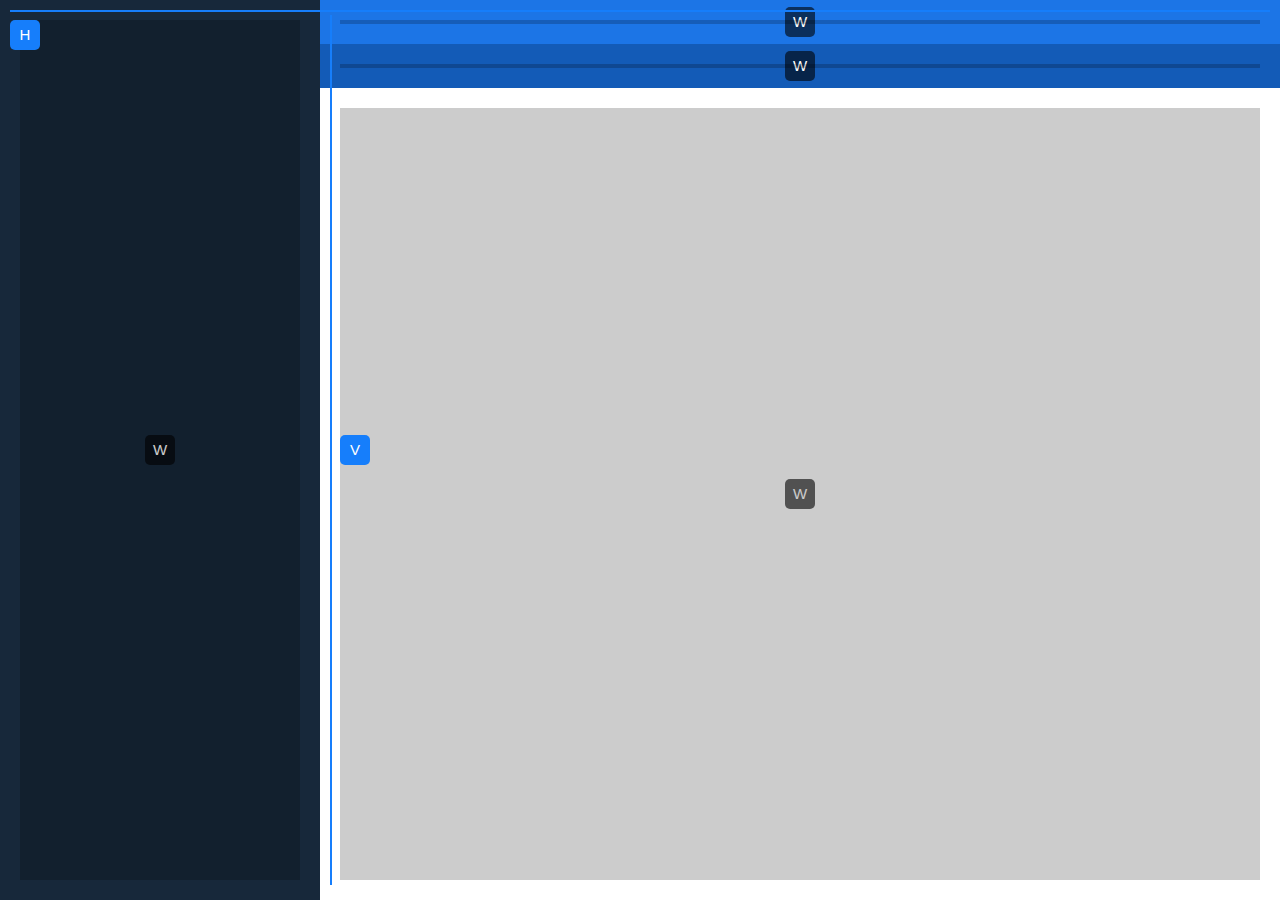
<file: adminlayout.html>
<!DOCTYPE html>
<html>
<head>
	<meta http-equiv="Content-Type" content="text/html; charset=utf-8"/>
	<meta http-equiv="X-UA-Compatible" content="IE=EmulateIE7"/>
	<meta name = "viewport" content = "width = device-width, initial-scale = 1, user-scalable = no, minimum-scale = 1, maximum-scale = 1"/>
	<meta name="format-detection" content="telephone=no"/>
	<title>Flex Layout</title>
	<script src="javascripts/flex.init.js"></script>
	<script src="javascripts/flex.js"></script>
	<script src="javascripts/flex.annotated.js"></script>
	<link rel="stylesheet" href="stylesheets/flex.css" type="text/css" media="screen"/>
	<link rel="stylesheet" href="stylesheets/flex-annotated.css" type="text/css" media="screen"/>
	<style>
		.bg-b1 { background-color : #17283a }
		.bg-b2 { background-color : #1c75e6 }
		.bg-b3 { background-color : #135bb7 }
		.bg-w0 { background-color : #DDD }
		.bg-g1 { background-color : #555 }
		.bg-g2 { background-color : #888 }
	</style>
</head>
<body class='flex-annotated'>
	<h>
		<w wd="320" mwd="0" class='bg-b1'></w>
		<v>
			<w class='bg-b2' hg="44"></w>
			<w class='bg-b3' hg="44"></w>
			<w></w>
		</v>
	</h>
</body>
</html>
</file>
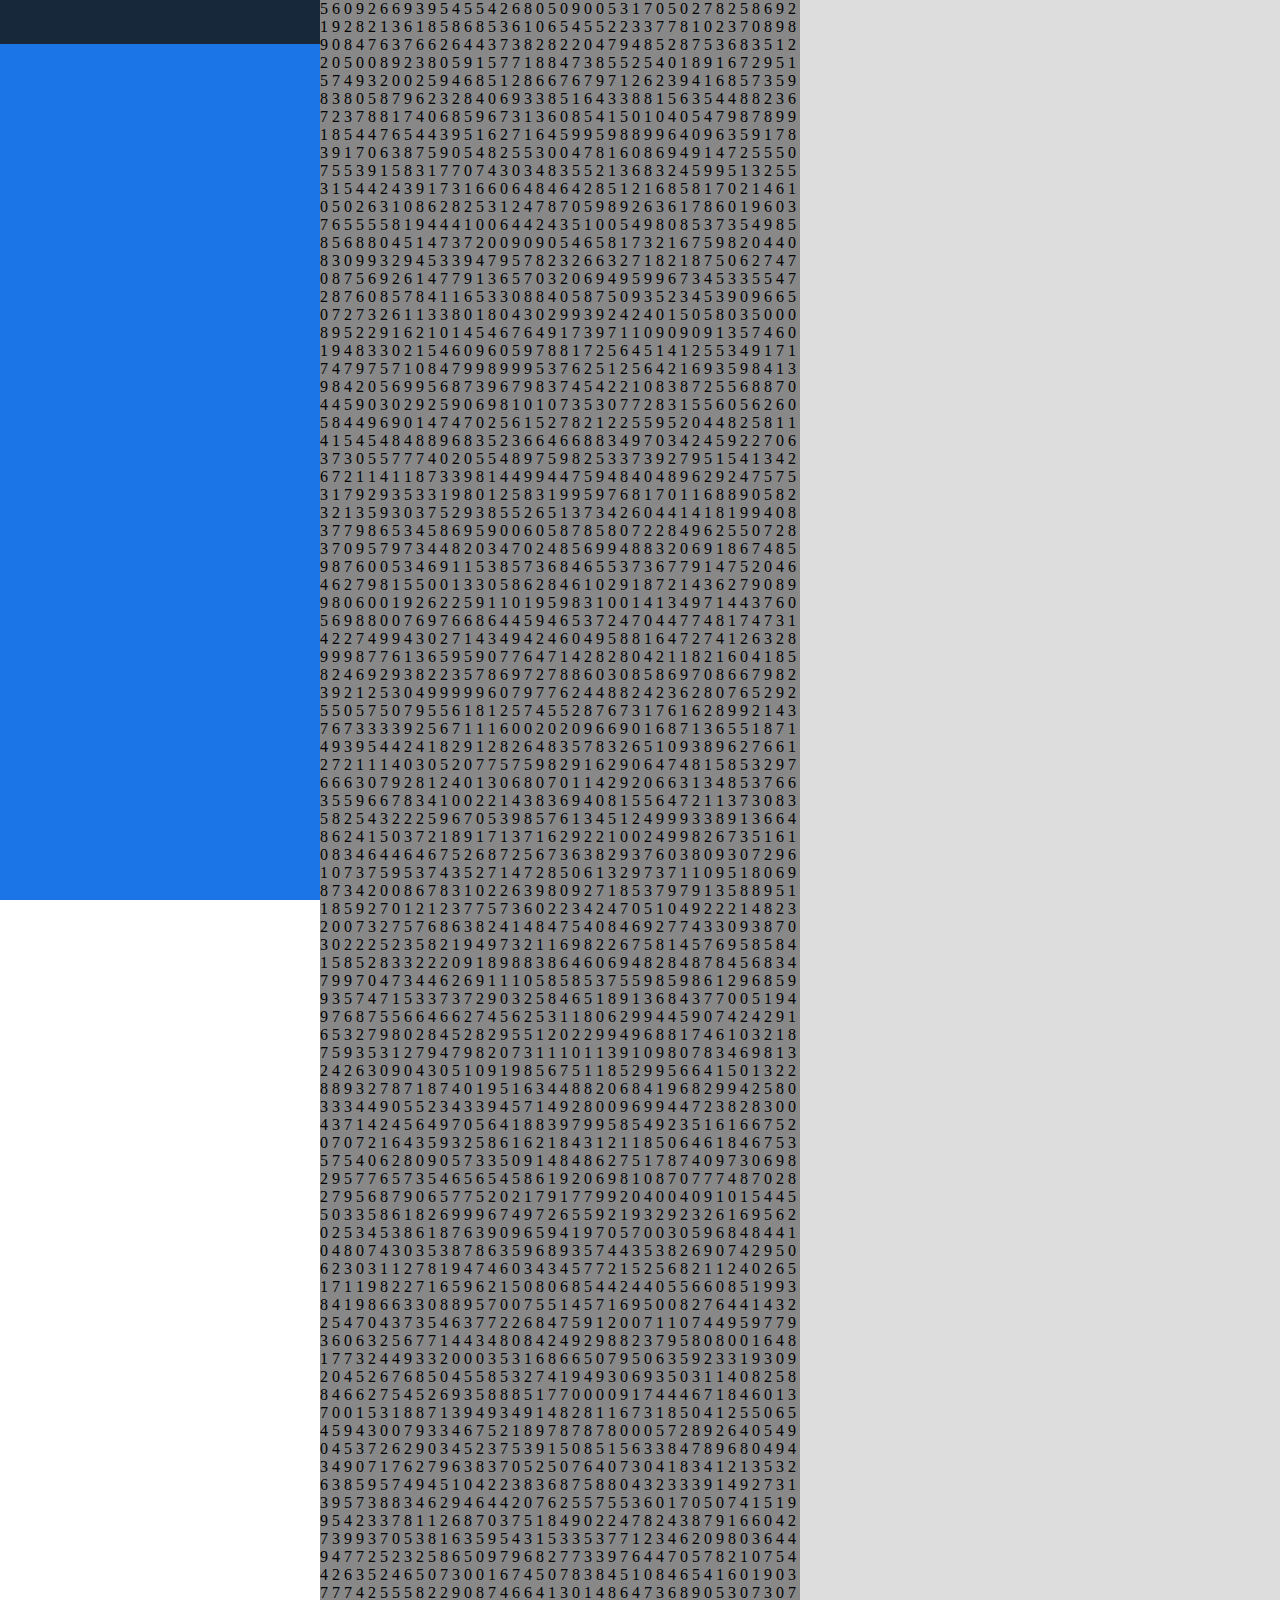
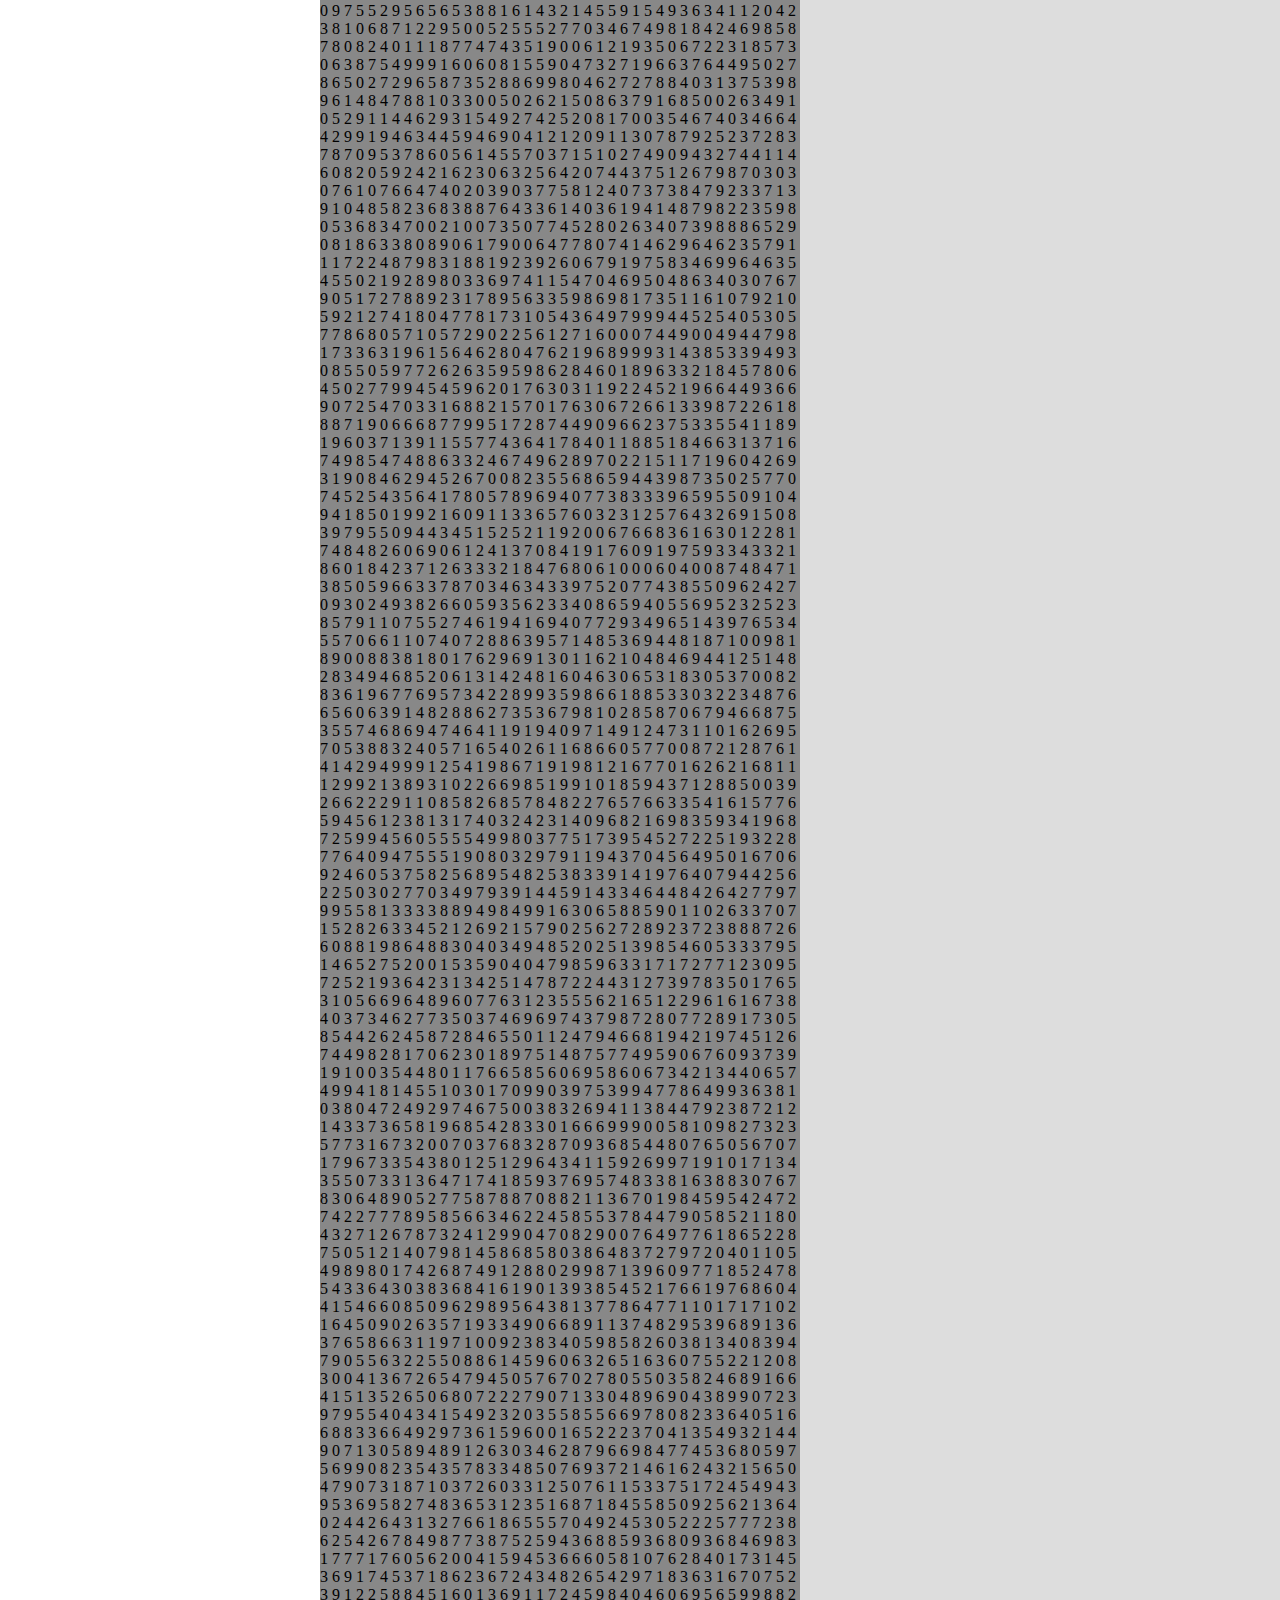
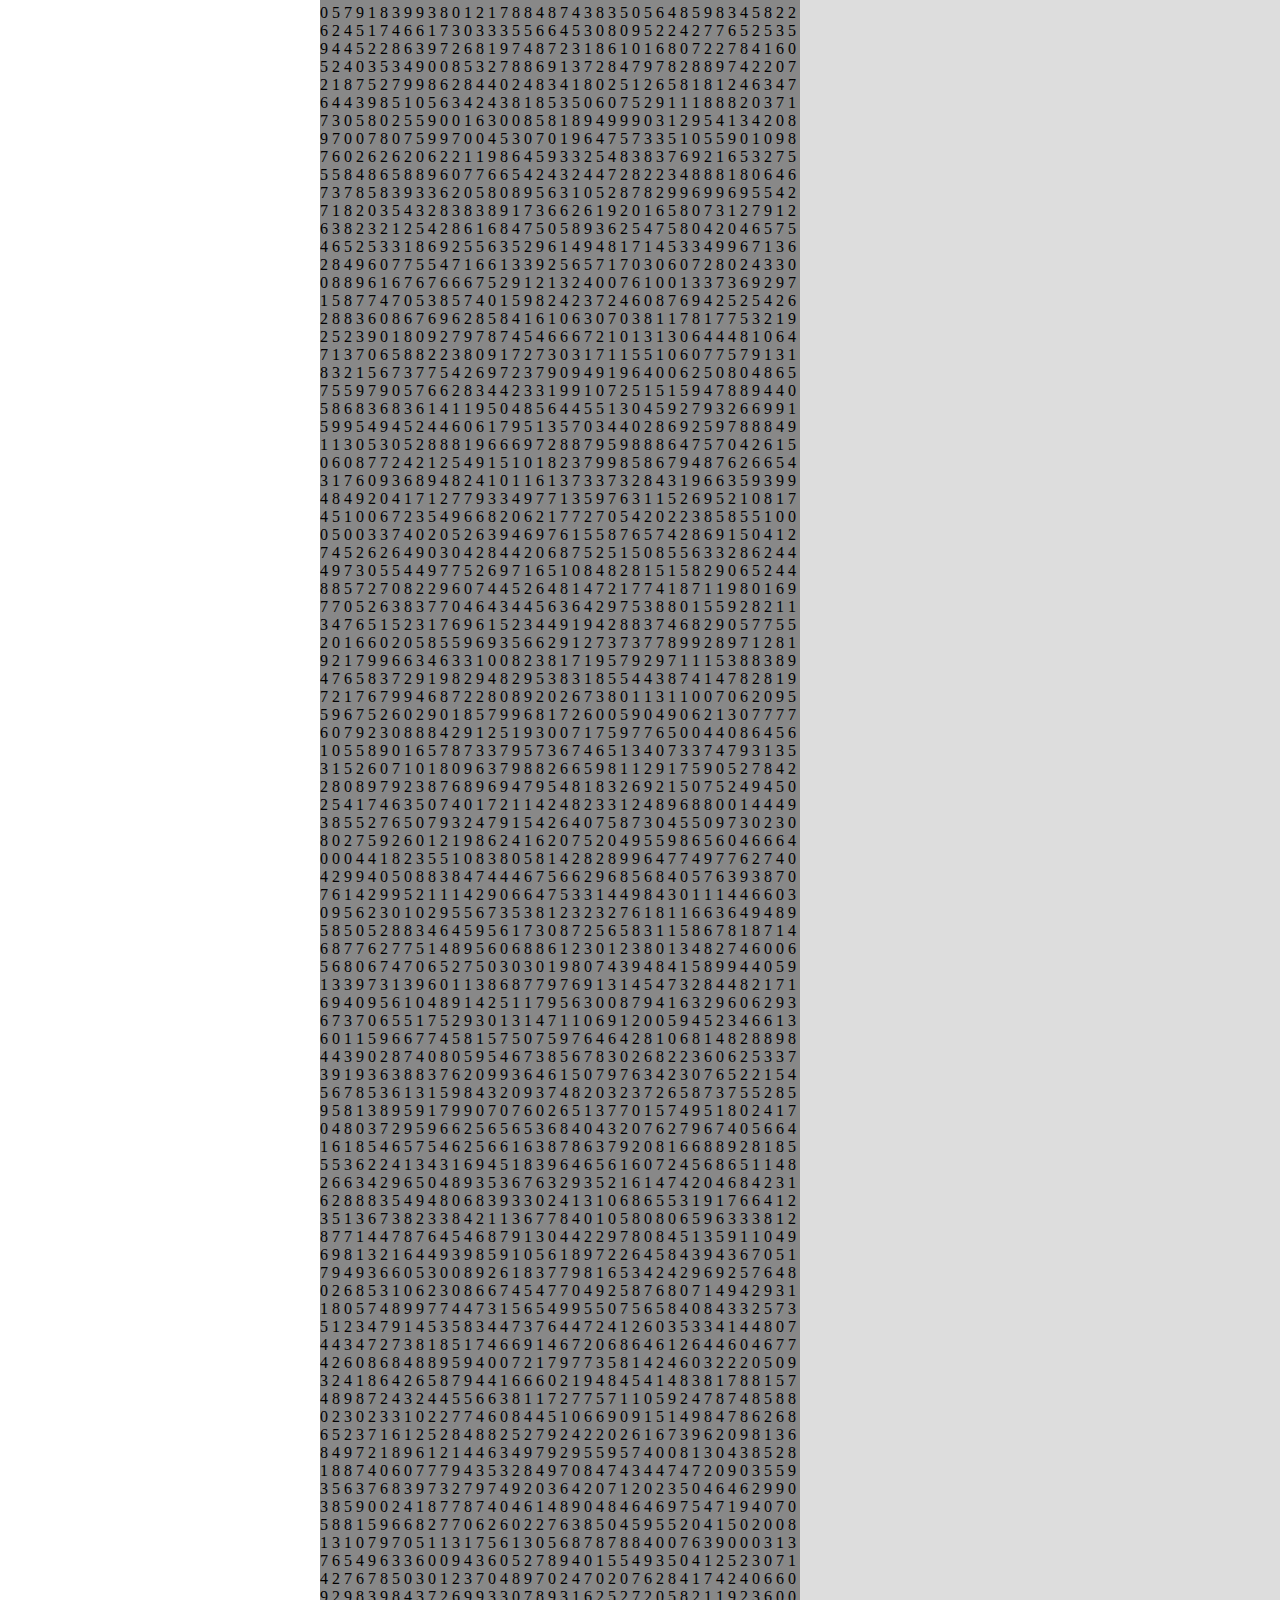
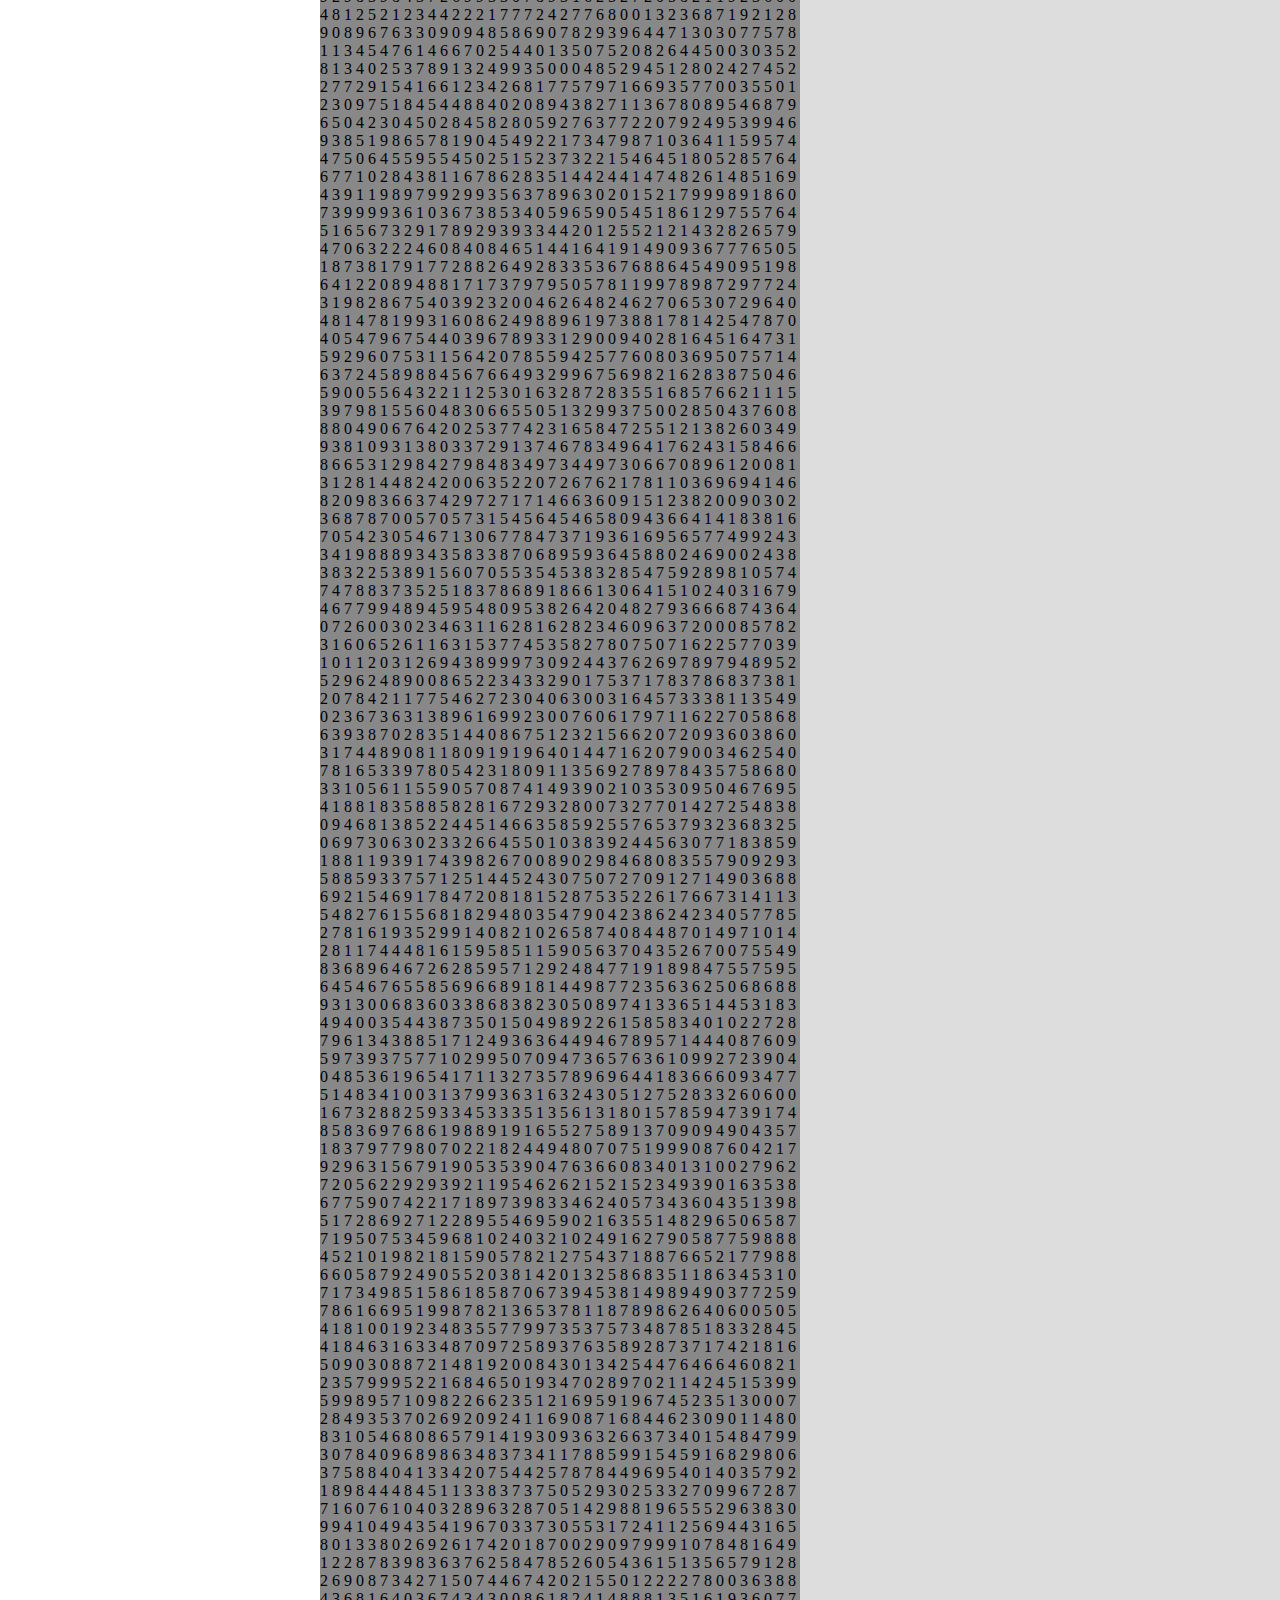
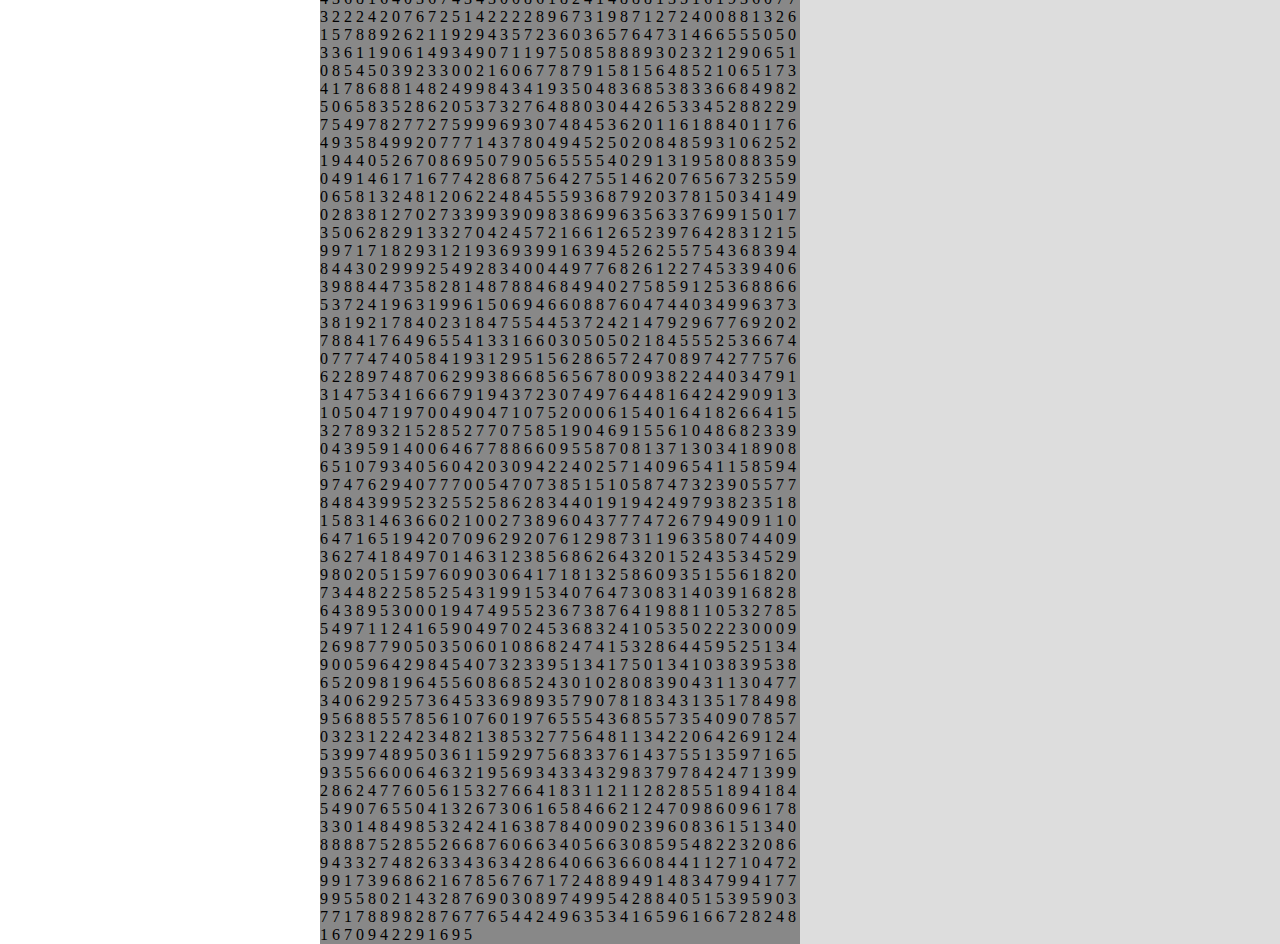
<file: basic.html>
<!--
	Usage:
	<v>
		... all children that is v or w or h or .flex-v or .flex-h or .flex-w will be stretched to fill all space vertically
	</v>


	<h>
		... all children that is v or w or h or .flex-v or .flex-h or .flex-w will be stretched to fill all space horizontally
	</h>
	
	<v wd="320">, <h wd="320">, <w wd="320"> 
	  modifier for the fix width

	<v hg="100"> , <h hg="100">, <w hg="100">
	  modifier for the fix height

	<v wd="0">, <h wd="0">, <w wd="0"> 
	  modifier for the fix width on mobile screen

	<v hg="0"> , <h hg="0">, <w hg="0">
	  modifier for the fix height on mobile screen

-->
		
<!DOCTYPE html>
<html>
<head>
	<meta http-equiv="Content-Type" content="text/html; charset=utf-8"/>
	<meta http-equiv="X-UA-Compatible" content="IE=EmulateIE7"/>
	<meta name = "viewport" content = "width = device-width, initial-scale = 1, user-scalable = no, minimum-scale = 1, maximum-scale = 1"/>
	<meta name="format-detection" content="telephone=no"/>
	<title>Flex Layout</title>
	<script src="javascripts/flex.init.js"></script>
	<script src="javascripts/flex.js"></script>
	<link rel="stylesheet" href="stylesheets/flex.css" type="text/css" media="screen"/>
	<style>
		.bg-b1 { background-color : #17283a }
		.bg-b2 { background-color : #1c75e6 }
		.bg-w0 { background-color : #DDD }
		.bg-g1 { background-color : #555 }
		.bg-g2 { background-color : #888 }
	</style>
	<script>filler=function(){for(var i = 0; i < 1000; i++){document.write((Math.random()+' ').replace('0.', '').replace(/([0-9])/g, '$1 '))}}</script>	
</head>
<body>
	<h class="sidebar">
		<v class='bg-b2' wd="320" mwd="0">
			<w hg="44" mhg="0" class='bg-b1'></w>
			<w></w>
		</v>
		<v>
			<h class='bg-w0'>
				<w class='bg-g2' style='overflow : scroll'><script>filler()</script></w>
				<w></w>			
			</h>
			<w class='bg-g1' style='overflow : scroll'><script>filler()</script></w>
		</v>
	</h>
</body>
</html>
</file>
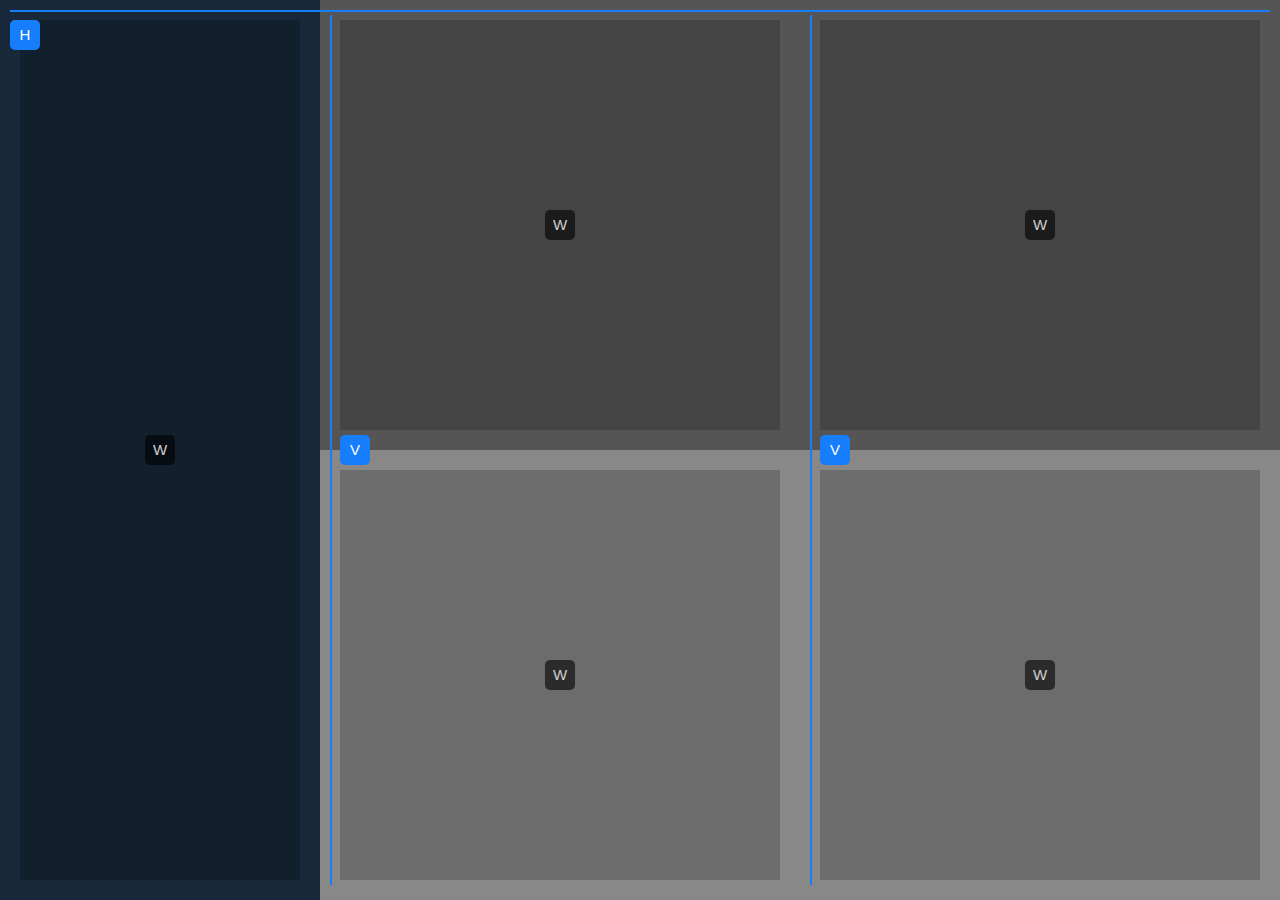
<file: grid.html>
<!DOCTYPE html>
<html>
<head>
	<meta http-equiv="Content-Type" content="text/html; charset=utf-8"/>
	<meta http-equiv="X-UA-Compatible" content="IE=EmulateIE7"/>
	<meta name = "viewport" content = "width = device-width, initial-scale = 1, user-scalable = no, minimum-scale = 1, maximum-scale = 1"/>
	<meta name="format-detection" content="telephone=no"/>
	<title>Flex Layout</title>
	<script src="javascripts/flex.init.js"></script>
	<script src="javascripts/flex.js"></script>
	<script src="javascripts/flex.annotated.js"></script>
	<link rel="stylesheet" href="stylesheets/flex.css" type="text/css" media="screen"/>
	<link rel="stylesheet" href="stylesheets/flex-annotated.css" type="text/css" media="screen"/>
	<style>
		.bg-b1 { background-color : #17283a }
		.bg-w0 { background-color : #DDD }
		.bg-g1 { background-color : #555 }
		.bg-g2 { background-color : #888 }
	</style>
</head>
<body class='flex-annotated'>
	<h>
		<w wd="320" class='bg-b1'></w>
		<v>
			<w class='bg-g1'></w>
			<w class='bg-g2'></w>
		</v>
		<v>
			<w class='bg-g1'></w>
			<w class='bg-g2'></w>
		</v>
	</h>
</body>
</html>
</file>
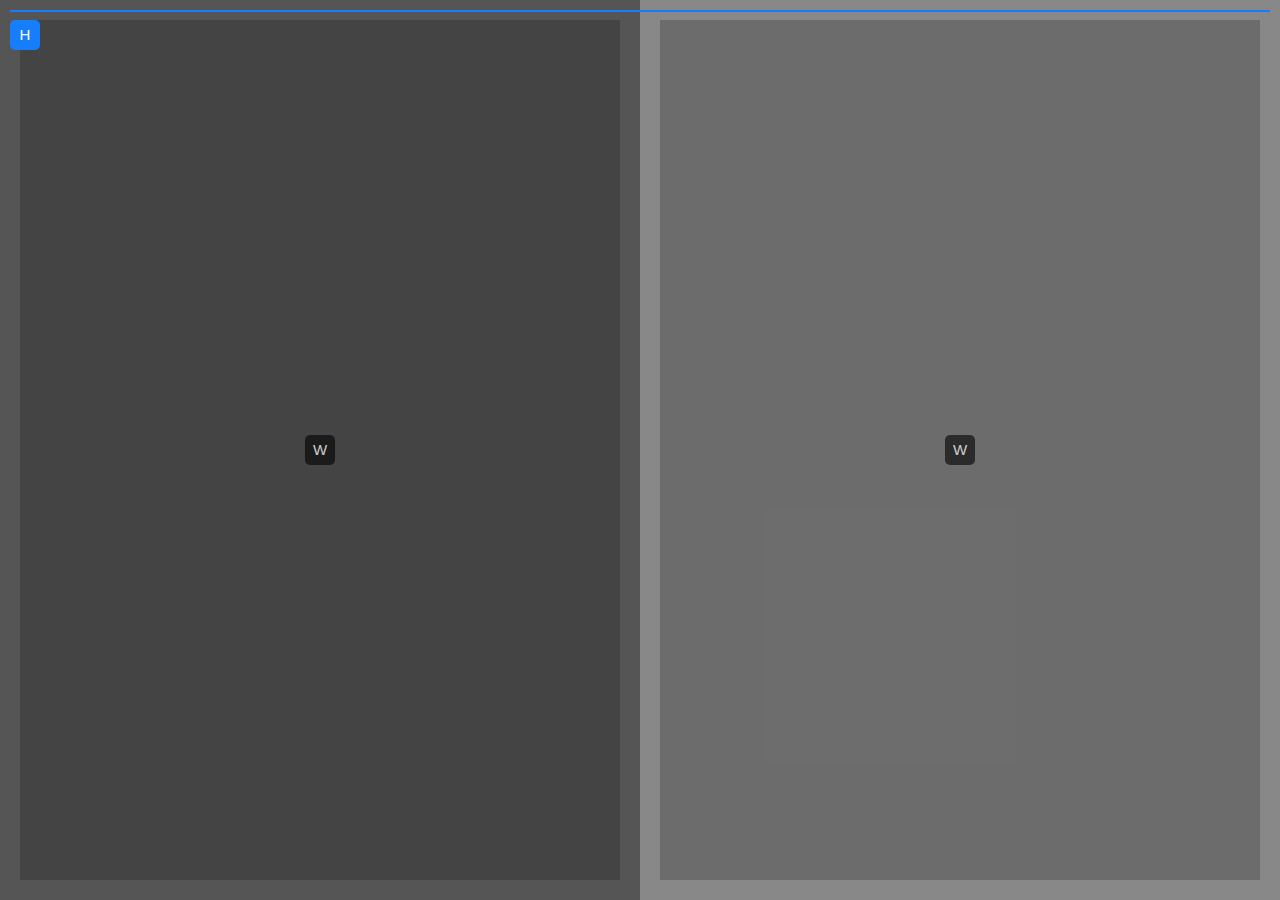
<file: horizontal.html>
<!DOCTYPE html>
<html>
<head>
	<meta http-equiv="Content-Type" content="text/html; charset=utf-8"/>
	<meta http-equiv="X-UA-Compatible" content="IE=EmulateIE7"/>
	<meta name = "viewport" content = "width = device-width, initial-scale = 1, user-scalable = no, minimum-scale = 1, maximum-scale = 1"/>
	<meta name="format-detection" content="telephone=no"/>
	<title>Flex Layout</title>
	<script src="javascripts/flex.init.js"></script>
	<script src="javascripts/flex.js"></script>
	<script src="javascripts/flex.annotated.js"></script>
	<link rel="stylesheet" href="stylesheets/flex.css" type="text/css" media="screen"/>
	<link rel="stylesheet" href="stylesheets/flex-annotated.css" type="text/css" media="screen"/>
	<style>
		.bg-b1 { background-color : #17283a }
		.bg-w0 { background-color : #DDD }
		.bg-g1 { background-color : #555 }
		.bg-g2 { background-color : #888 }
	</style>
</head>
<body class='flex-annotated'>
	<h>
		<w class='bg-g1'></w>
		<w class='bg-g2'></w>
	</h>
</body>
</html>
</file>
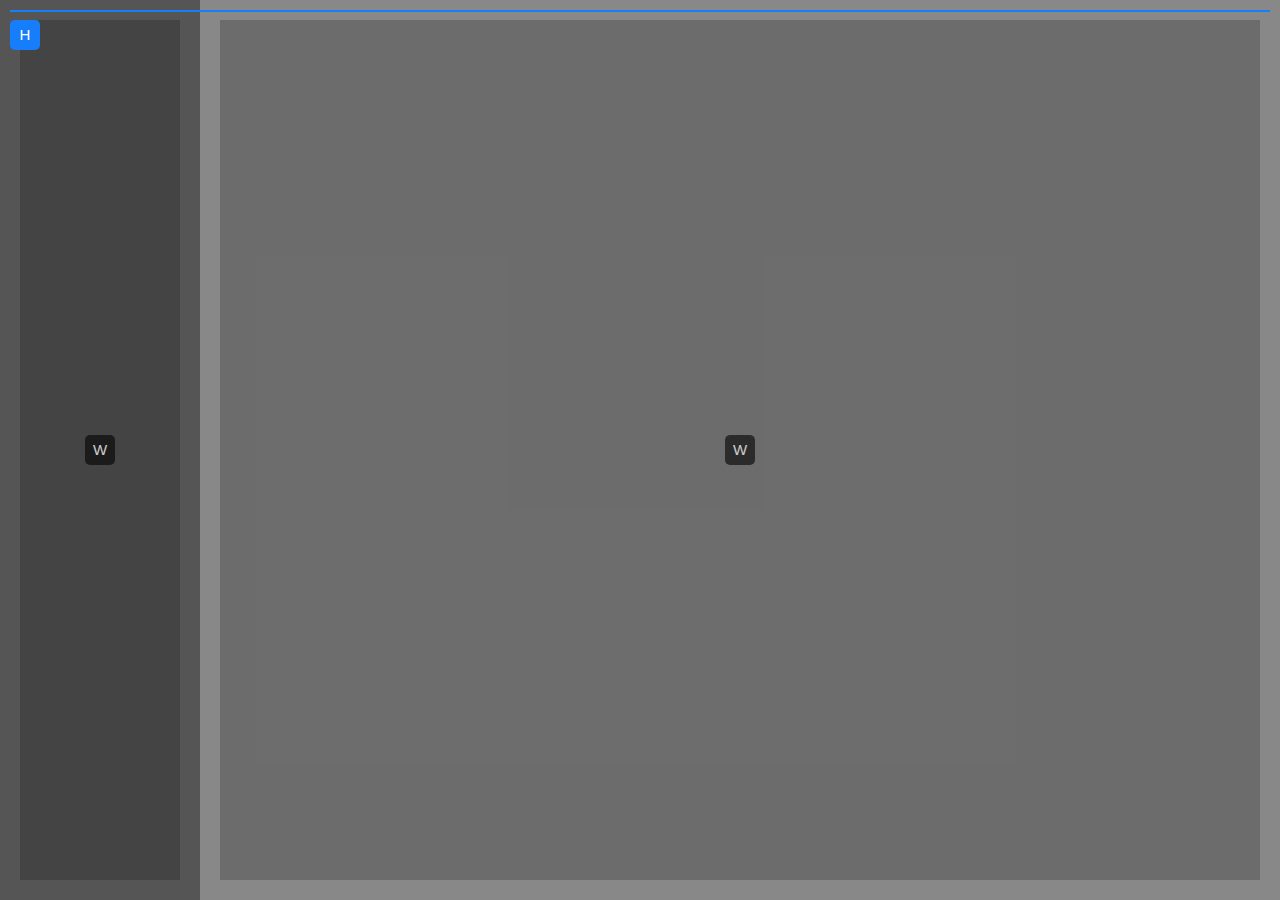
<file: horizontalonesidefixed.html>
<!DOCTYPE html>
<html>
<head>
	<meta http-equiv="Content-Type" content="text/html; charset=utf-8"/>
	<meta http-equiv="X-UA-Compatible" content="IE=EmulateIE7"/>
	<meta name = "viewport" content = "width = device-width, initial-scale = 1, user-scalable = no, minimum-scale = 1, maximum-scale = 1"/>
	<meta name="format-detection" content="telephone=no"/>
	<title>Flex Layout</title>
	<script src="javascripts/flex.init.js"></script>
	<script src="javascripts/flex.js"></script>
	<script src="javascripts/flex.annotated.js"></script>
	<link rel="stylesheet" href="stylesheets/flex.css" type="text/css" media="screen"/>
	<link rel="stylesheet" href="stylesheets/flex-annotated.css" type="text/css" media="screen"/>
	<style>
		.bg-b1 { background-color : #17283a }
		.bg-w0 { background-color : #DDD }
		.bg-g1 { background-color : #555 }
		.bg-g2 { background-color : #888 }
	</style>
</head>
<body class='flex-annotated'>
	<h>
		<w wd="200" class='bg-g1'></w>
		<w class='bg-g2'></w>
	</h>
</body>
</html>
</file>
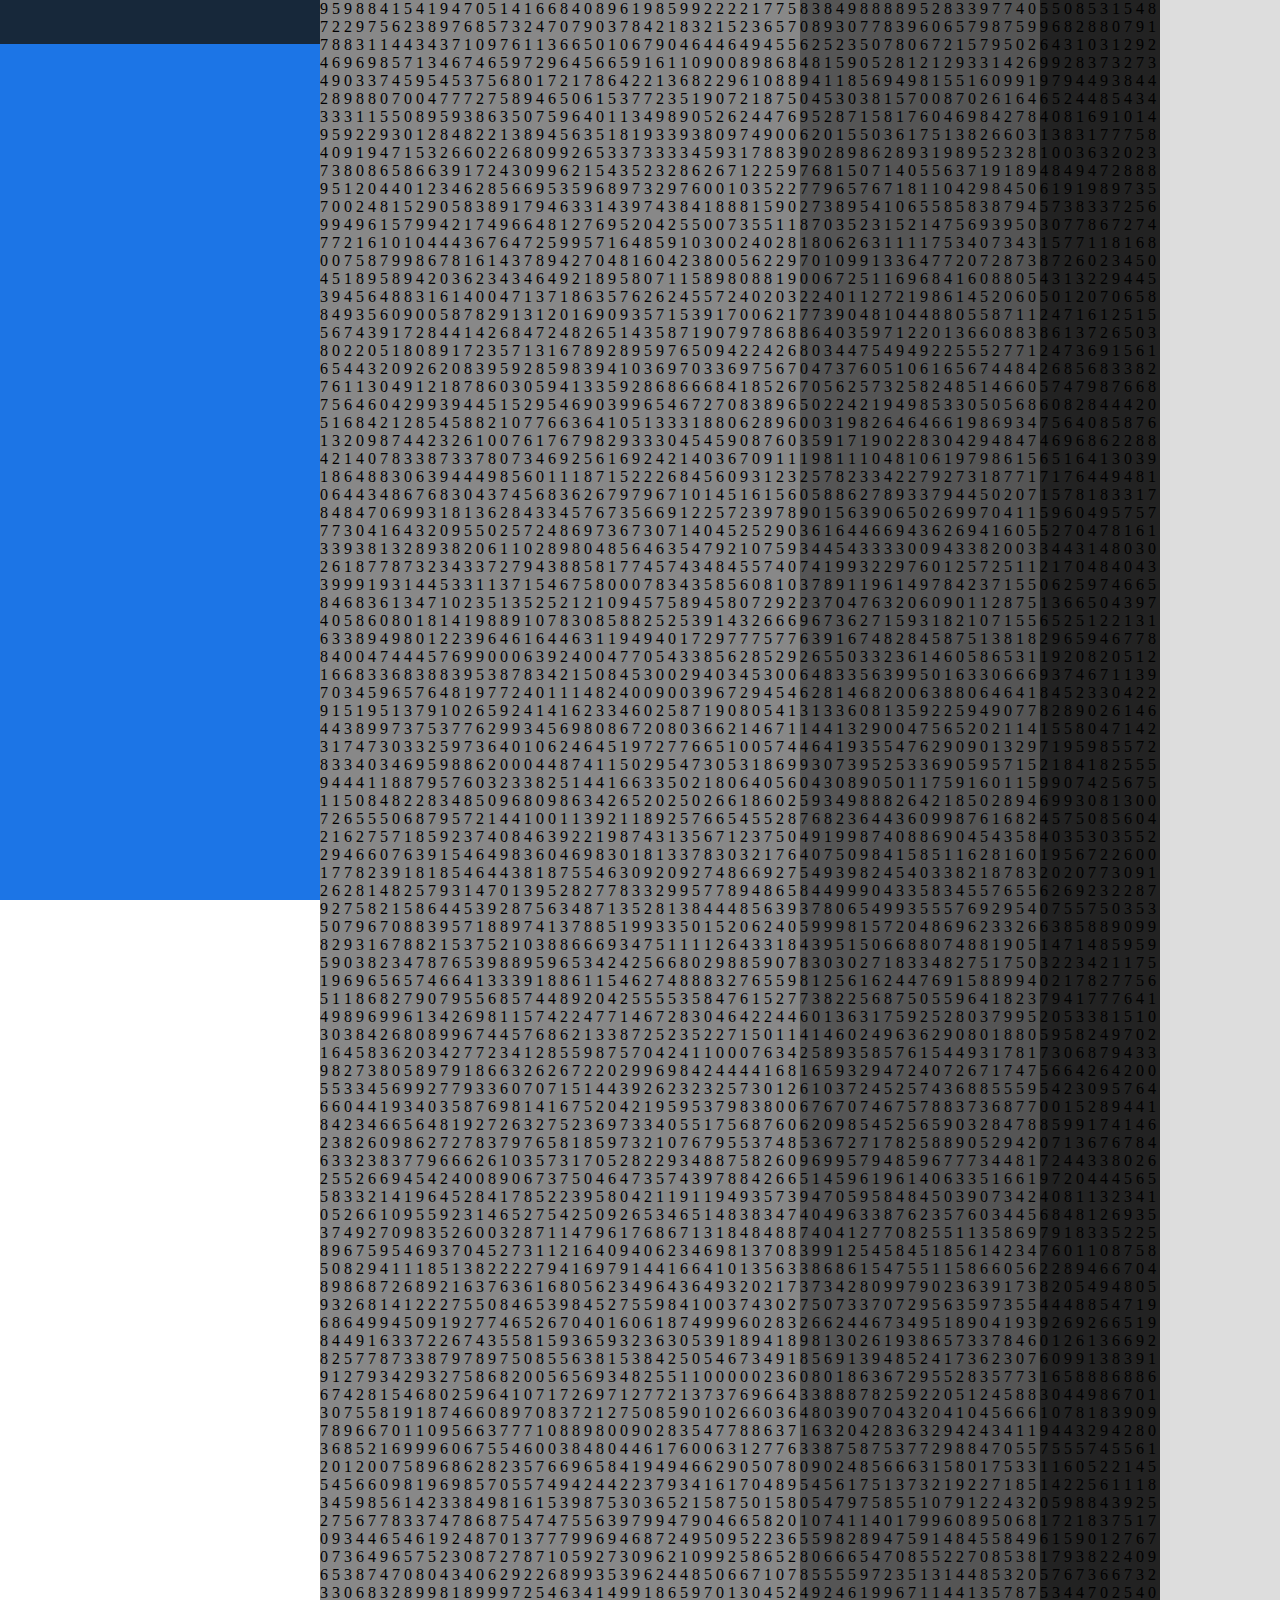
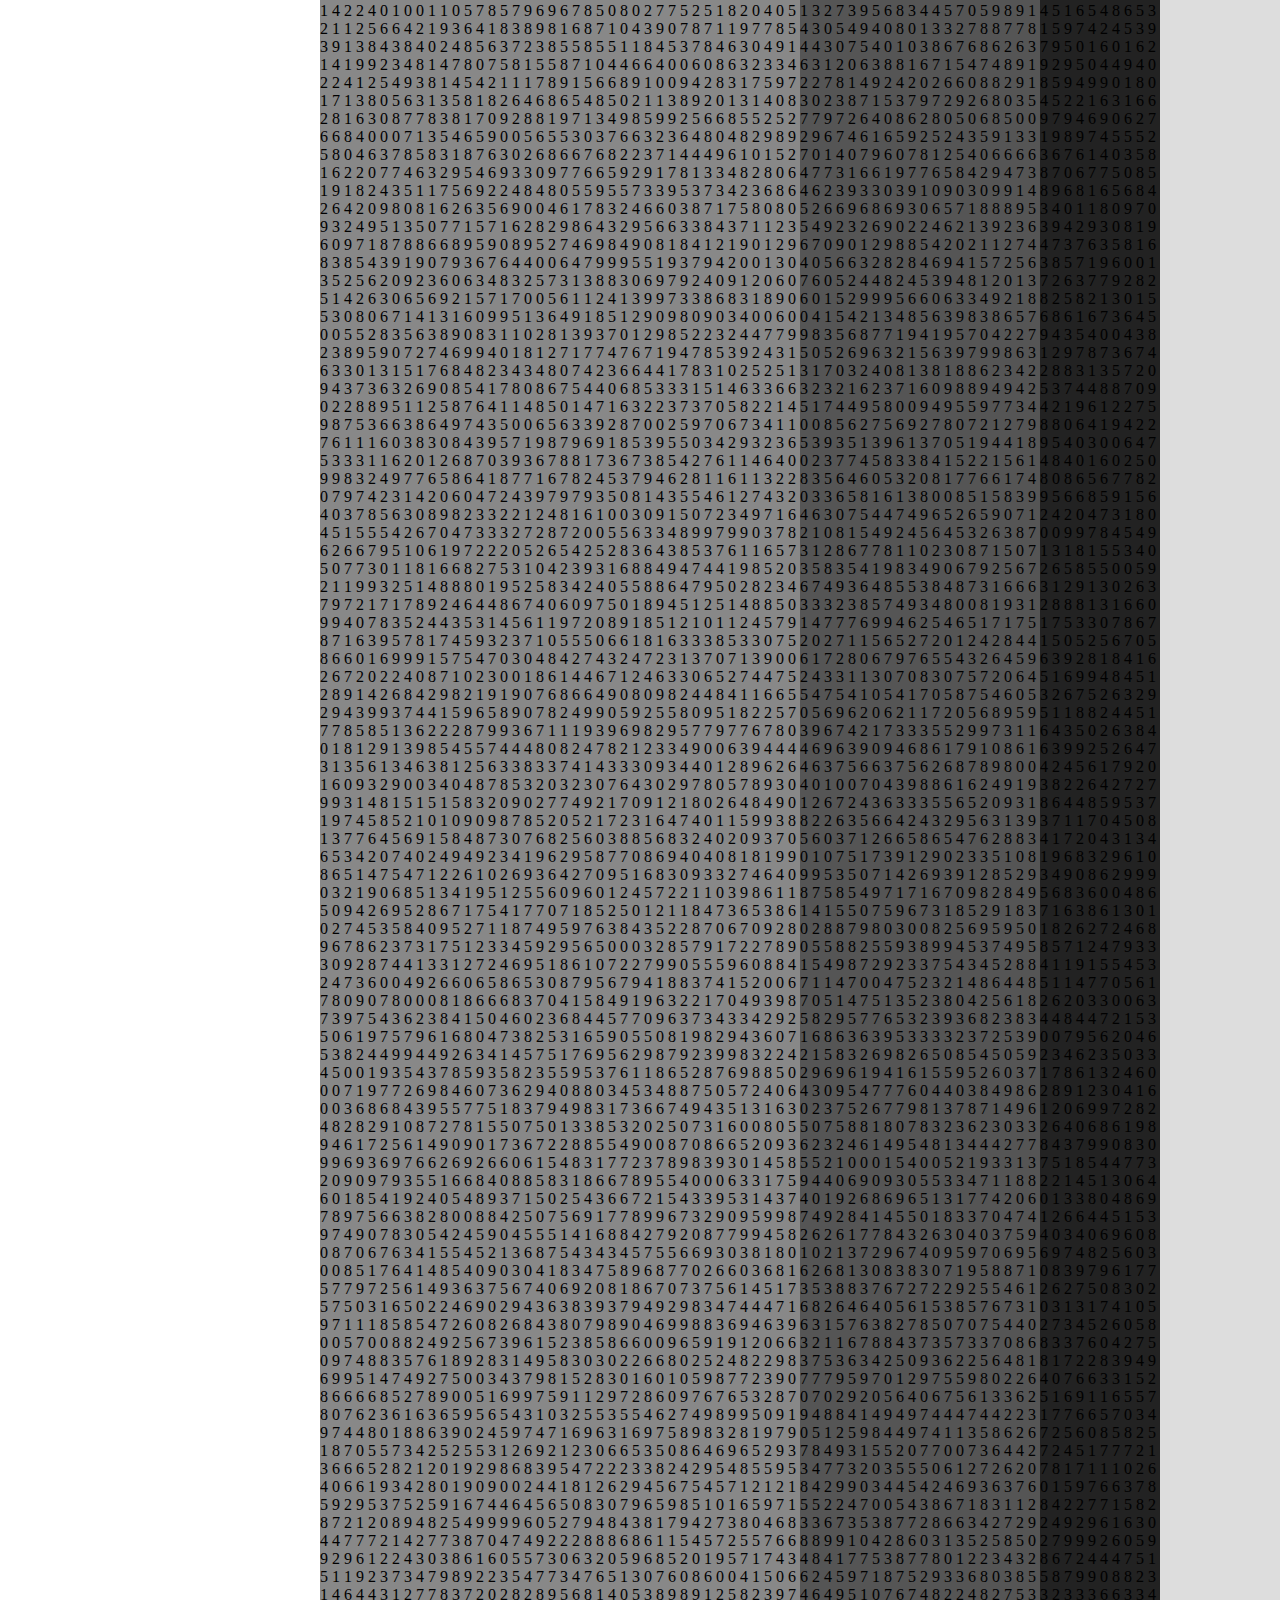
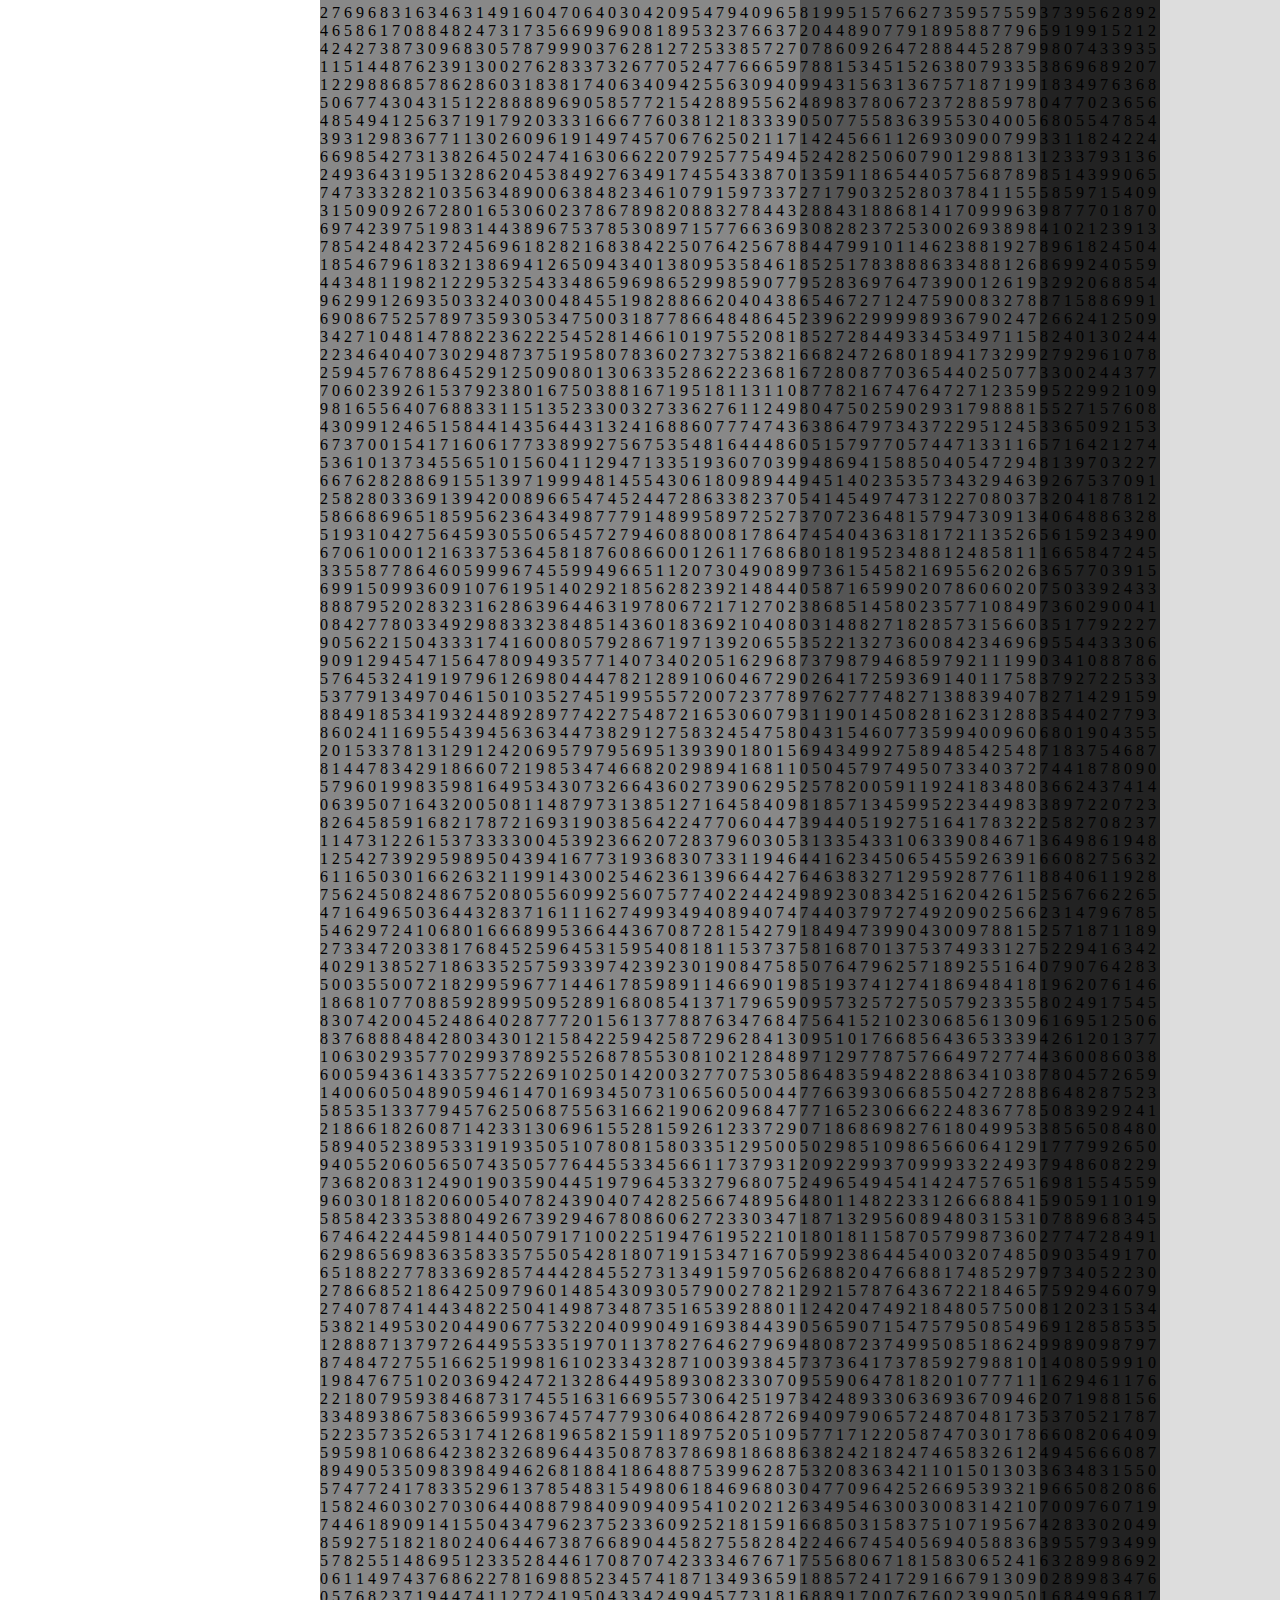
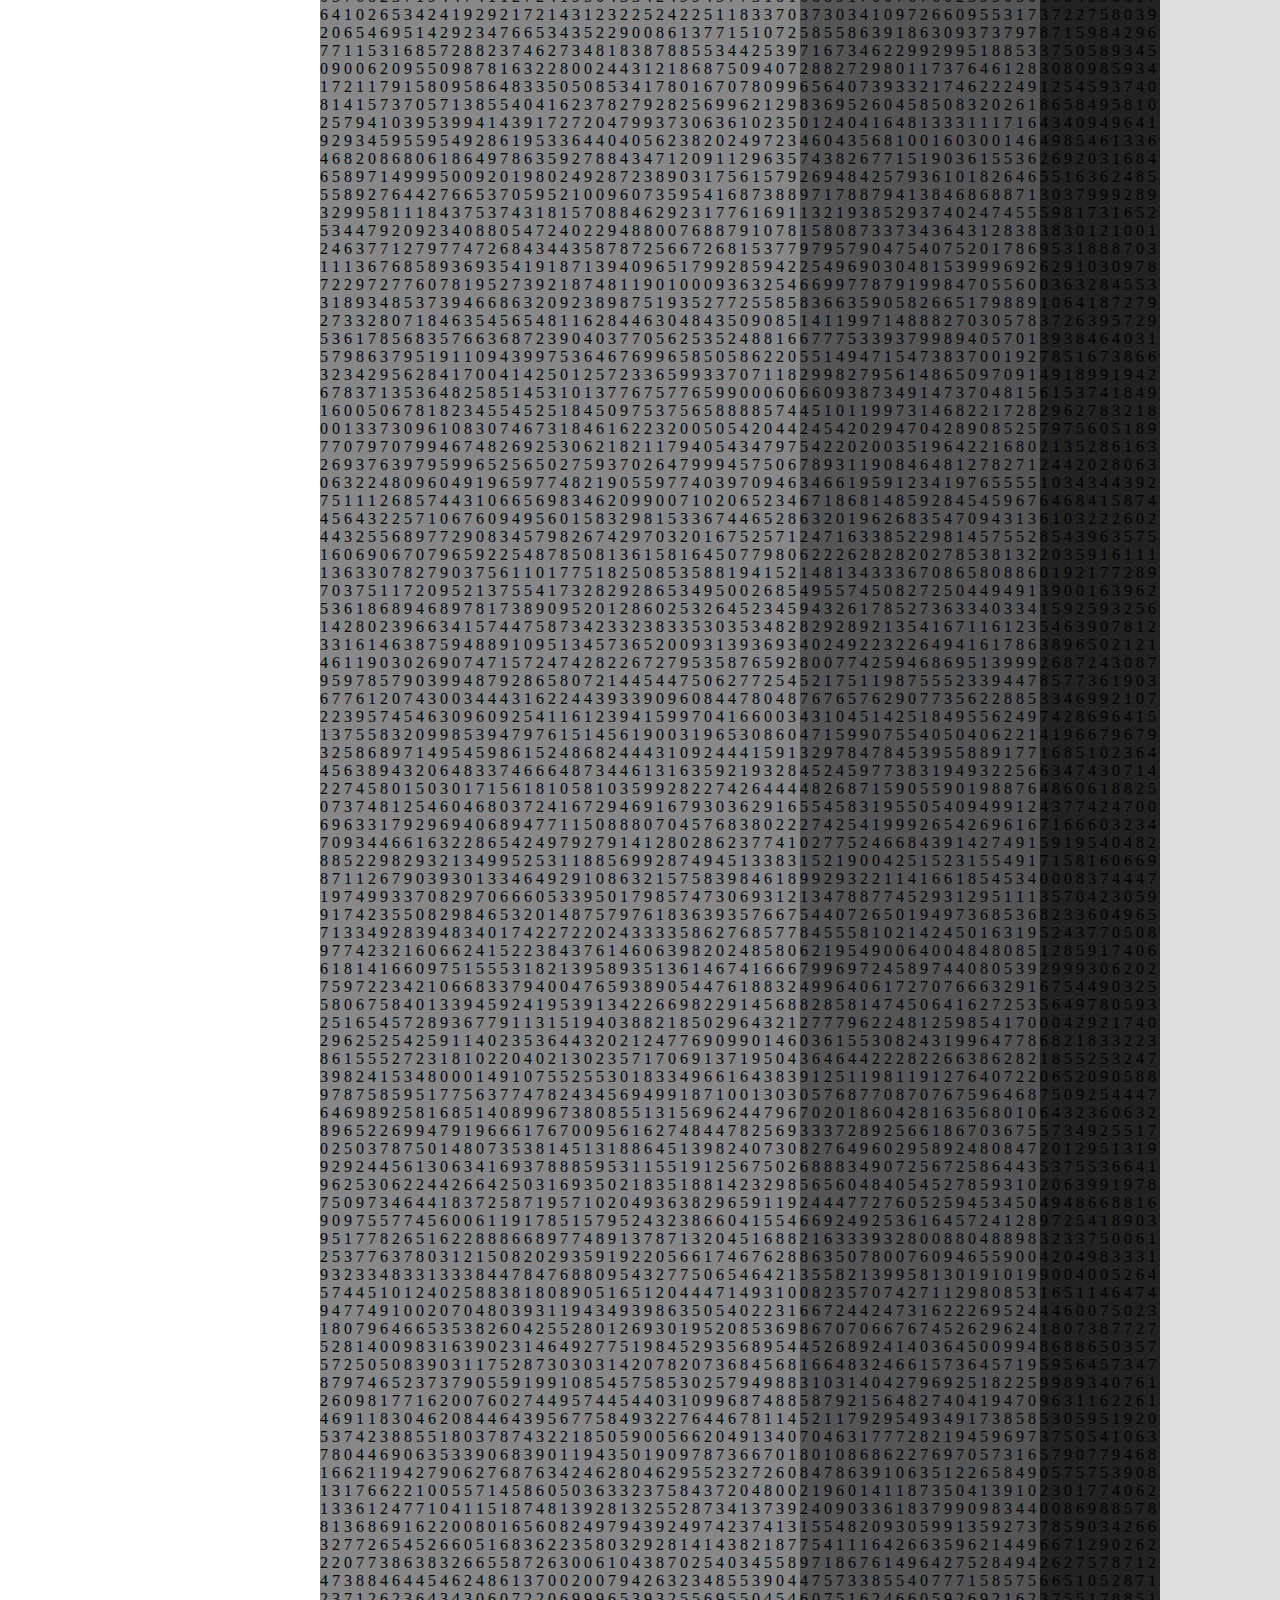
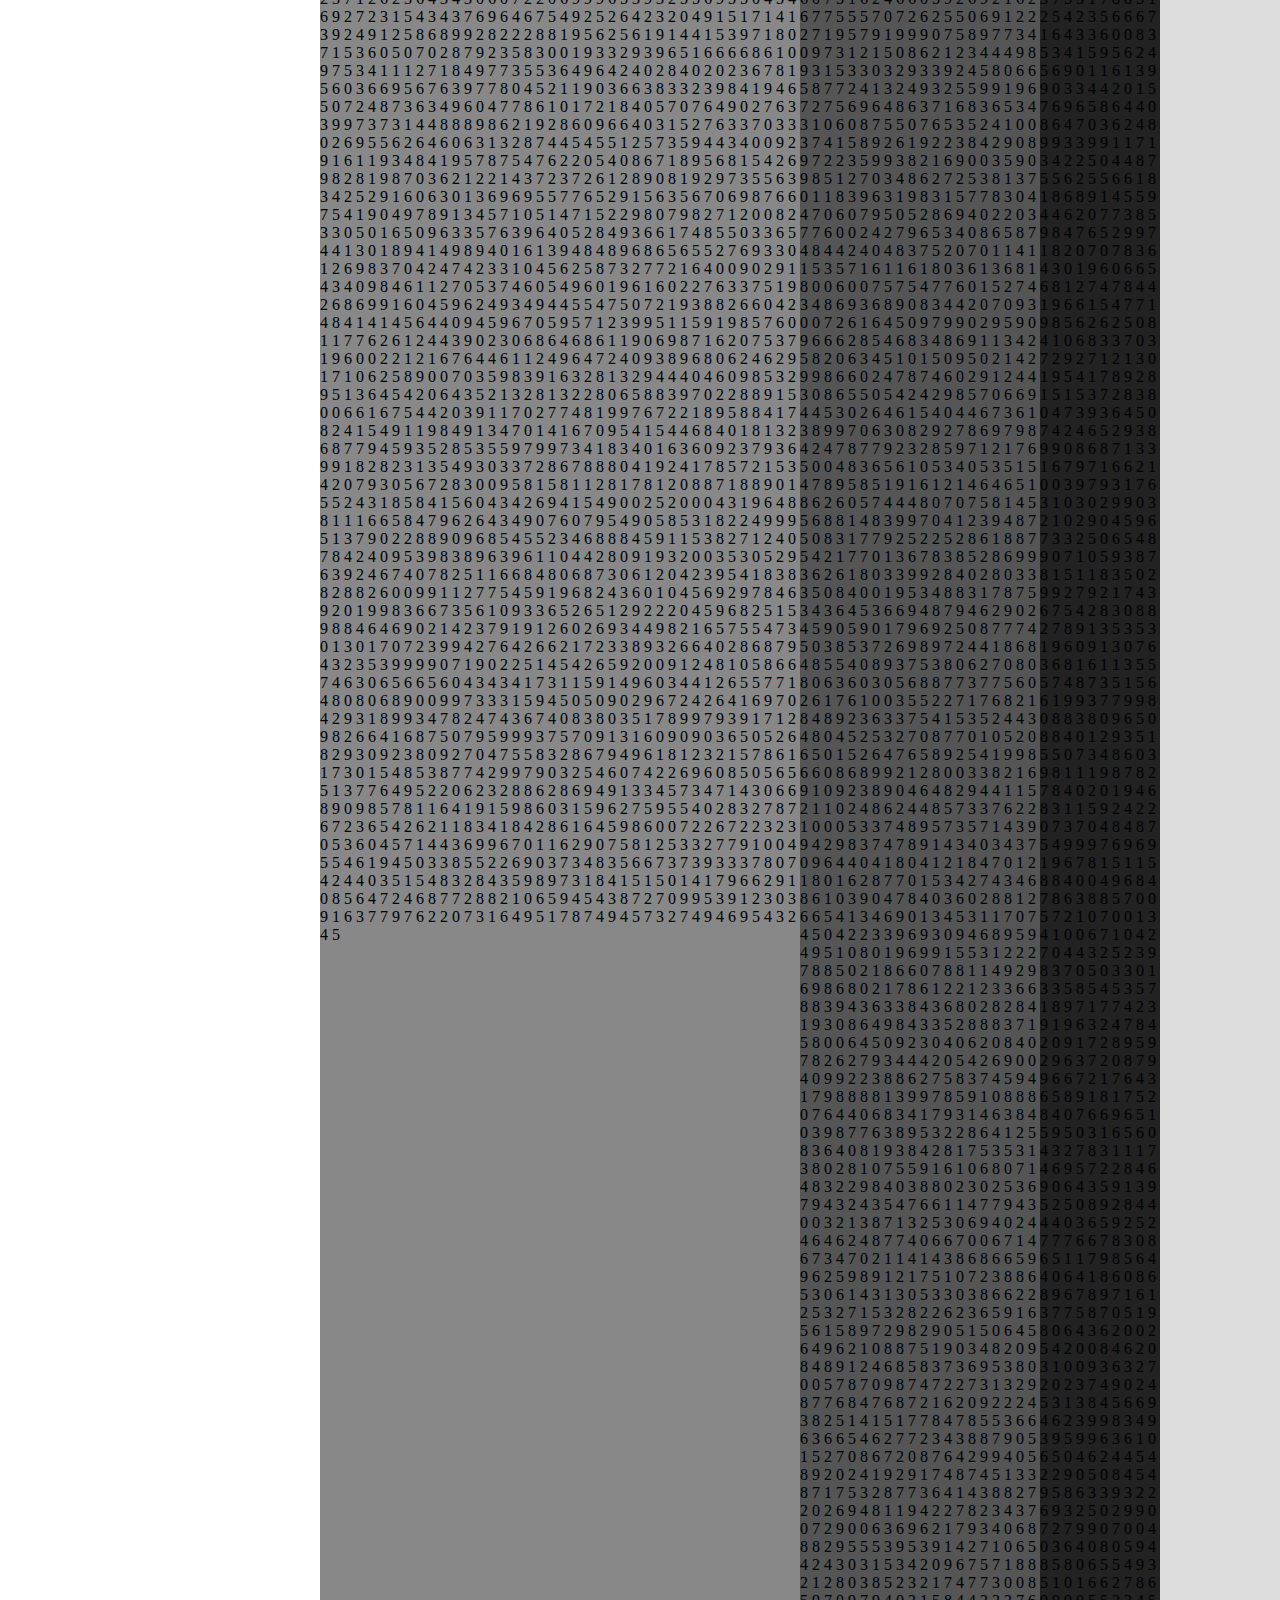
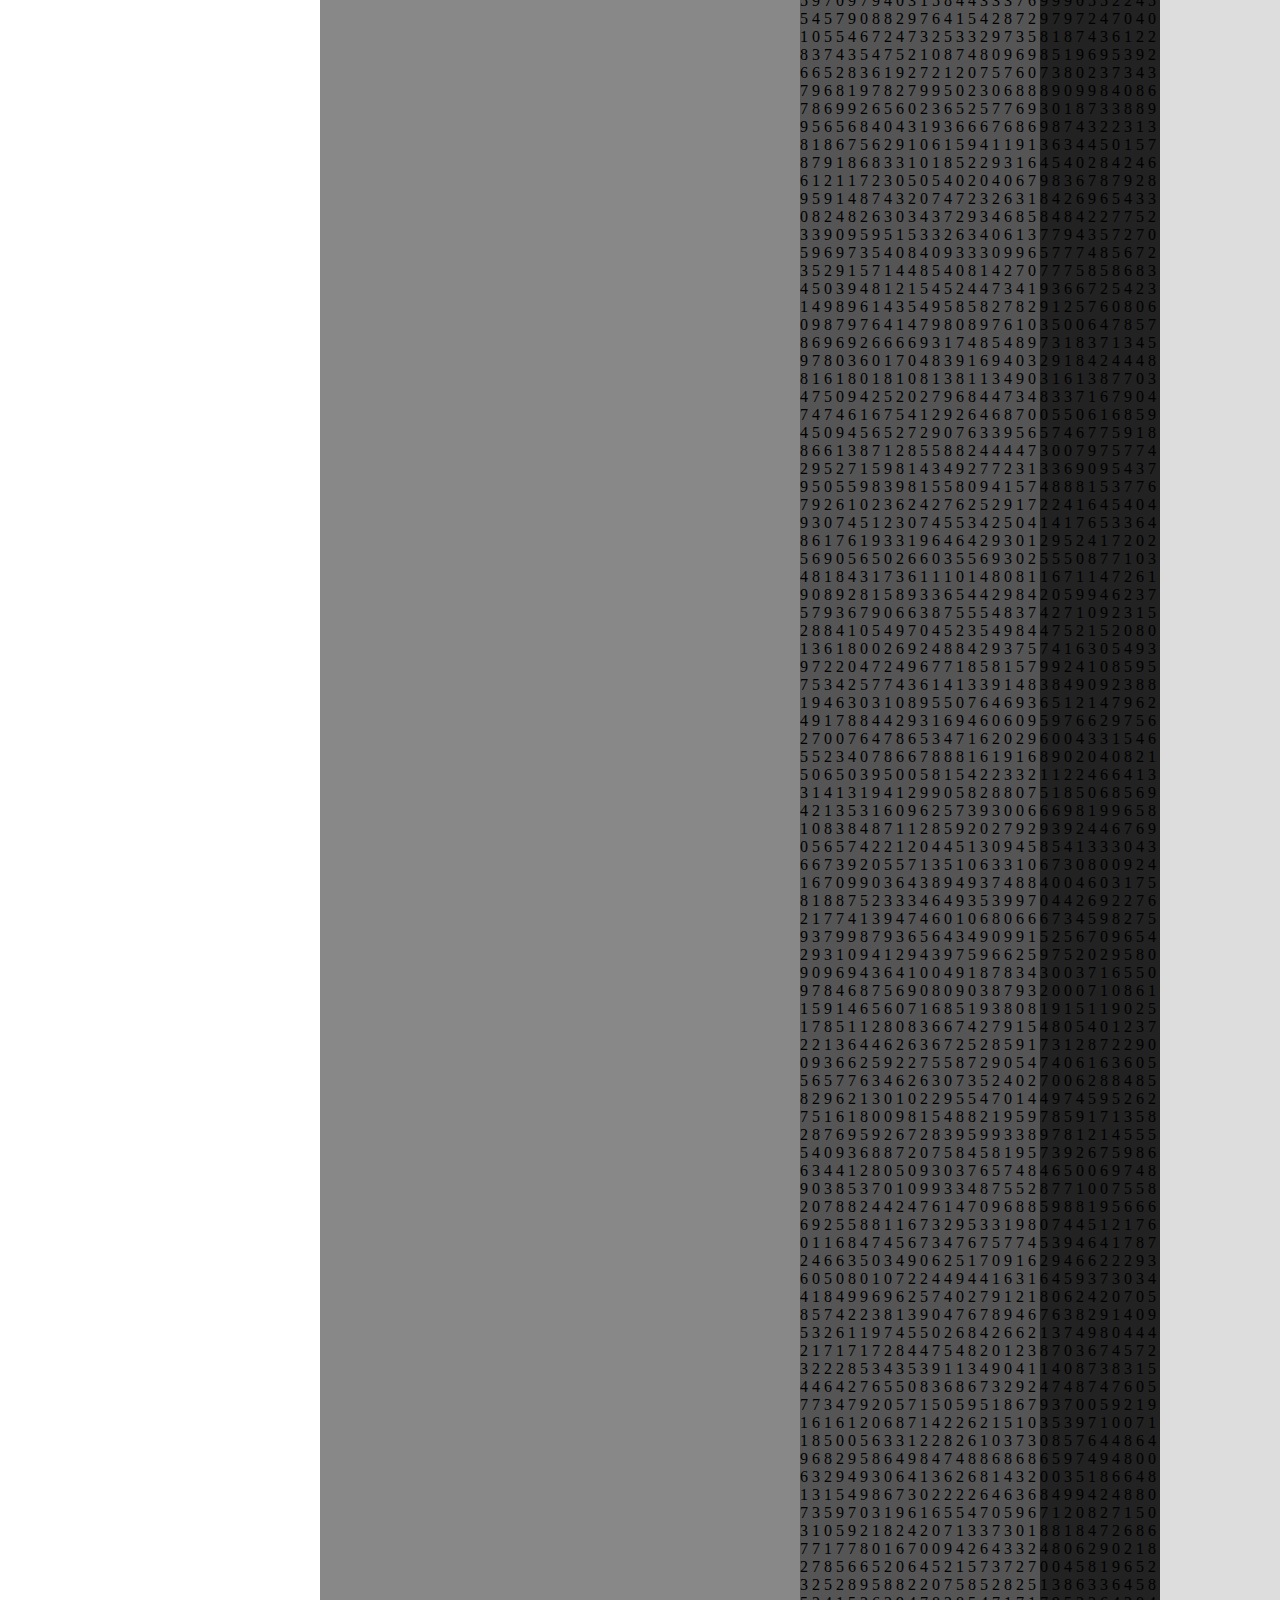
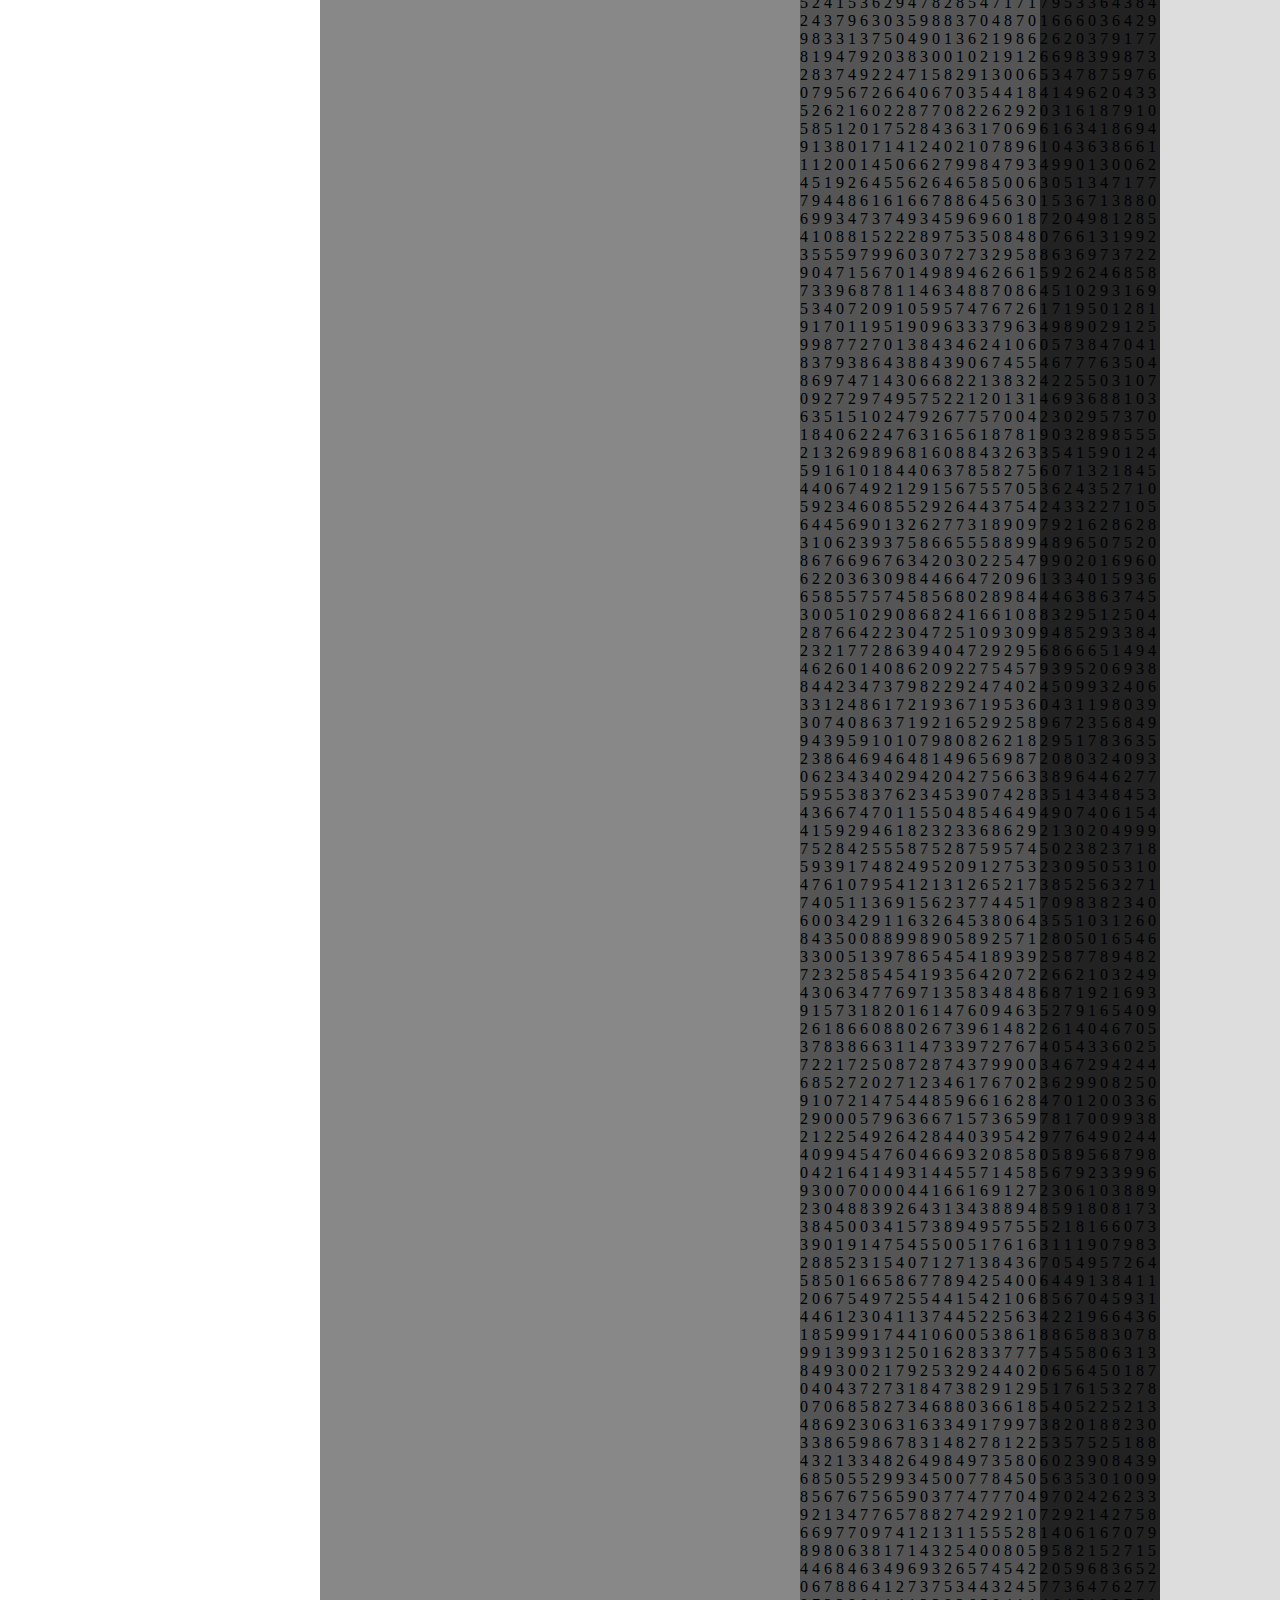
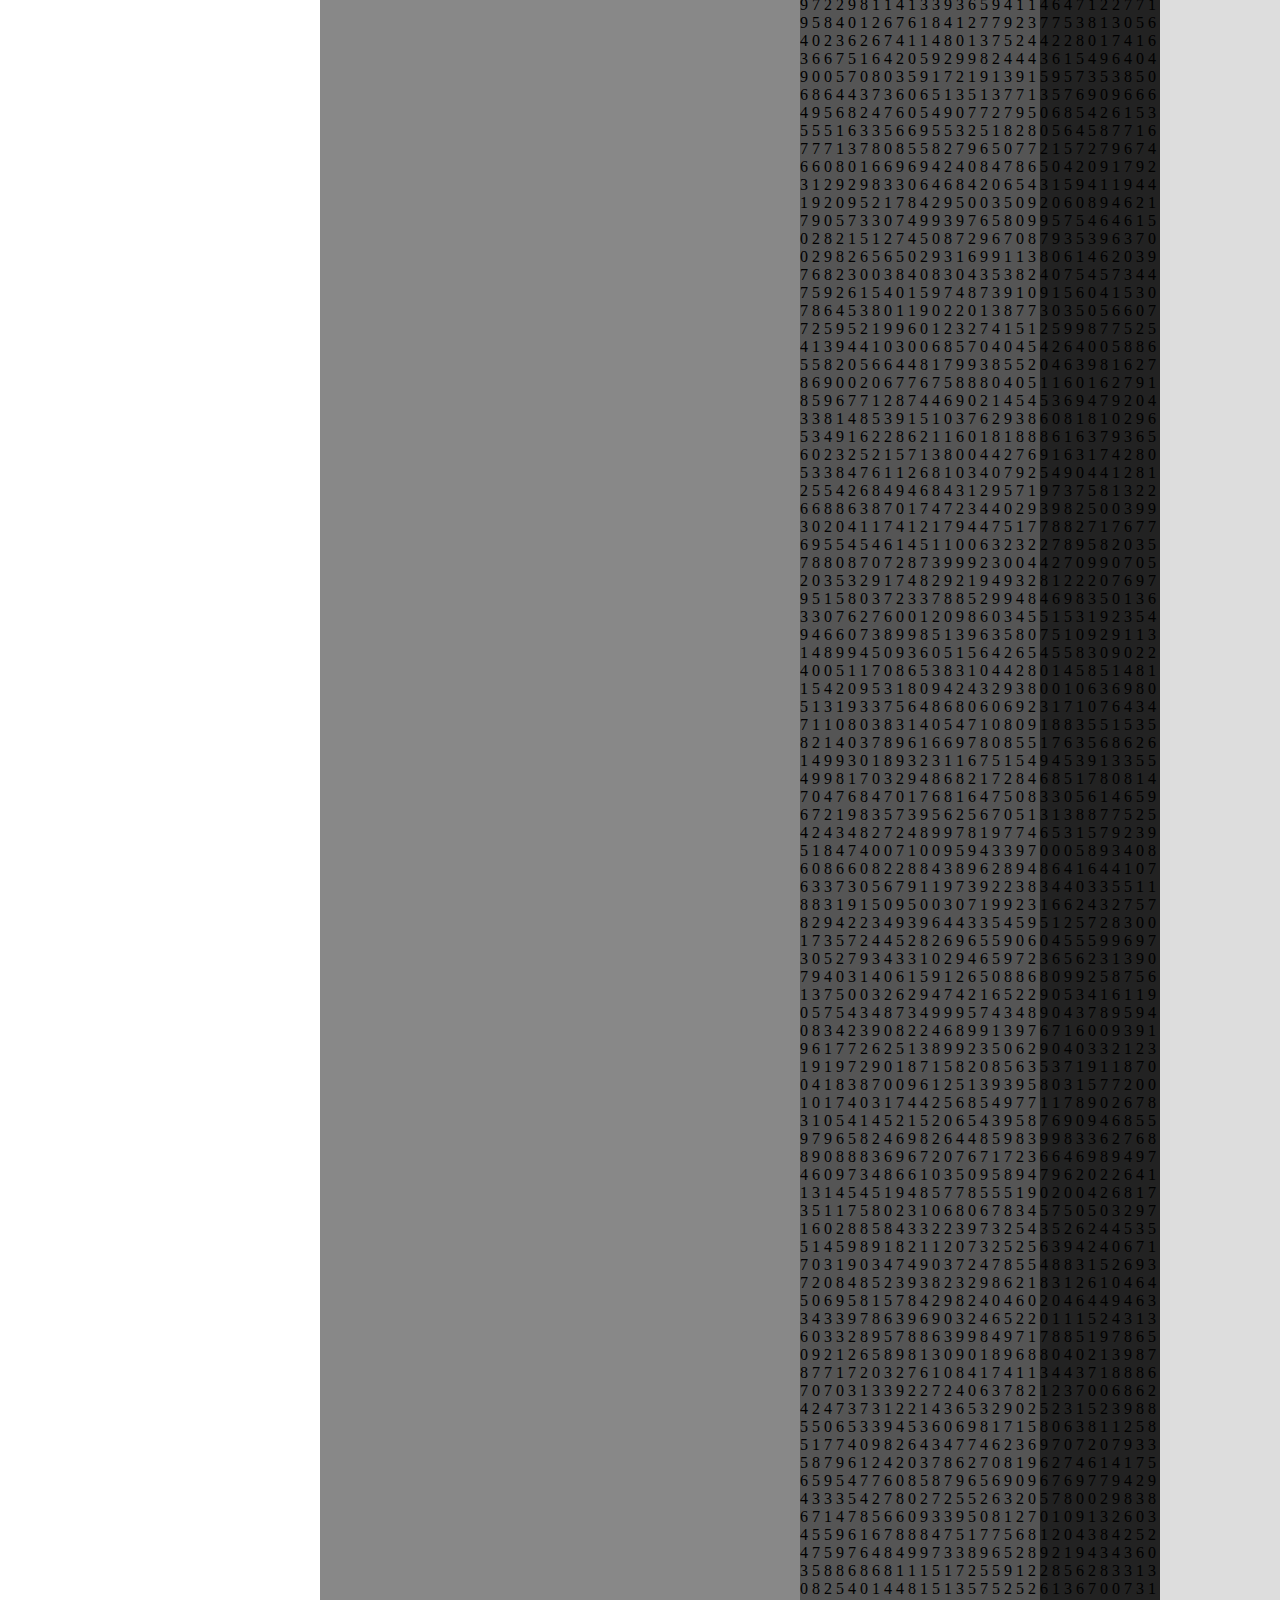
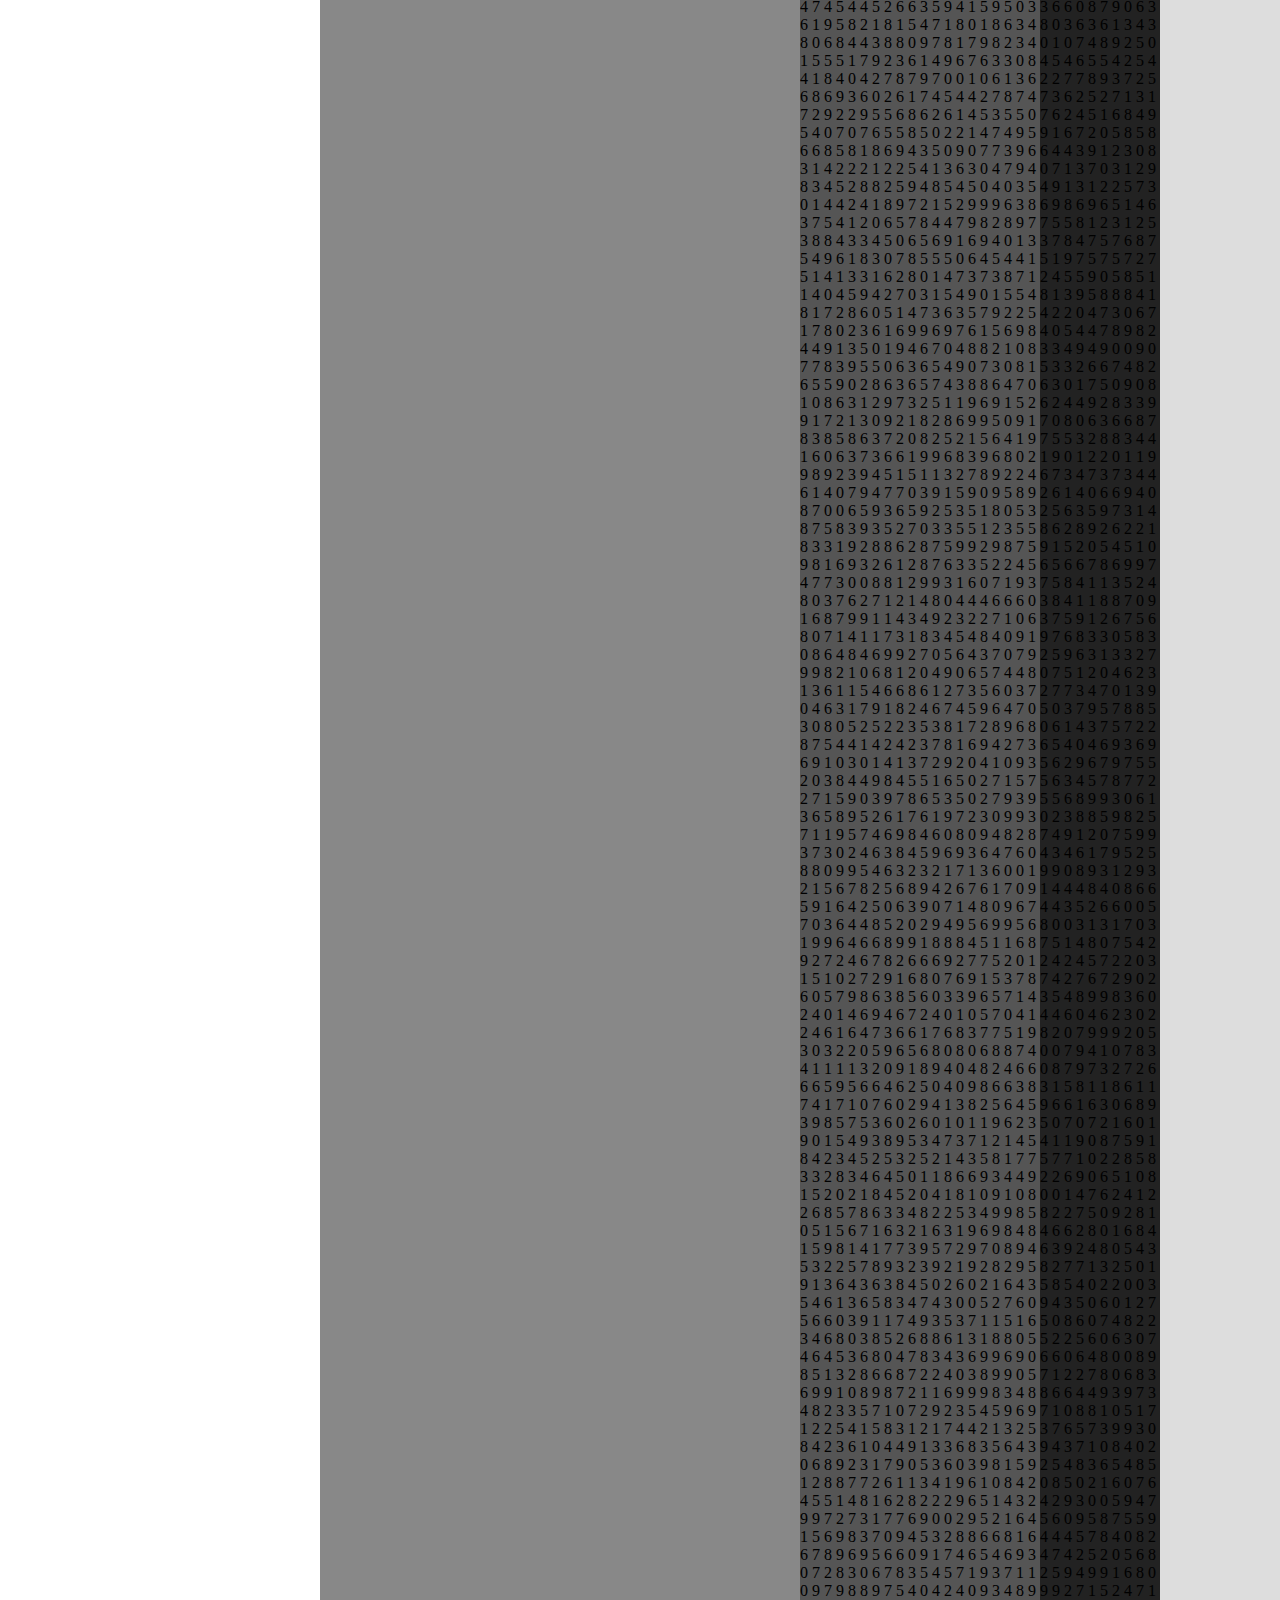
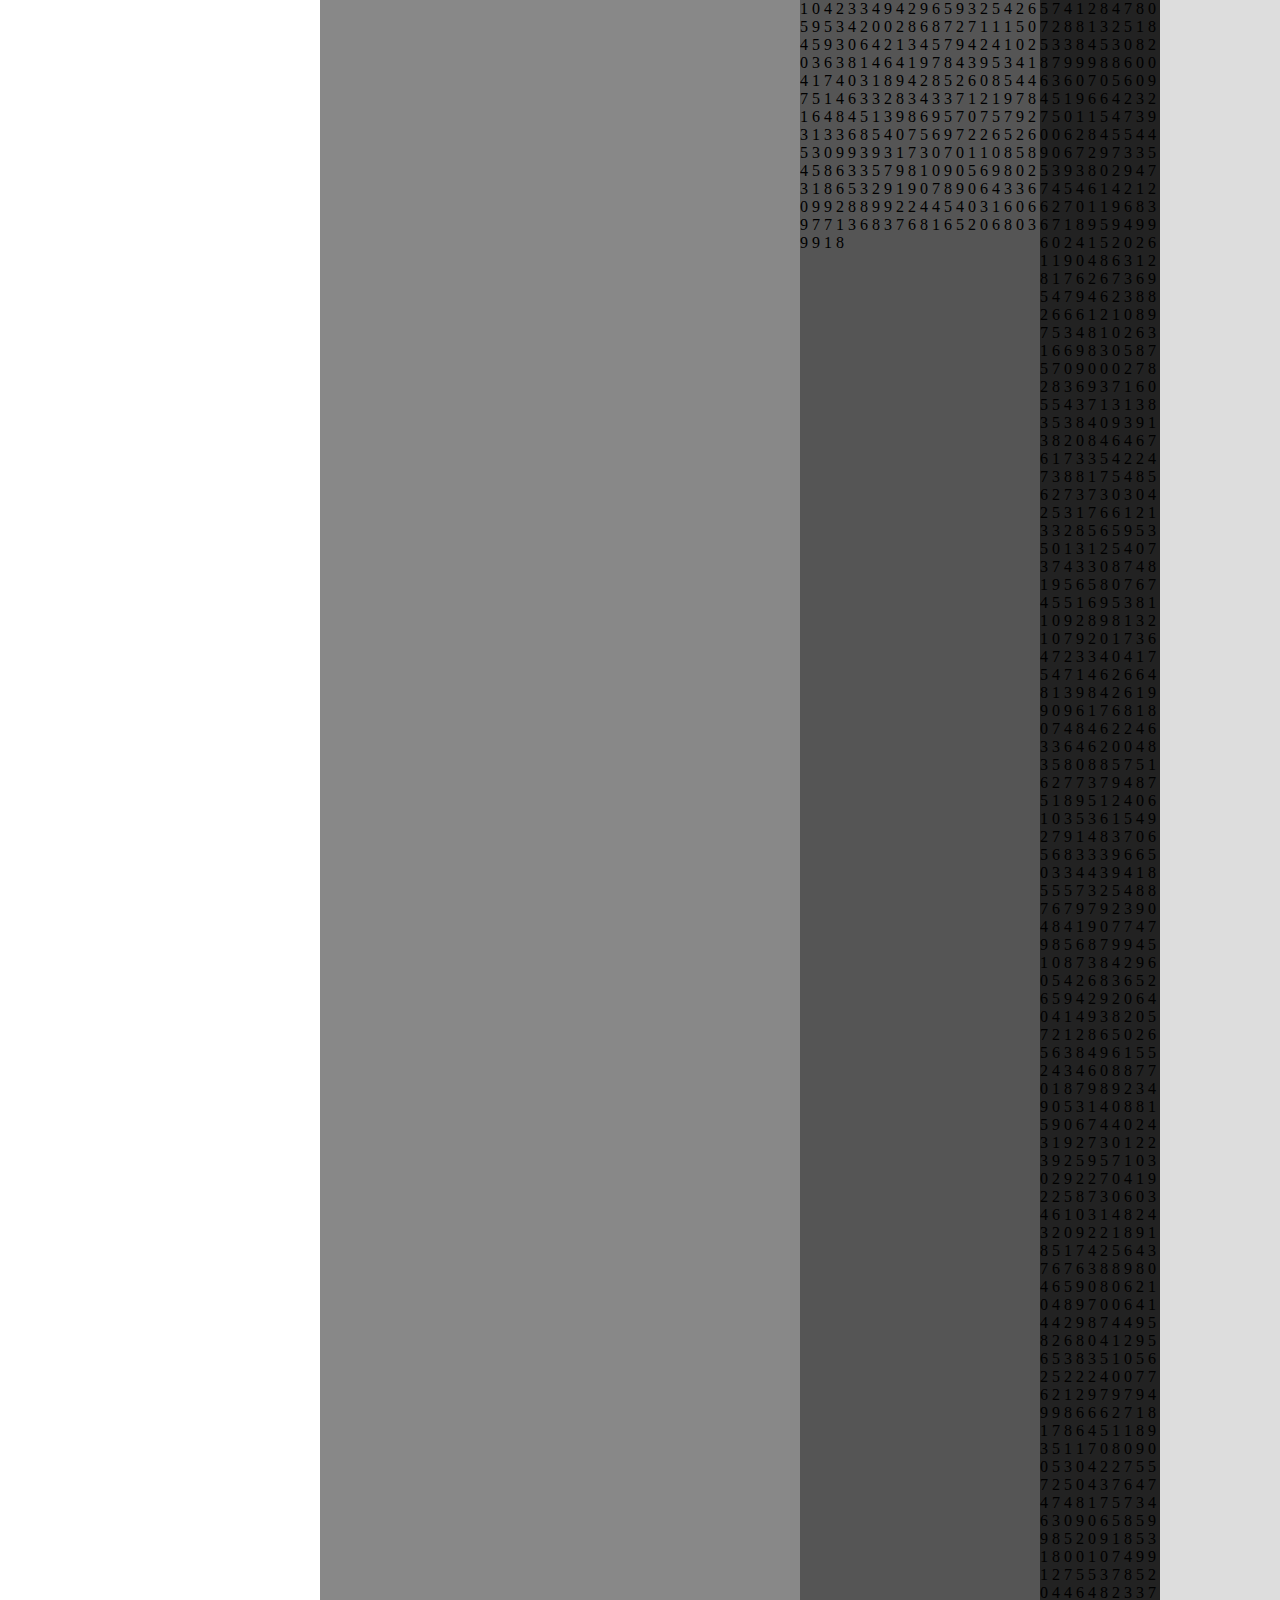
<file: nested.html>
<!--
	Usage:
	<v>
		... all children that is v or w or h or .flex-v or .flex-h or .flex-w will be stretched to fill all space vertically
	</v>


	<h>
		... all children that is v or w or h or .flex-v or .flex-h or .flex-w will be stretched to fill all space horizontally
	</h>
	
	<v wd="320">, <h wd="320">, <w wd="320"> 
	  modifier for the fix width

	<v hg="100"> , <h hg="100">, <w hg="100">
	  modifier for the fix height

	<v wd="0">, <h wd="0">, <w wd="0"> 
	  modifier for the fix width on mobile screen

	<v hg="0"> , <h hg="0">, <w hg="0">
	  modifier for the fix height on mobile screen

-->
		
<!DOCTYPE html>
<html>
<head>
	<meta http-equiv="Content-Type" content="text/html; charset=utf-8"/>
	<meta http-equiv="X-UA-Compatible" content="IE=EmulateIE7"/>
	<meta name = "viewport" content = "width = device-width, initial-scale = 1, user-scalable = no, minimum-scale = 1, maximum-scale = 1"/>
	<meta name="format-detection" content="telephone=no"/>
	<title>Flex Layout</title>
	<script src="javascripts/flex.init.js"></script>
	<script src="javascripts/flex.js"></script>
	<link rel="stylesheet" href="stylesheets/flex.css" type="text/css" media="screen"/>
	<style>
		.bg-b1 { background-color : #17283a }
		.bg-b2 { background-color : #1c75e6 }
		.bg-w0 { background-color : #DDD }
		.bg-g0 { background-color : #222 }
		.bg-g1 { background-color : #555 }
		.bg-g2 { background-color : #888 }
	</style>
	<script>filler=function(){for(var i = 0; i < 1000; i++){document.write((Math.random()+' ').replace('0.', '').replace(/([0-9])/g, '$1 '))}}</script>	
</head>
<body>
	<h class="sidebar">
		<v class='bg-b2' wd="320" mwd="0">
			<w hg="44" mhg="0" class='bg-b1'></w>
			<w></w>
		</v>
		<v>
			<h class='bg-w0'>
				<w class='bg-g2' style='overflow : scroll'><script>filler()</script></w>
				<v>
					<v>
						<h class='bg-w0'>
							<w class='bg-g1' style='overflow : scroll'><script>filler()</script></w>
							<v>
								<v>
									<h class='bg-w0'>
										<w class='bg-g0' style='overflow : scroll'><script>filler()</script></w>
										<w></w>			
									</h>
									<w class='bg-g2' style='overflow : scroll'><script>filler()</script></w>
								</v>								
							</v>			
						</h>
						<w class='bg-g0' style='overflow : scroll'><script>filler()</script></w>
					</v>					
				</v>			
			</h>
			<w class='bg-g1' style='overflow : scroll'><script>filler()</script></w>
		</v>
	</h>
</body>
</html>
</file>
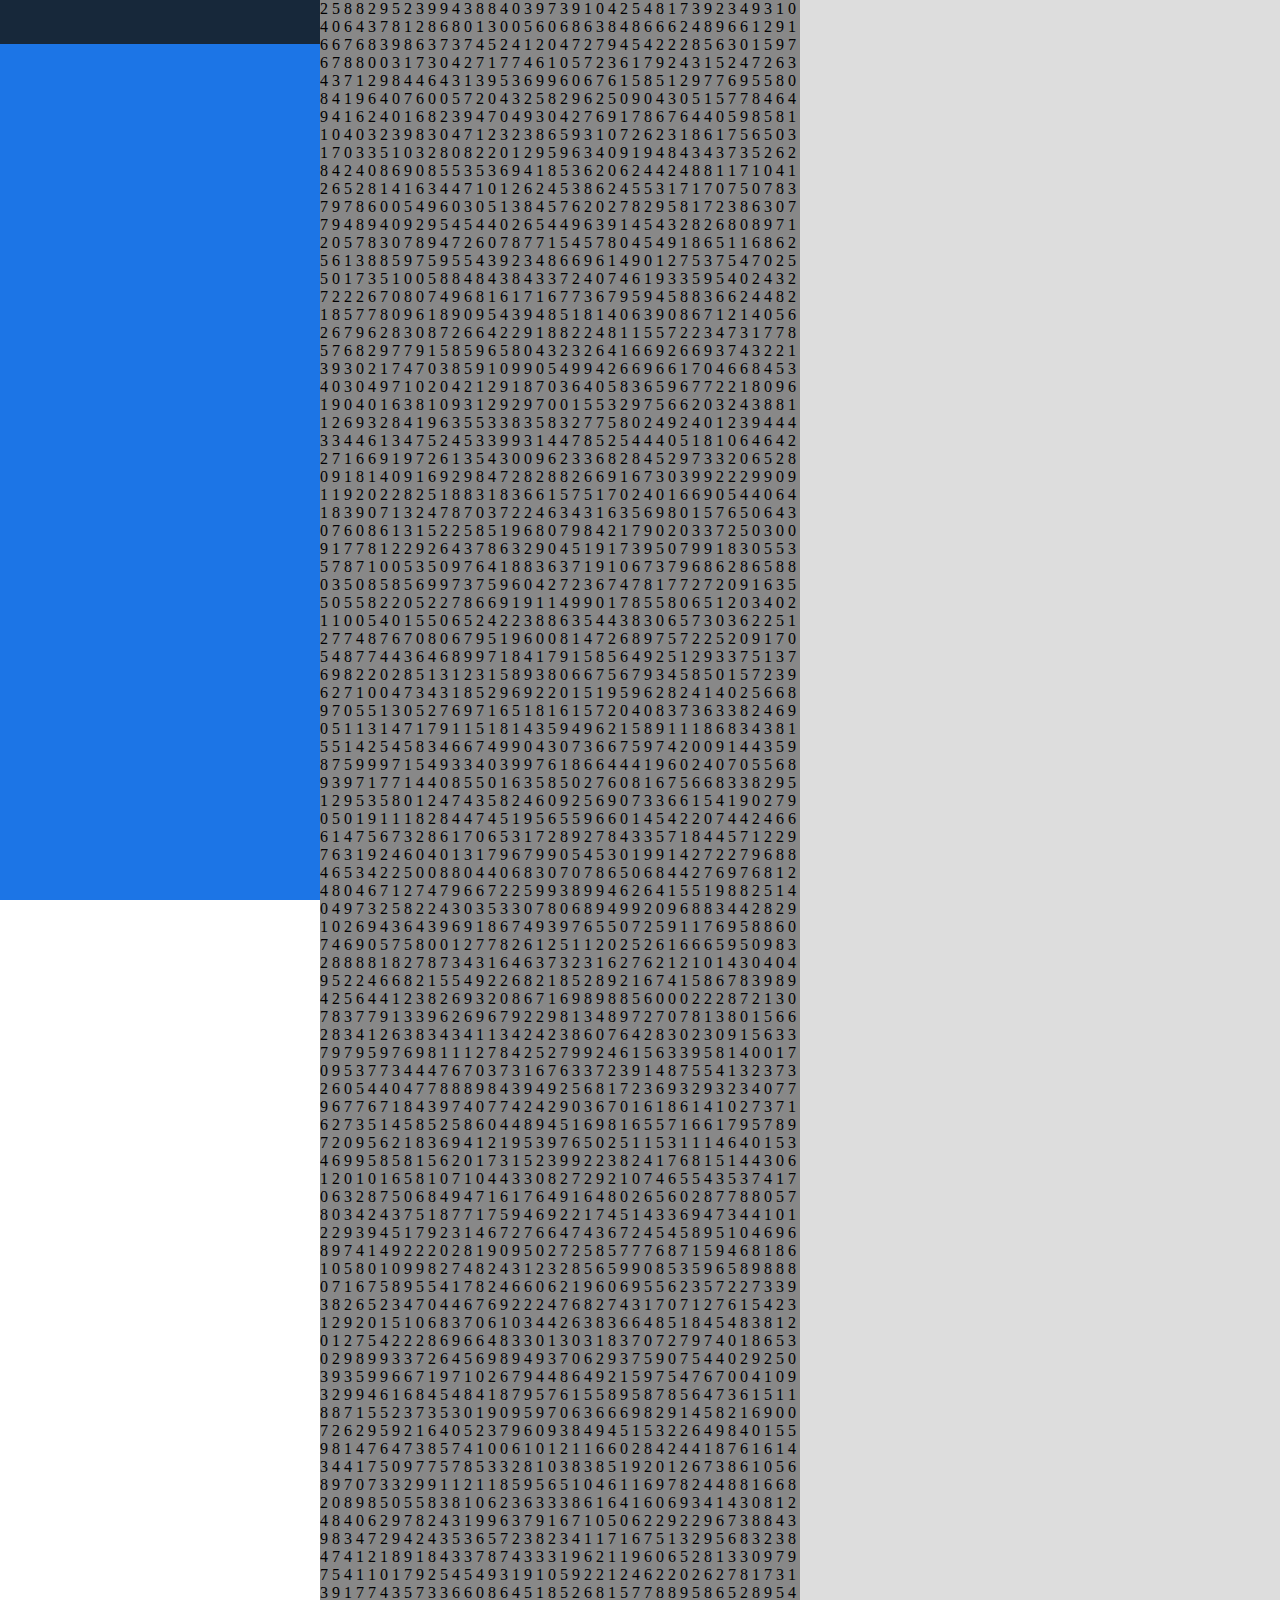
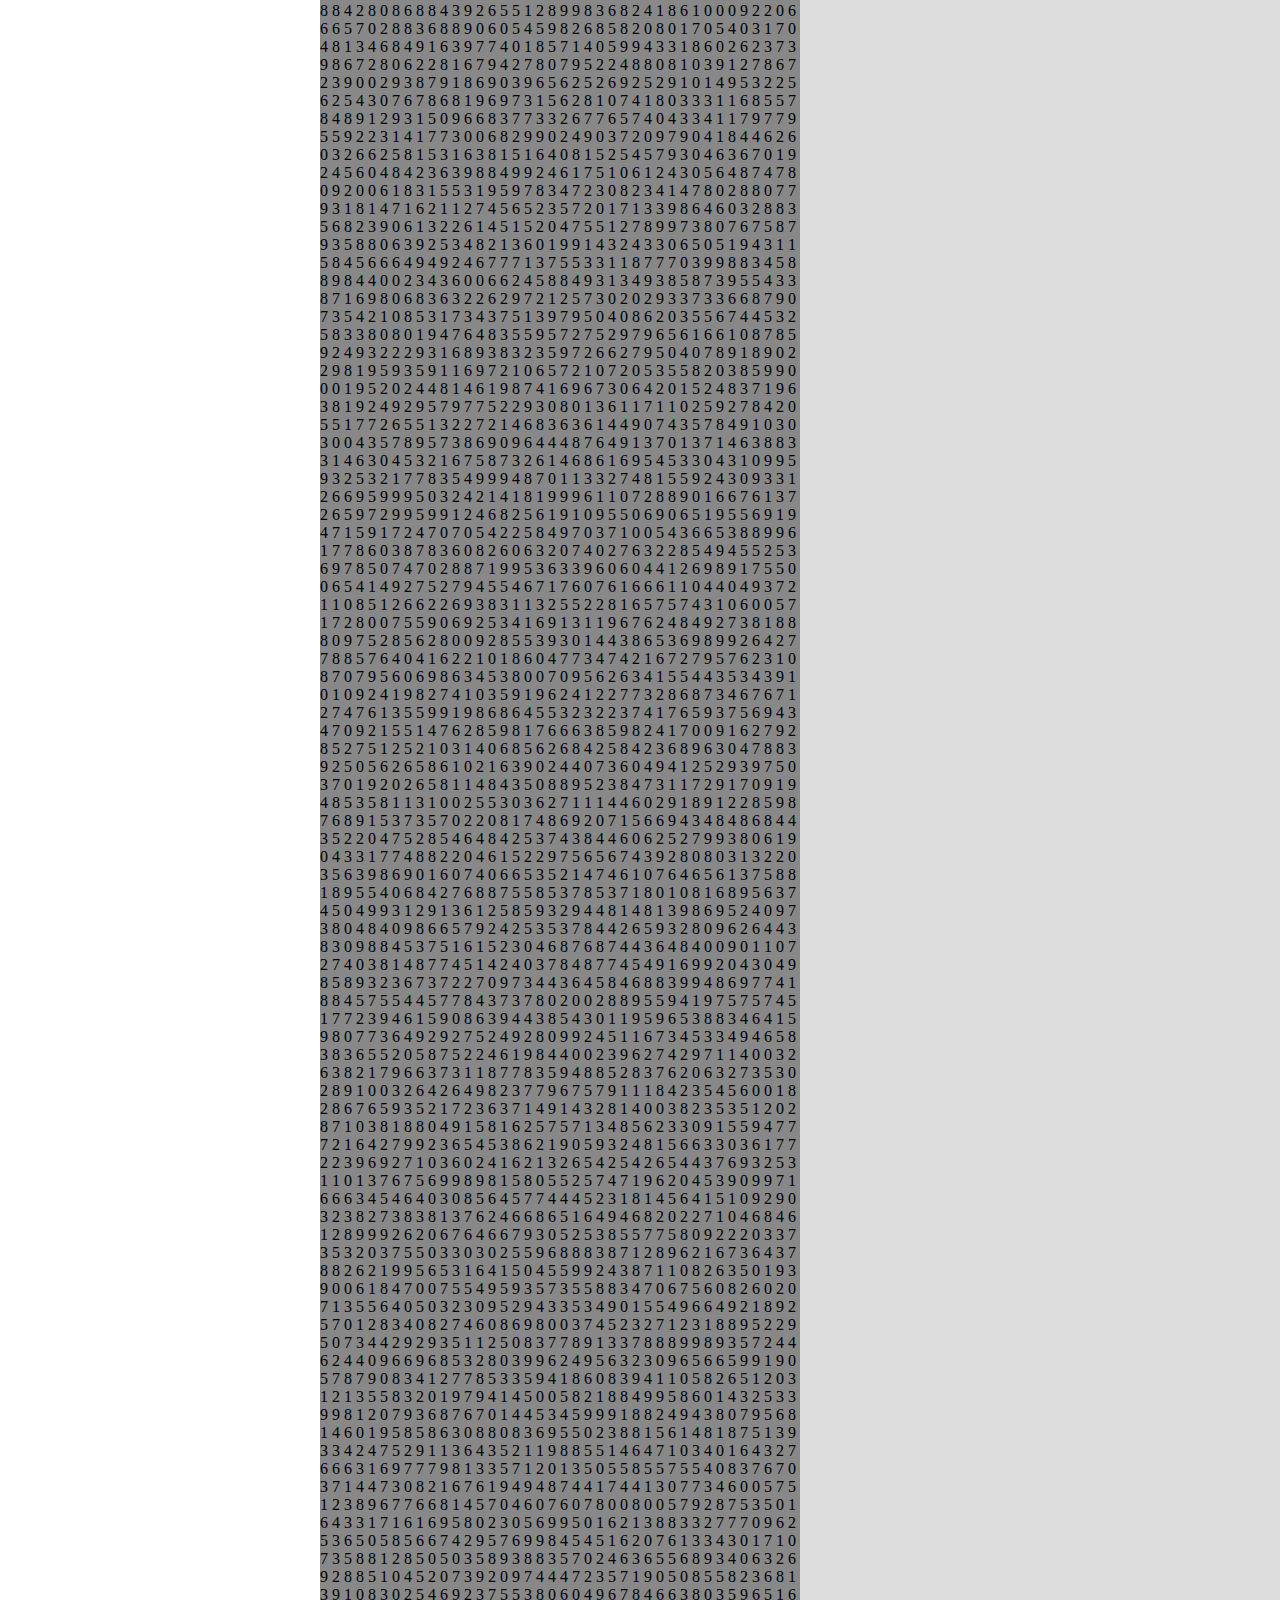
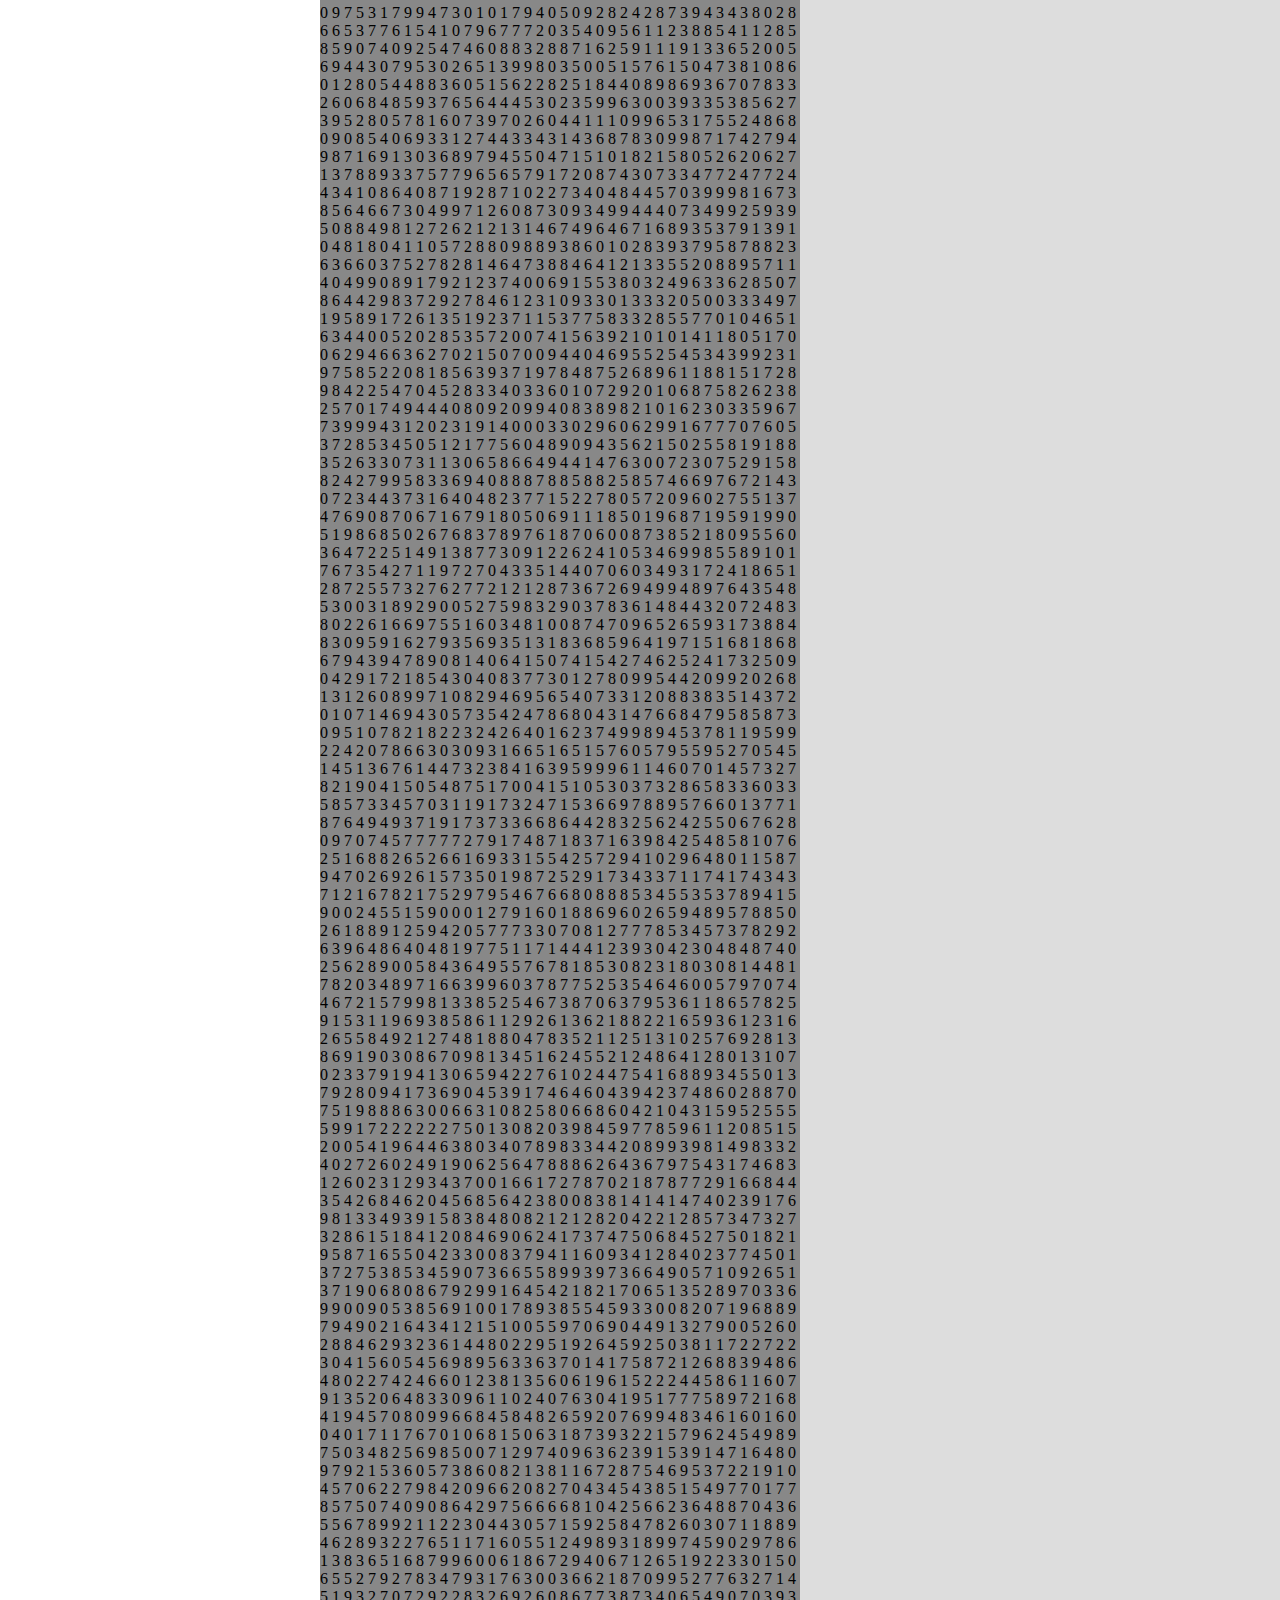
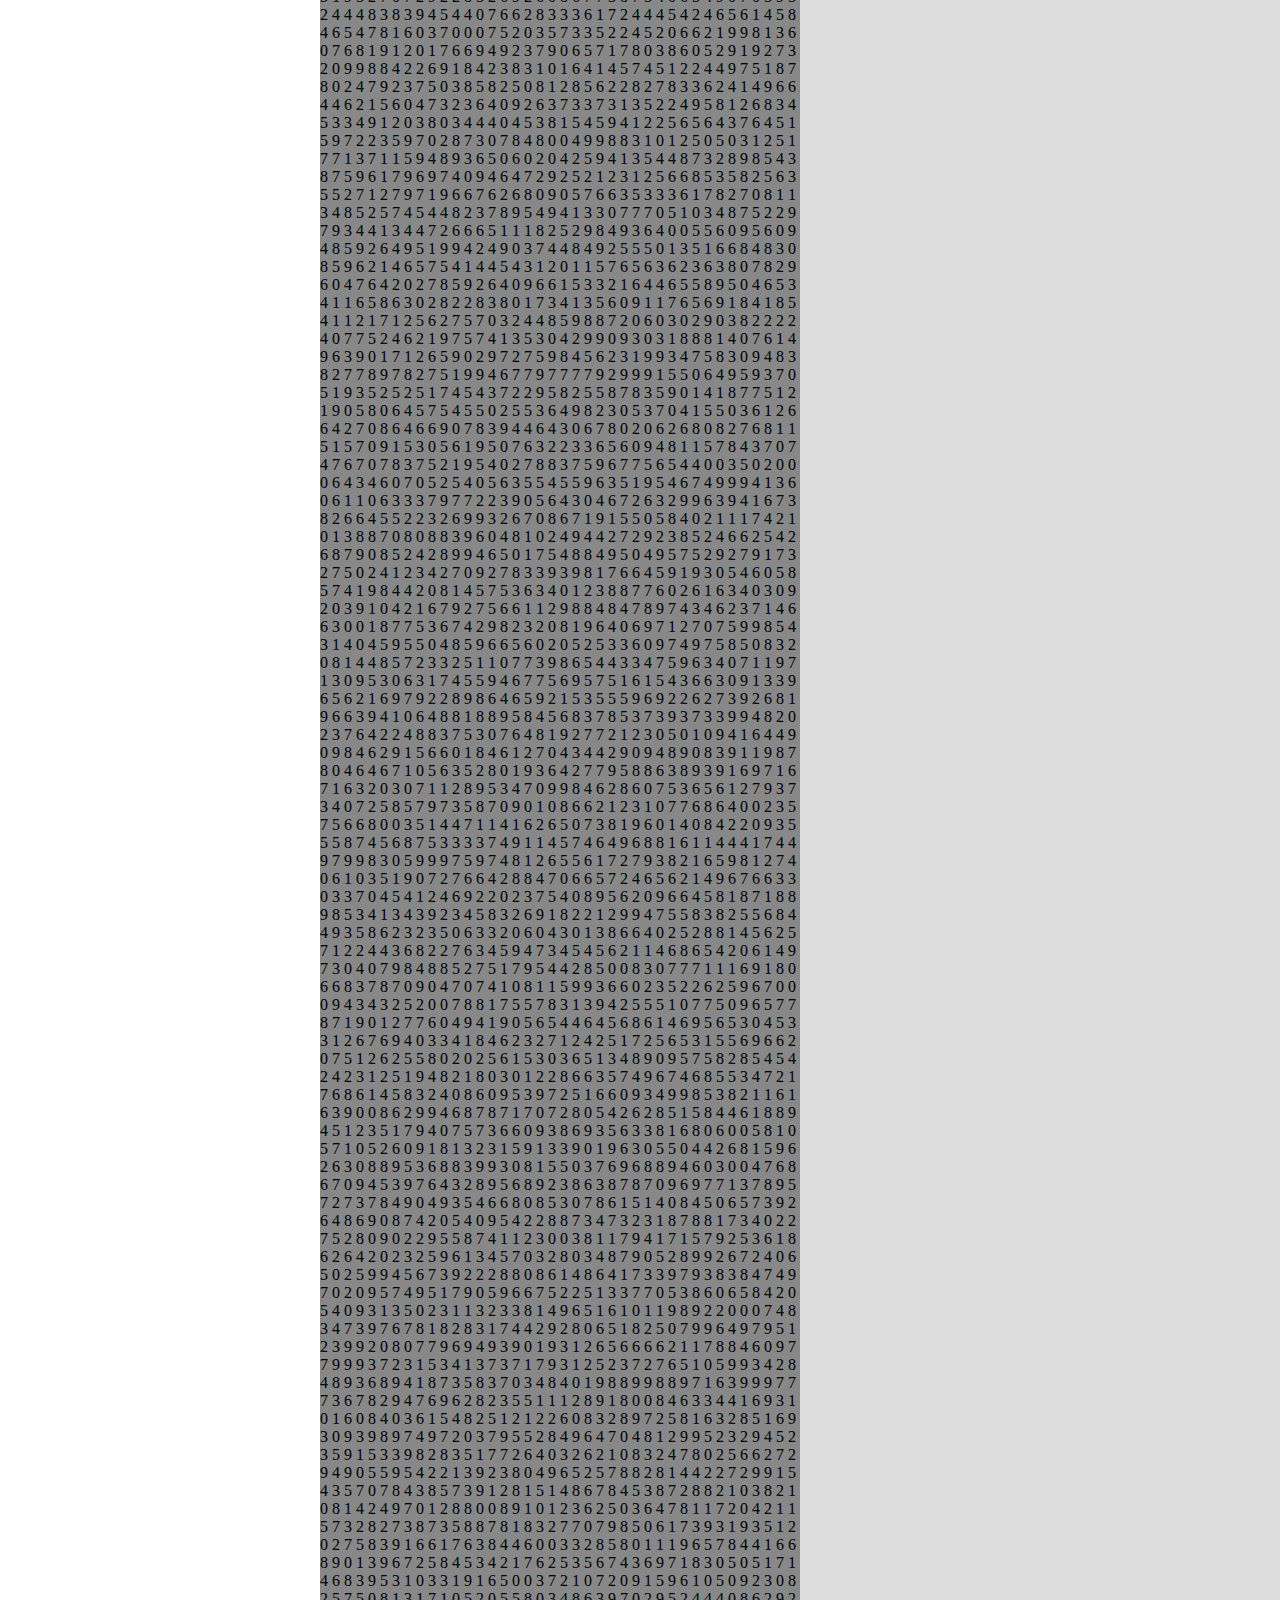
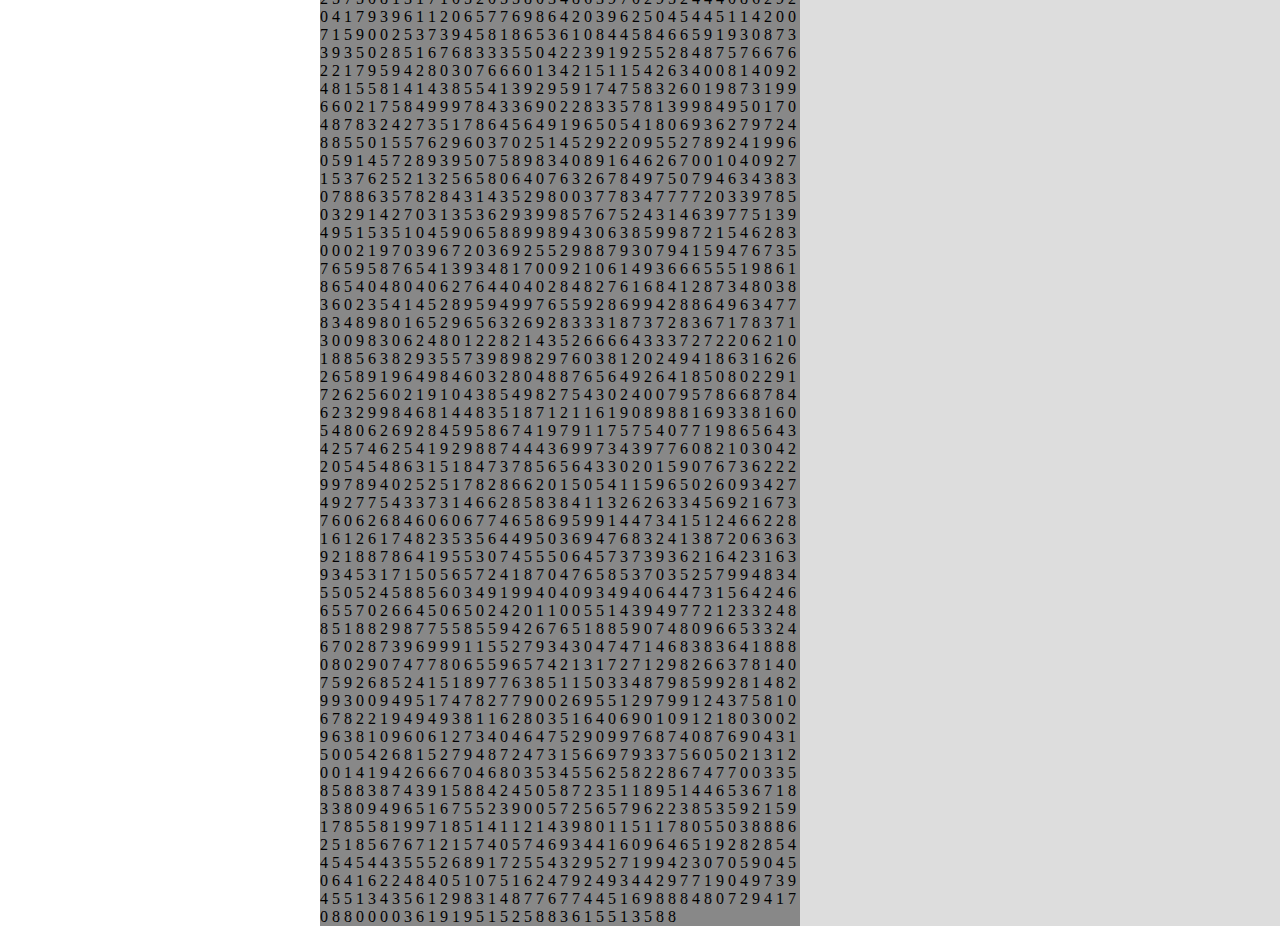
<file: nojs.html>
<!--
	Without flex.js
	
	you have to generate your own additional CSS seen below

-->
		
<!DOCTYPE html>
<html>
<head>
	<meta http-equiv="Content-Type" content="text/html; charset=utf-8"/>
	<meta http-equiv="X-UA-Compatible" content="IE=EmulateIE7"/>
	<meta name = "viewport" content = "width = device-width, initial-scale = 1, user-scalable = no, minimum-scale = 1, maximum-scale = 1"/>
	<meta name="format-detection" content="telephone=no"/>
	<title>Flex Layout</title>
	<script src="javascripts/flex.init.js"></script>
	<link rel="stylesheet" href="stylesheets/flex.css" type="text/css" media="screen"/>
	<style>
/*		
		additional CSS
*/	
			
		h > [wd="320"],
		v > [wd="320"] {
			flex-basis : 320px;
		}
		h > [hg="44"],
		v > [hg="44"] {
			flex-basis : 44px;
		}

		@media (max-width: 600px) {
			h > [mwd="0"],
			v > [mwd="0"] {
				flex-basis : 0px;
			}
			h > [mhg="0"],
			v > [mhg="0"] {
				flex-basis : 0px;
			}
		}
	</style>
	<style>
		.bg-b1 { background-color : #17283a }
		.bg-b2 { background-color : #1c75e6 }
		.bg-w0 { background-color : #DDD }
		.bg-g1 { background-color : #555 }
		.bg-g2 { background-color : #888 }
	</style>
	<script>filler=function(){for(var i = 0; i < 1000; i++){document.write((Math.random()+' ').replace('0.', '').replace(/([0-9])/g, '$1 '))}}</script>	
</head>
<body>
	<h class="sidebar">
		<v class='bg-b2' wd="320" mwd="0">
			<w hg="44" mhg="0" class='bg-b1'></w>
			<w></w>
		</v>
		<v>
			<h class='bg-w0'>
				<w class='bg-g2' style='overflow : scroll'><script>filler()</script></w>
				<w></w>			
			</h>
			<w class='bg-g1' style='overflow : scroll'><script>filler()</script></w>
		</v>
	</h>
</body>
</html>
</file>
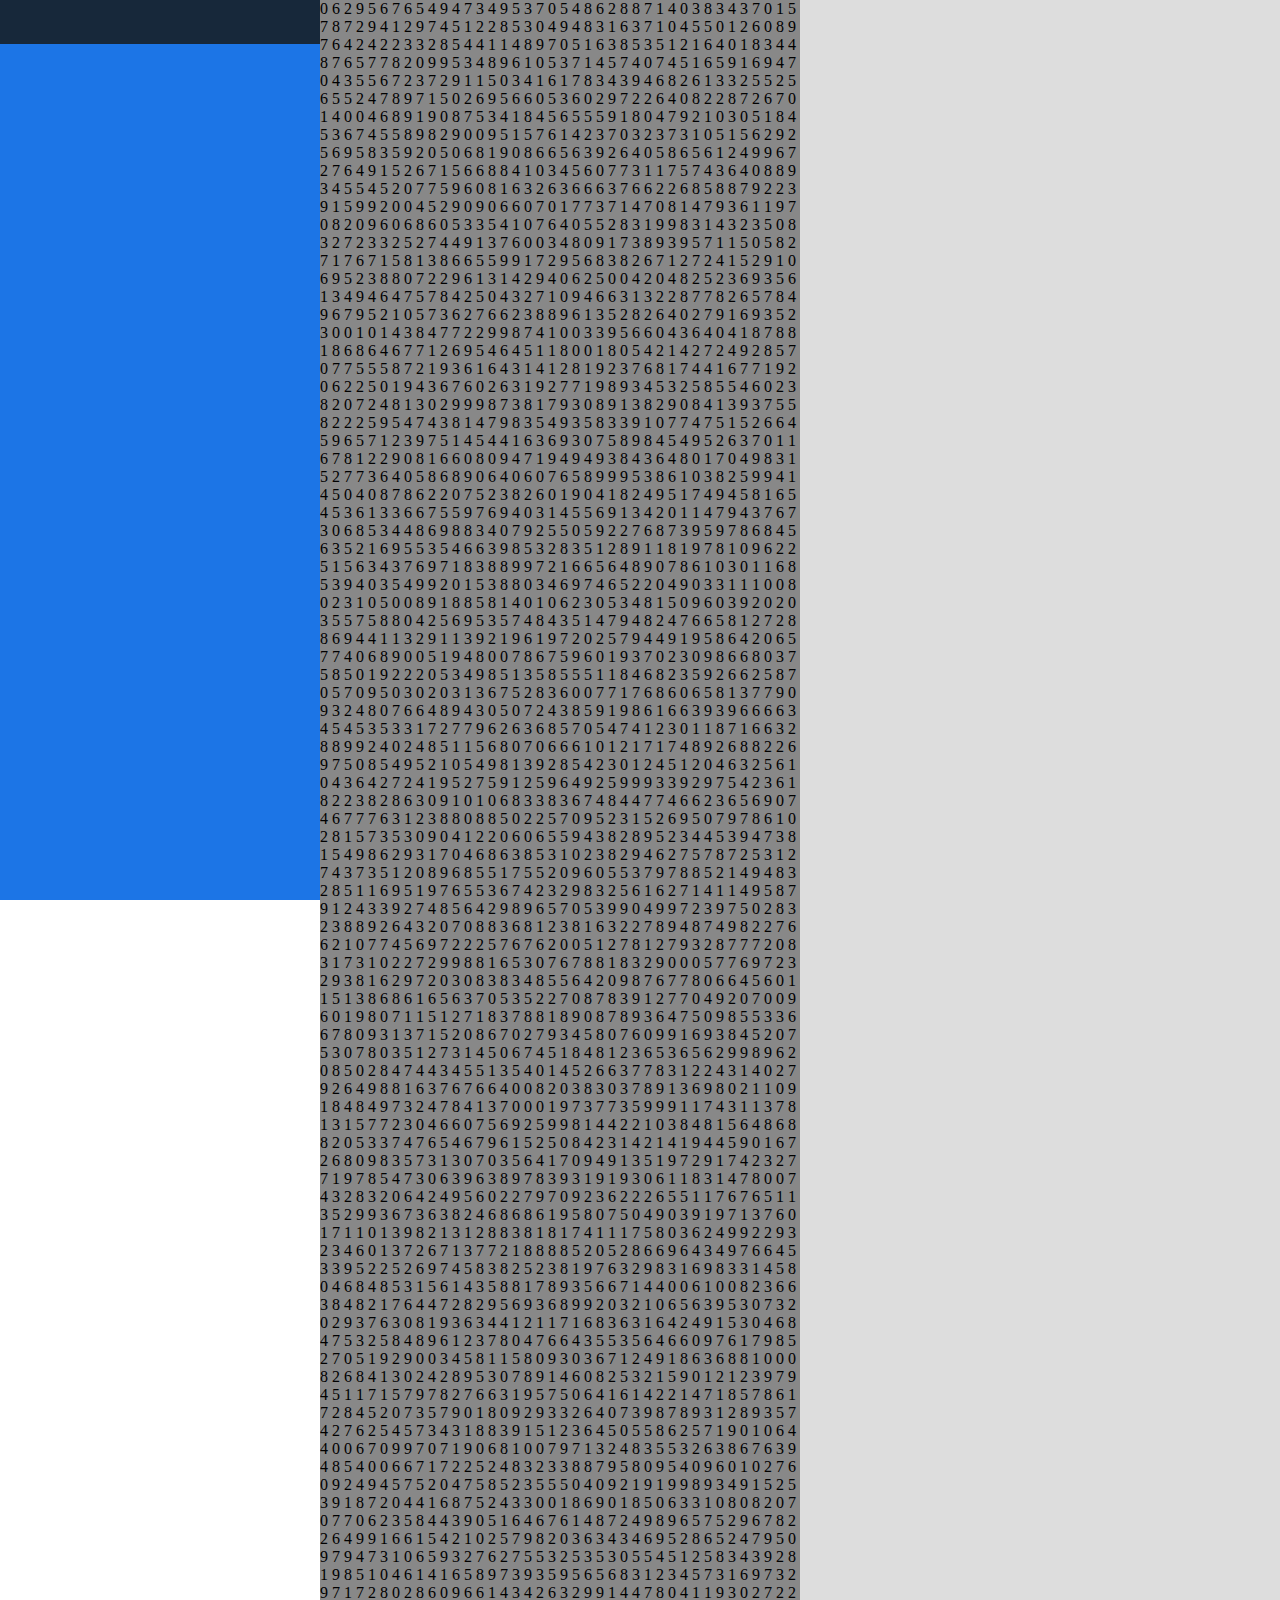
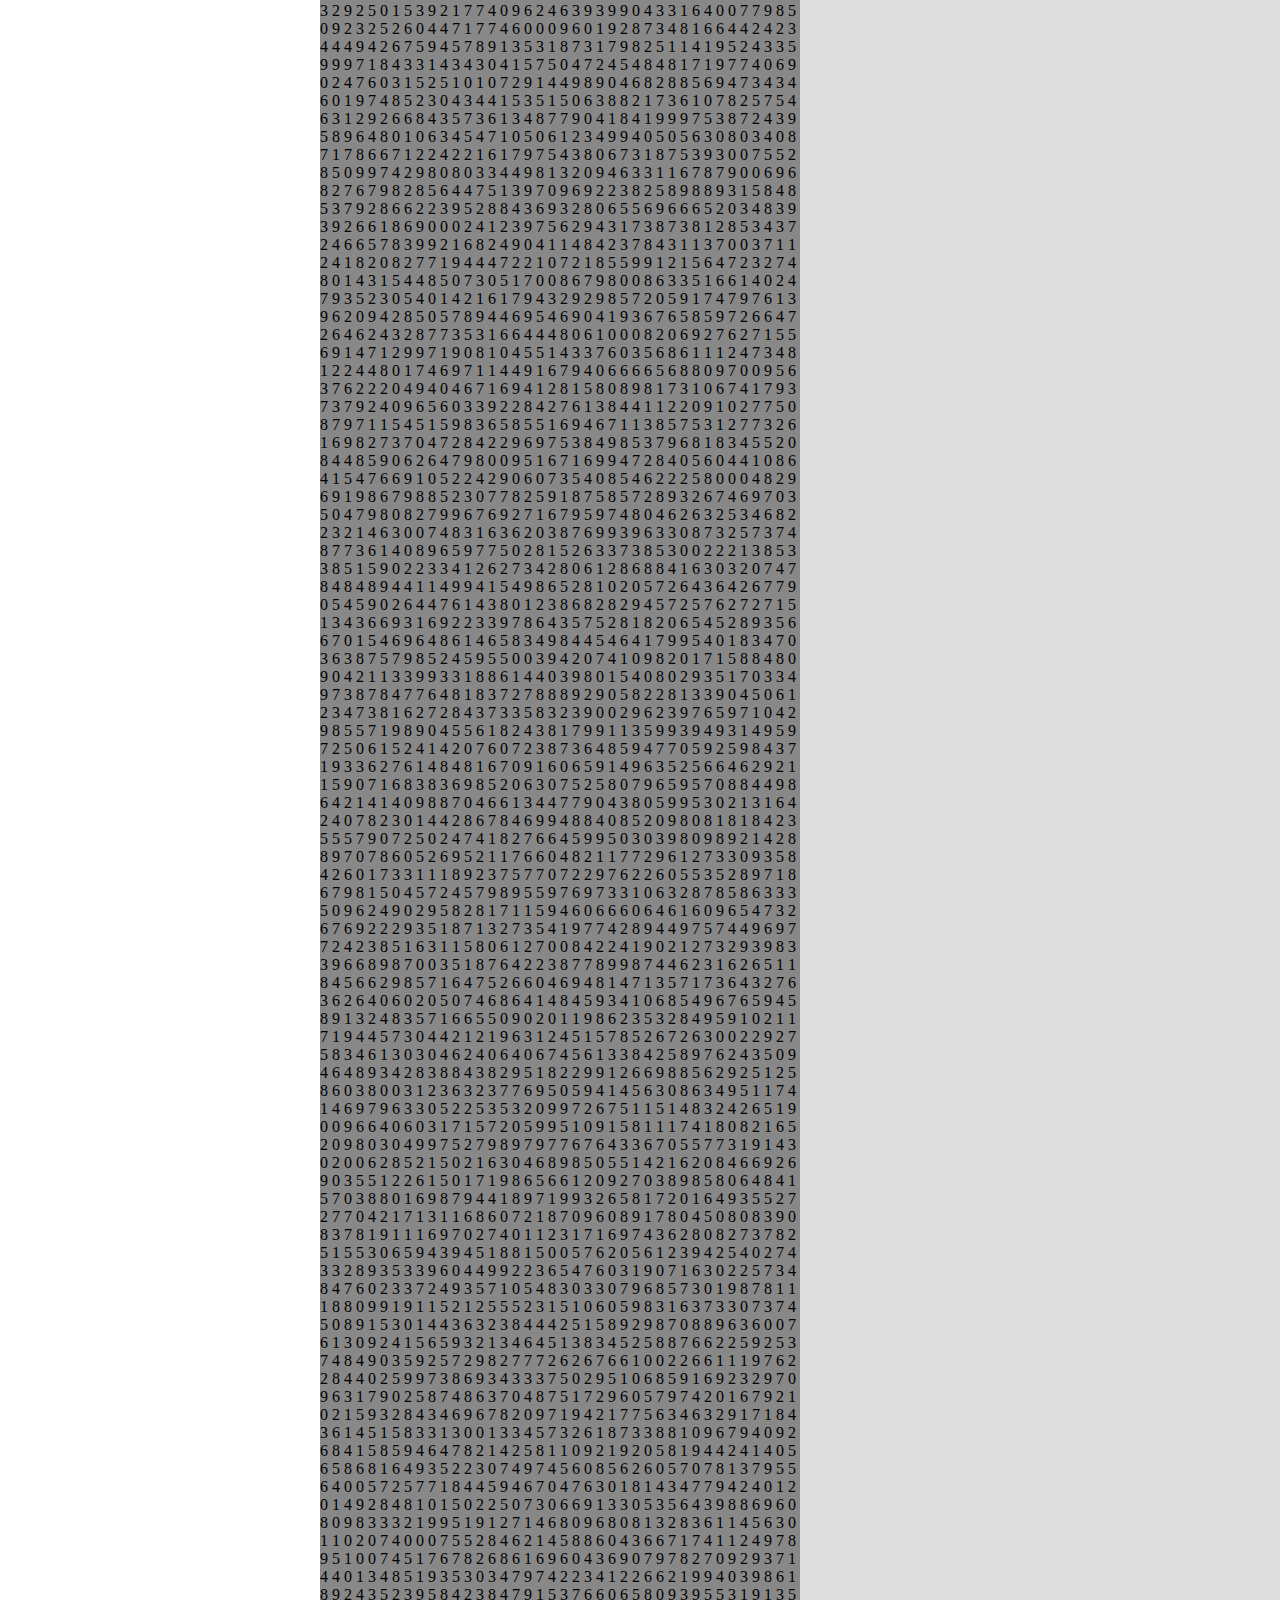
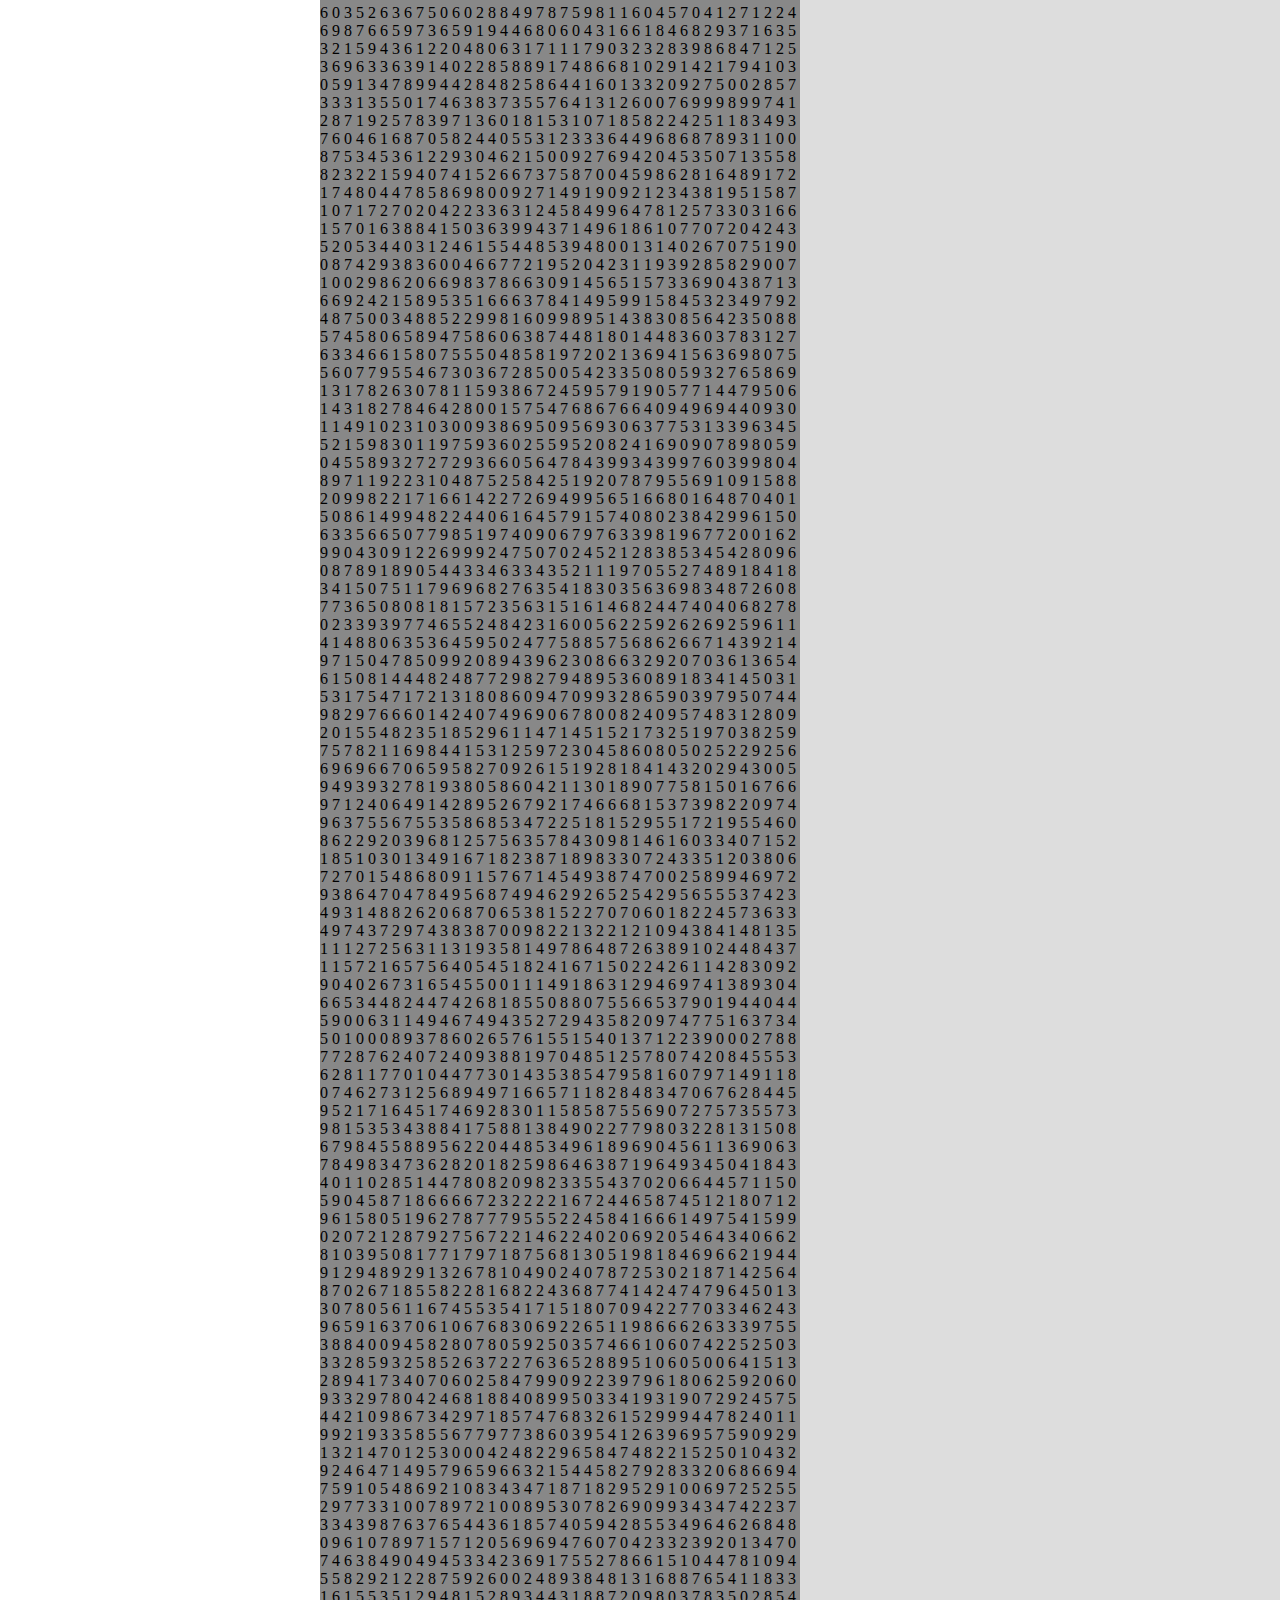
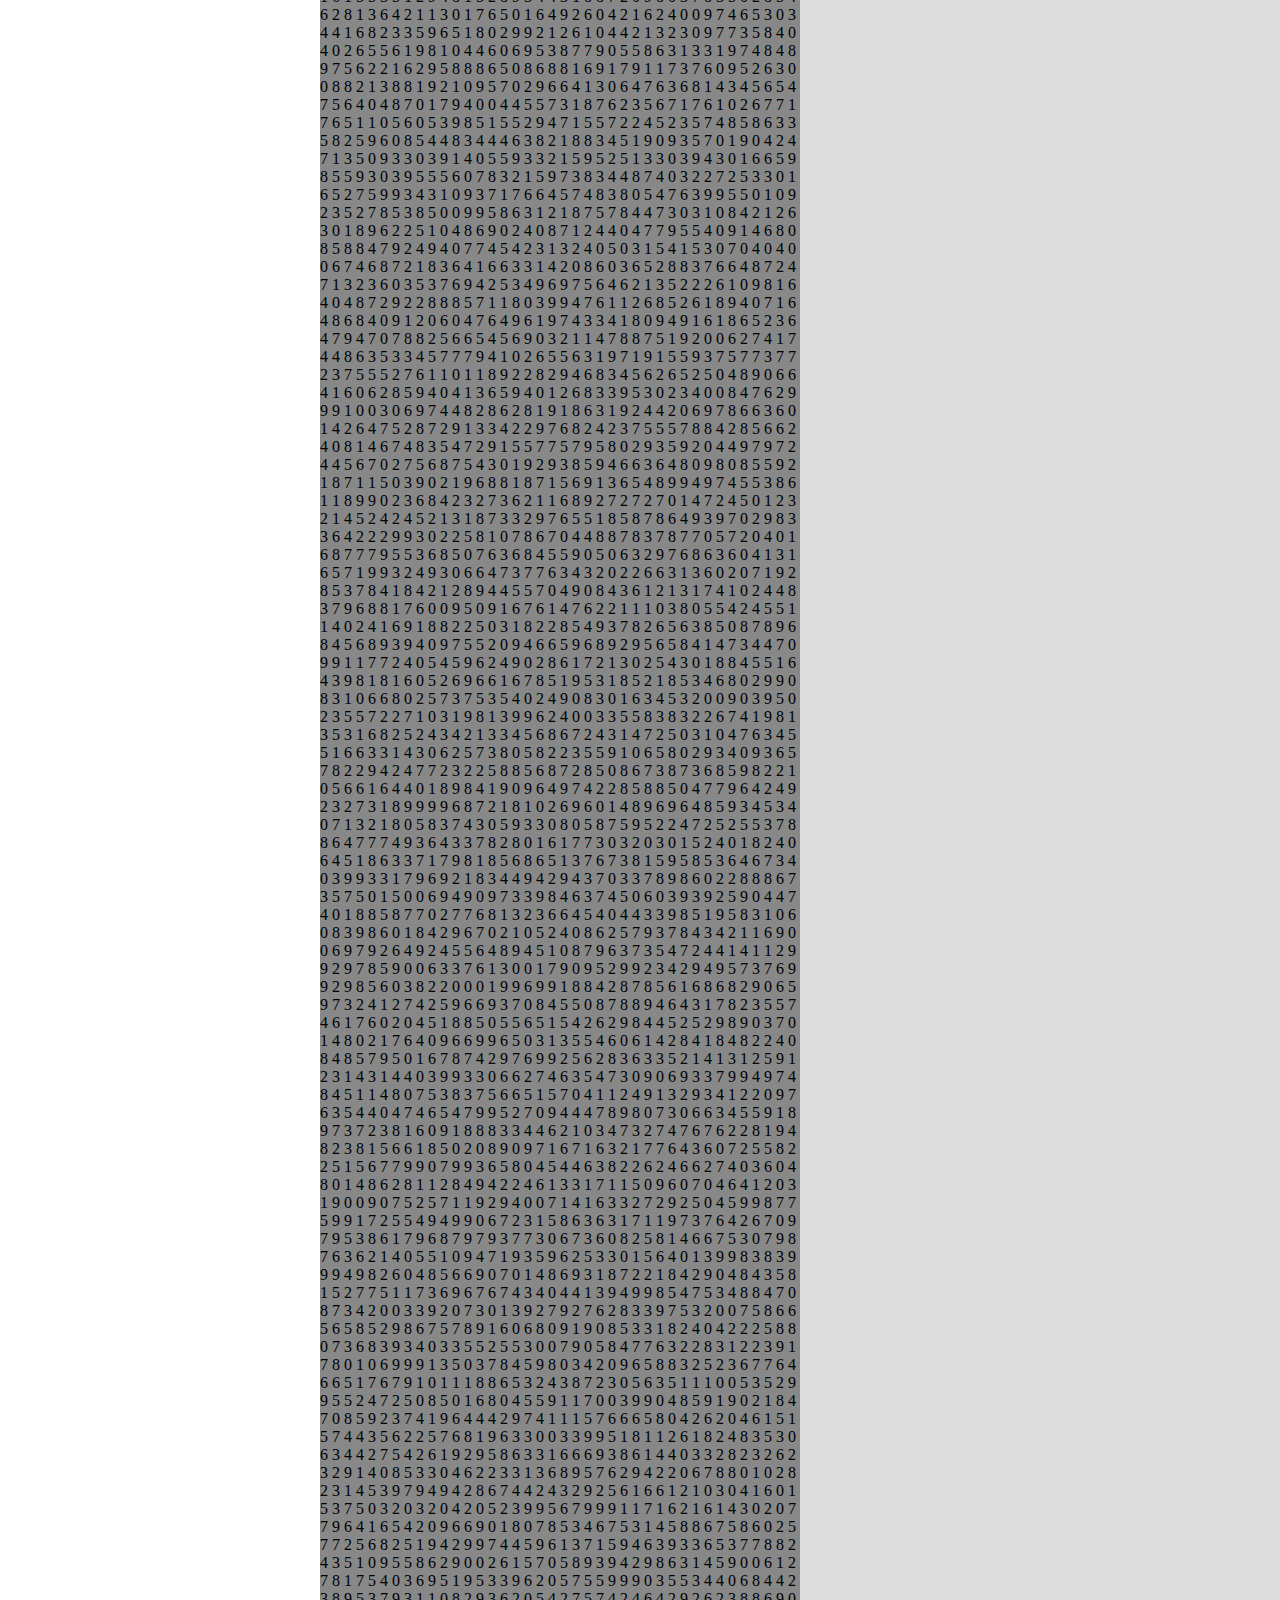
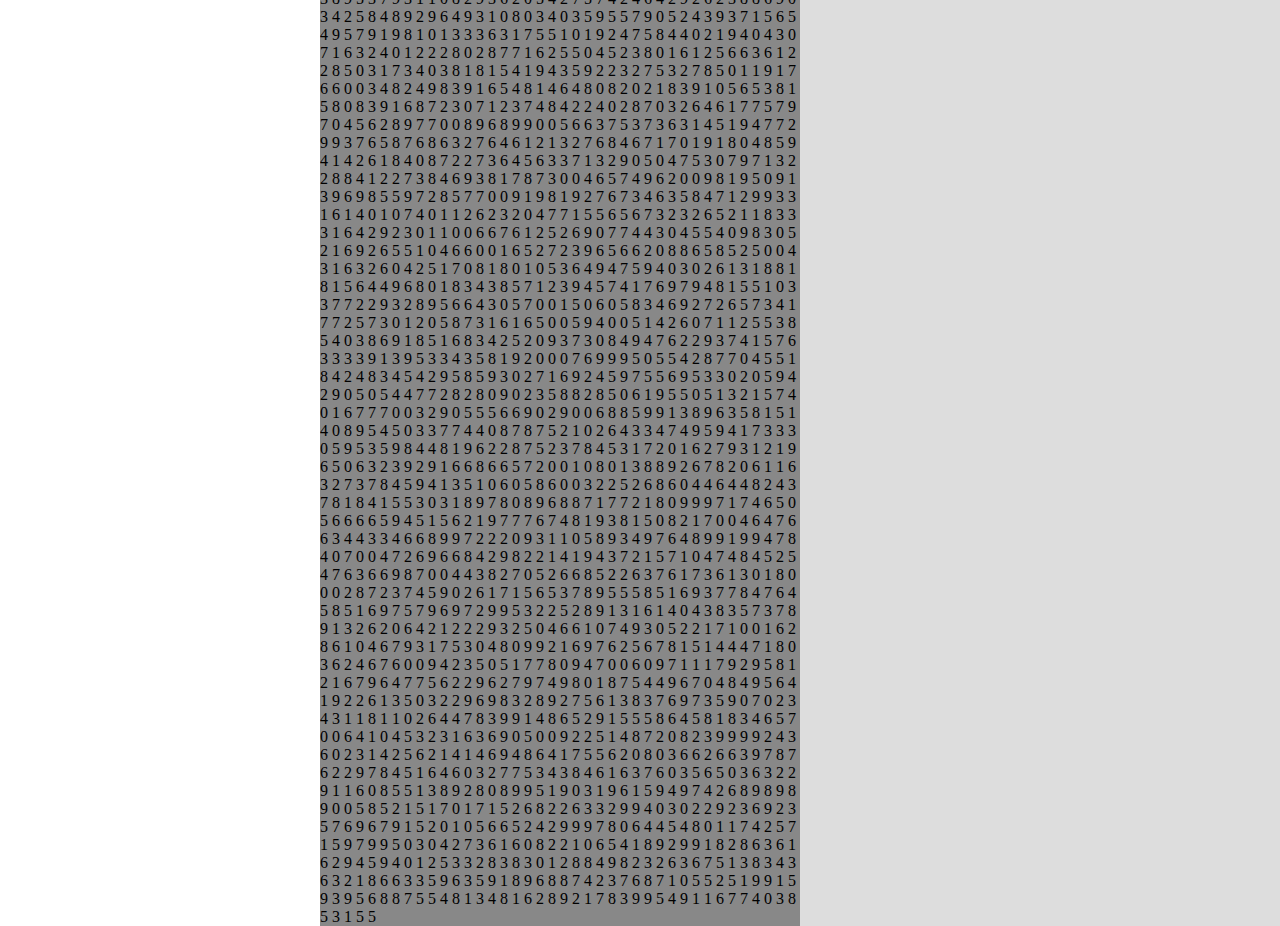
<file: nojsandtag.html>
<!--
	Without flex.js and v,w,h tags
	
	you have to generate your own additional CSS seen below
	instead of v, you can use div.flex-v
	instead of w, you can use div.flex-w
	instead of h, you can use div.flex-h

-->
		
<!DOCTYPE html>
<html>
<head>
	<meta http-equiv="Content-Type" content="text/html; charset=utf-8"/>
	<meta http-equiv="X-UA-Compatible" content="IE=EmulateIE7"/>
	<meta name = "viewport" content = "width = device-width, initial-scale = 1, user-scalable = no, minimum-scale = 1, maximum-scale = 1"/>
	<meta name="format-detection" content="telephone=no"/>
	<title>Flex Layout</title>
	<link rel="stylesheet" href="stylesheets/flex.css" type="text/css" media="screen"/>
	<style>
/*		
		additional CSS
*/	
			
		.flex-h > [wd="320"],
		.flex-v > [wd="320"] {
			flex-basis : 320px;
		}
		.flex-h > [hg="44"],
		.flex-v > [hg="44"] {
			flex-basis : 44px;
		}

		@media (max-width: 600px) {
			.flex-h > [mwd="0"],
			.flex-v > [mwd="0"] {
				flex-basis : 0px;
			}
			.flex-h > [mhg="0"],
			.flex-v > [mhg="0"] {
				flex-basis : 0px;
			}
		}
	</style>
	<style>
		.bg-b1 { background-color : #17283a }
		.bg-b2 { background-color : #1c75e6 }
		.bg-w0 { background-color : #DDD }
		.bg-g1 { background-color : #555 }
		.bg-g2 { background-color : #888 }
	</style>
	<script>filler=function(){for(var i = 0; i < 1000; i++){document.write((Math.random()+' ').replace('0.', '').replace(/([0-9])/g, '$1 '))}}</script>	
</head>
<body>
	<div class="flex-h sidebar">
		<div class='flex-v bg-b2' wd="320" mwd="0">
			<div hg="44" mhg="0" class='flex-w bg-b1'></div>
			<div class='flex-w'></div>
		</div>
		<div class='flex-v'>
			<div class='flex-h bg-w0'>
				<div class='flex-w bg-g2' style='overflow : scroll'><script>filler()</script></div>
				<div class='flex-w'></div>			
			</div>
			<div class='flex-w bg-g1' style='overflow : scroll'><script>filler()</script></div>
		</div>
	</div>
</body>
</html>
</file>
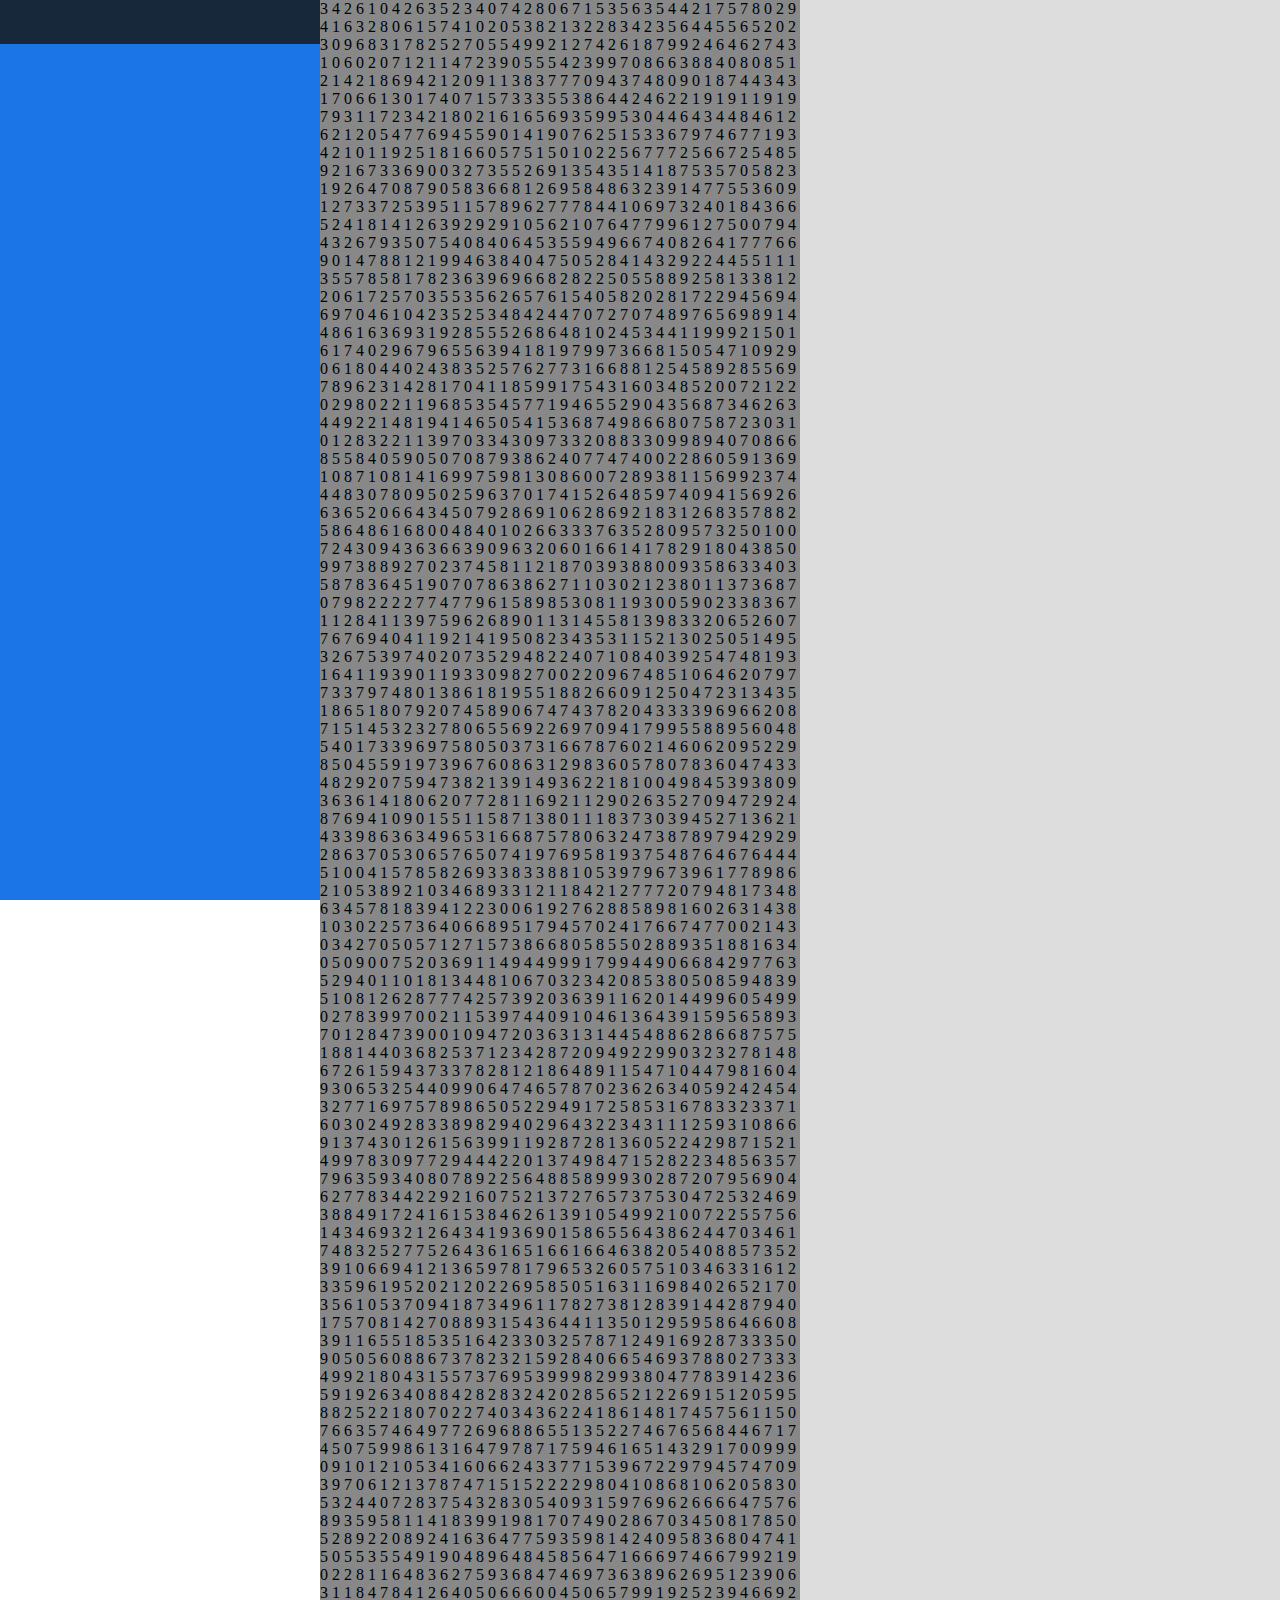
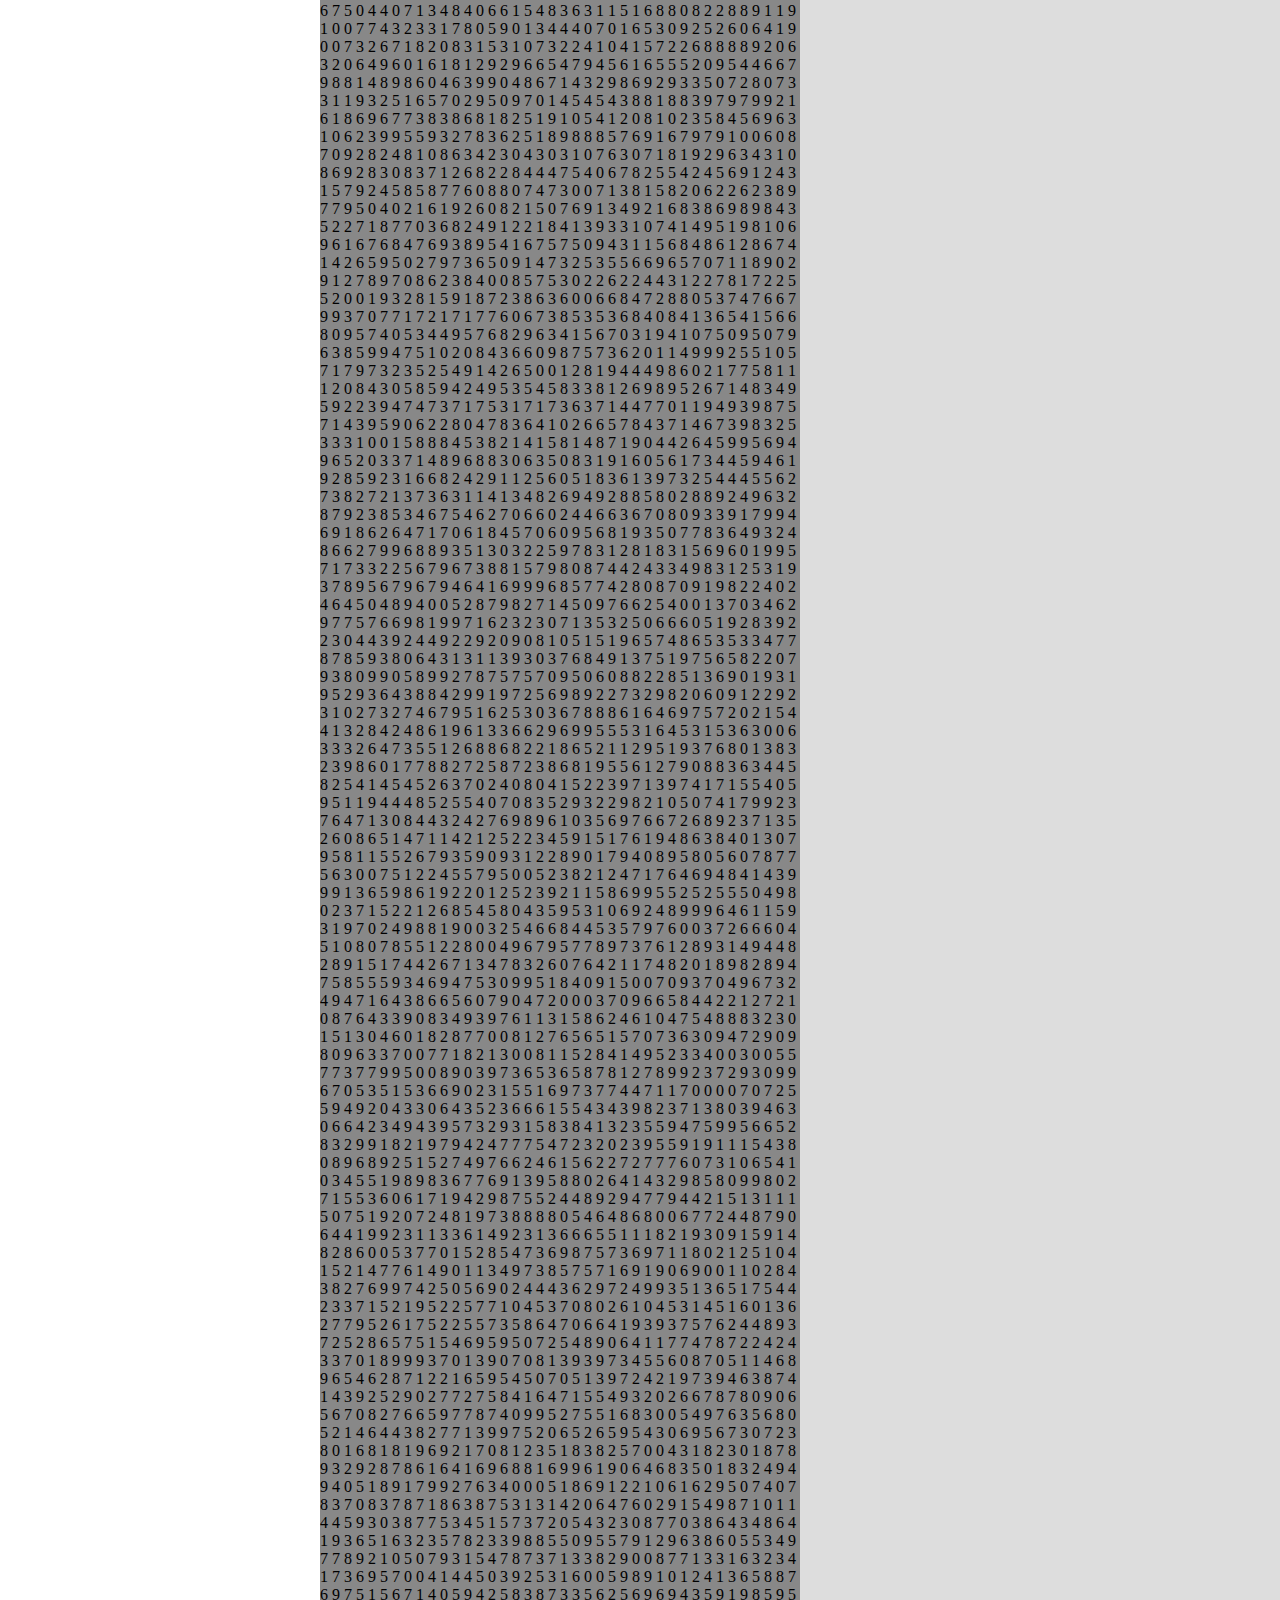
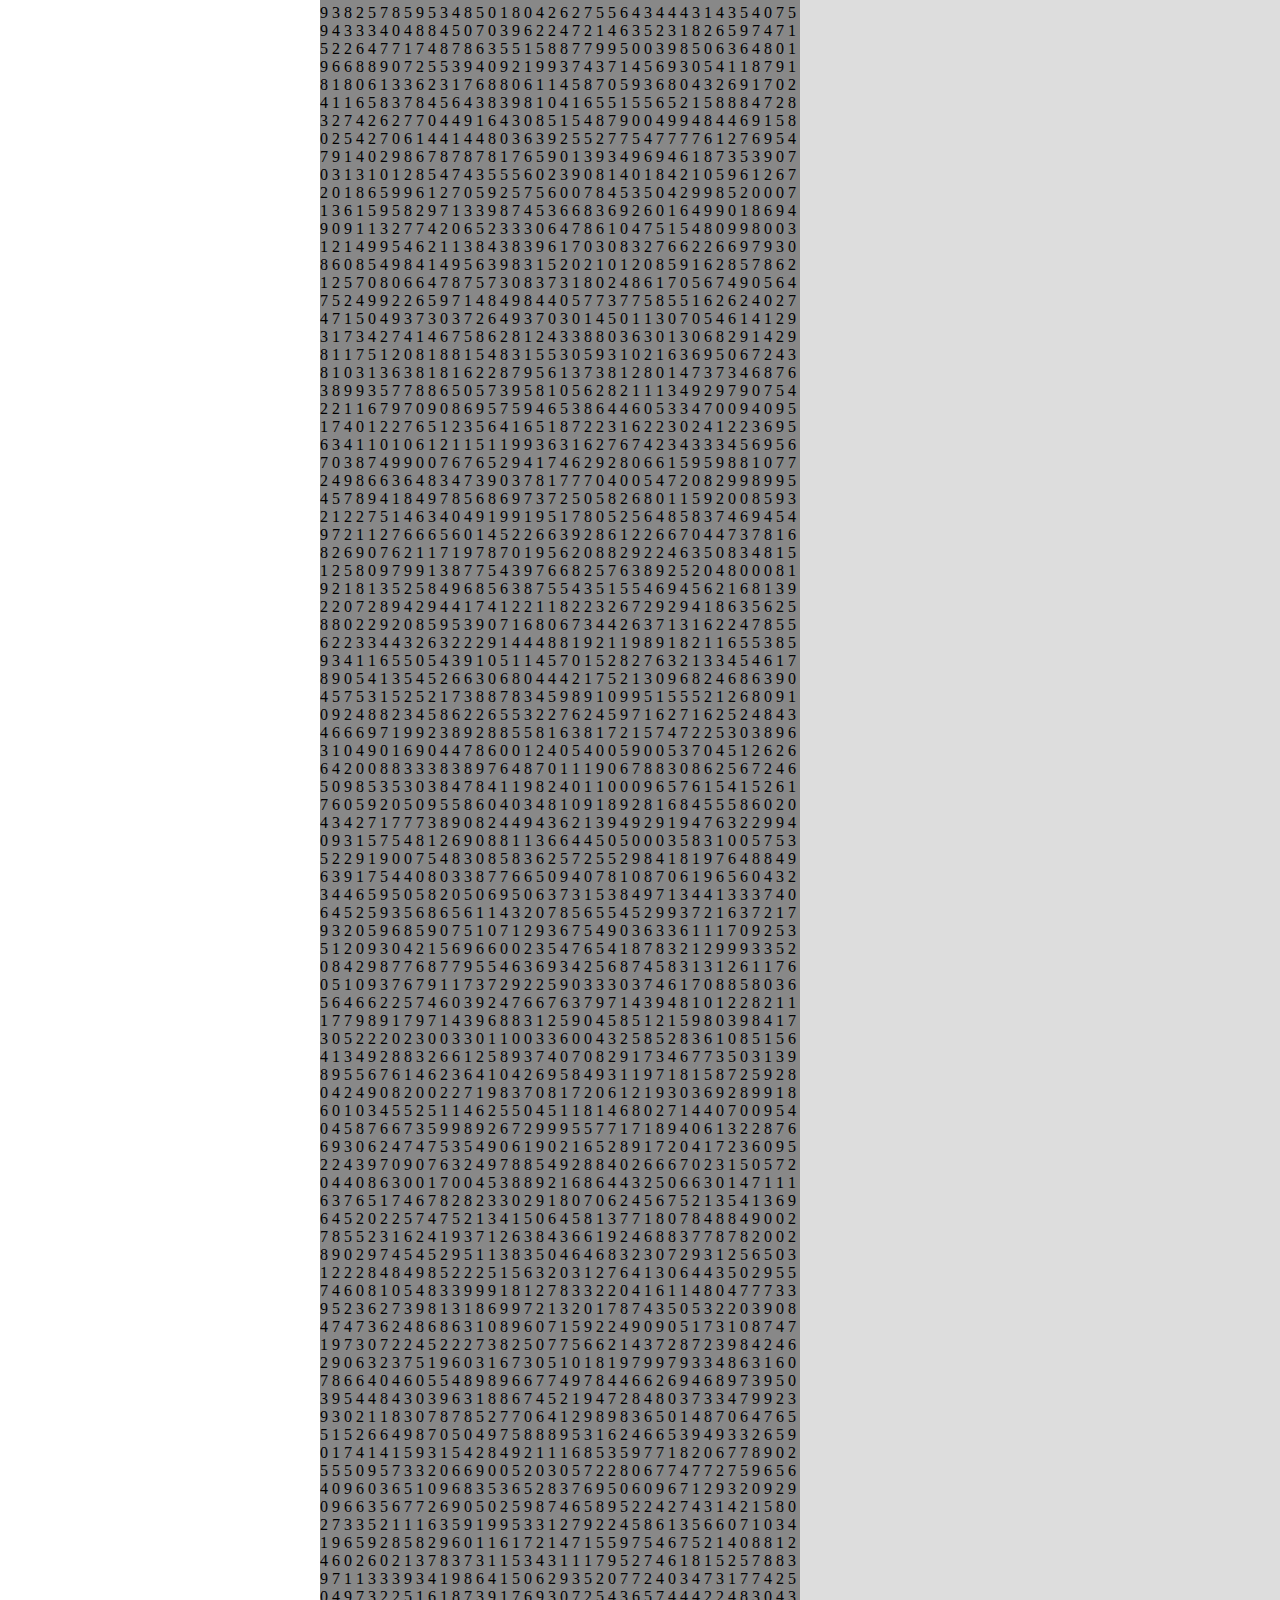
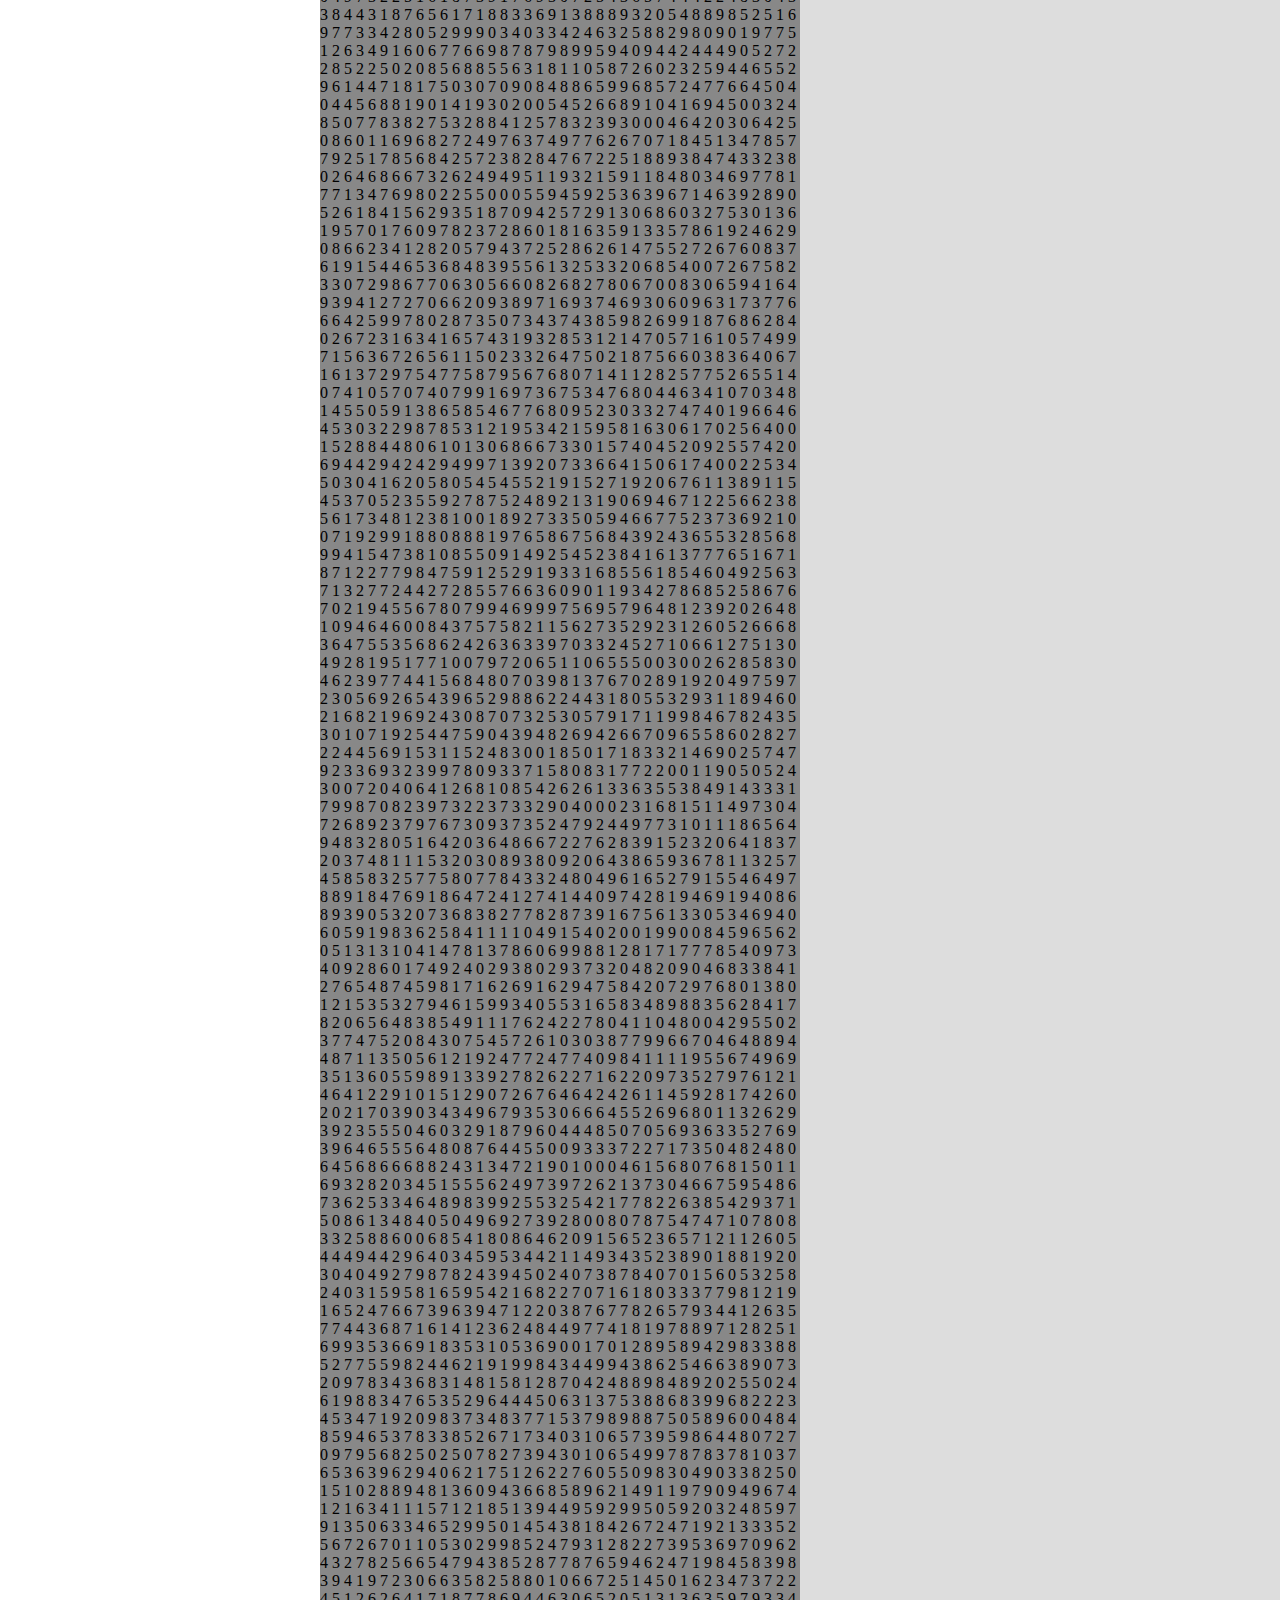
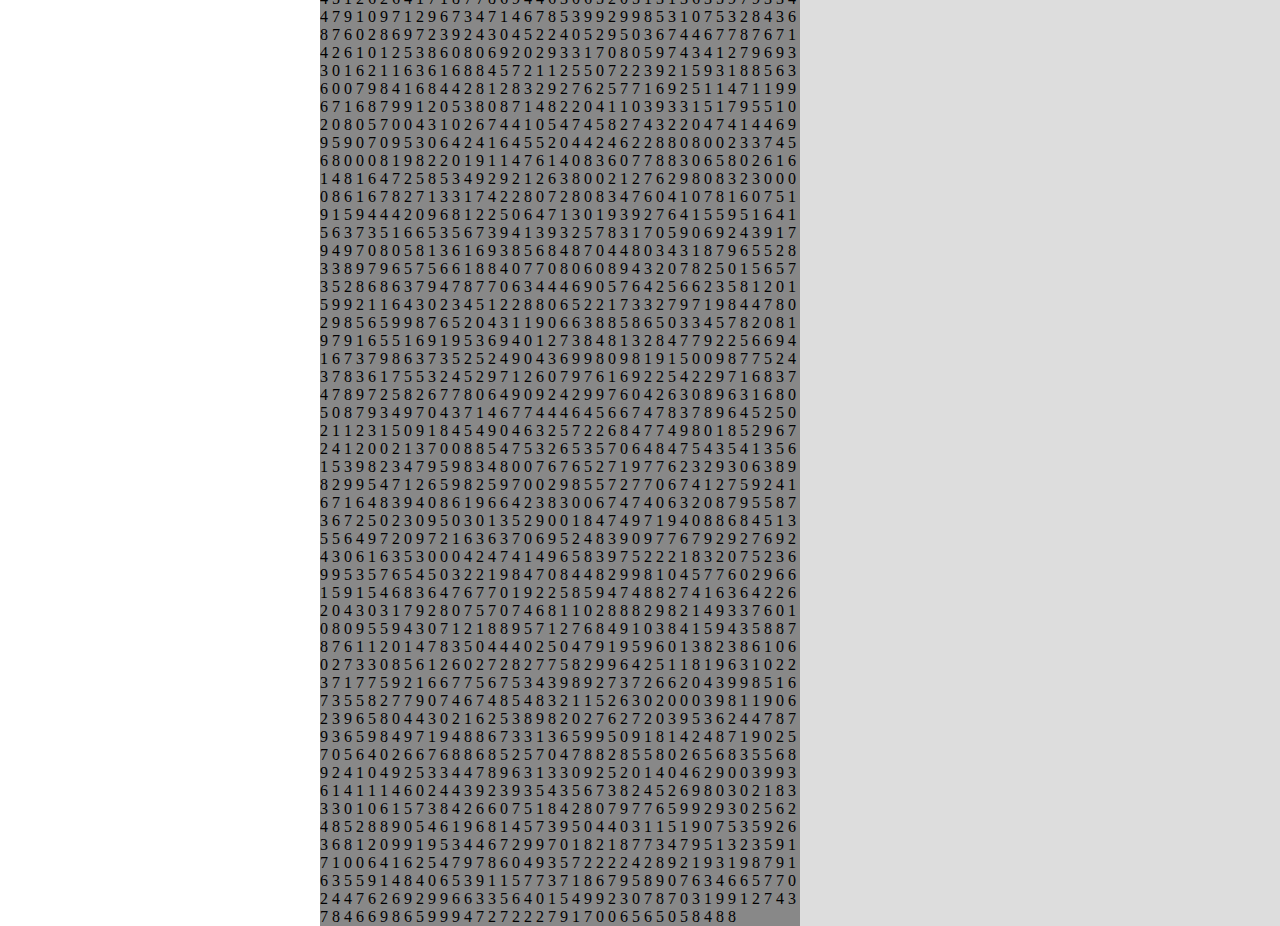
<file: nojsandtagandattribute.html>
<!--
	Without flex.js and v,w,h tags
	
	you have to generate your own additional CSS seen below
	instead of v, you can use div.flex-v
	instead of w, you can use div.flex-w
	instead of h, you can use div.flex-h
	
	you don't like using wd="320" or hg="100", replace it with CSS only
-->
		
<!DOCTYPE html>
<html>
<head>
	<meta http-equiv="Content-Type" content="text/html; charset=utf-8"/>
	<meta http-equiv="X-UA-Compatible" content="IE=EmulateIE7"/>
	<meta name = "viewport" content = "width = device-width, initial-scale = 1, user-scalable = no, minimum-scale = 1, maximum-scale = 1"/>
	<meta name="format-detection" content="telephone=no"/>
	<title>Flex Layout</title>
	<link rel="stylesheet" href="stylesheets/flex-ancient.css" type="text/css" media="screen"/>
	<style>
/*		
		additional CSS
*/	
			
		.sidebar-container, .flex-h > .sidebar-container, .flex-v > .sidebar-container {
			flex : 0 0 320px;
		}
		.sidebar-nav, .flex-h > .sidebar-nav, .flex-v > .sidebar-nav {
			flex : 0 0 44px;
		}

		@media (max-width: 600px) {
			.sidebar-container, .flex-h > .sidebar-container, .flex-v > .sidebar-container  {
				flex : 0 0 0px;
			}
			.sidebar-nav, .flex-h > .sidebar-nav, .flex-v > .sidebar-nav {
				flex : 0 0 0px;
			}
		}
	</style>
	<style>
		.bg-b1 { background-color : #17283a }
		.bg-b2 { background-color : #1c75e6 }
		.bg-w0 { background-color : #DDD }
		.bg-g1 { background-color : #555 }
		.bg-g2 { background-color : #888 }
	</style>
	<script>filler=function(){for(var i = 0; i < 1000; i++){document.write((Math.random()+' ').replace('0.', '').replace(/([0-9])/g, '$1 '))}}</script>	
</head>
<body>
	<div class="flex-h sidebar">
		<div class='sidebar-container flex-v bg-b2'>
			<div class='sidebar-nav flex-w bg-b1'></div>
			<div class='flex-w'></div>
		</div>
		<div class='flex-v'>
			<div class='flex-h bg-w0'>
				<div class='flex-w bg-g2' style='overflow : scroll'><script>filler()</script></div>
				<div class='flex-w'></div>			
			</div>
			<div class='flex-w bg-g1' style='overflow : scroll'><script>filler()</script></div>
		</div>
	</div>
</body>
</html>
</file>
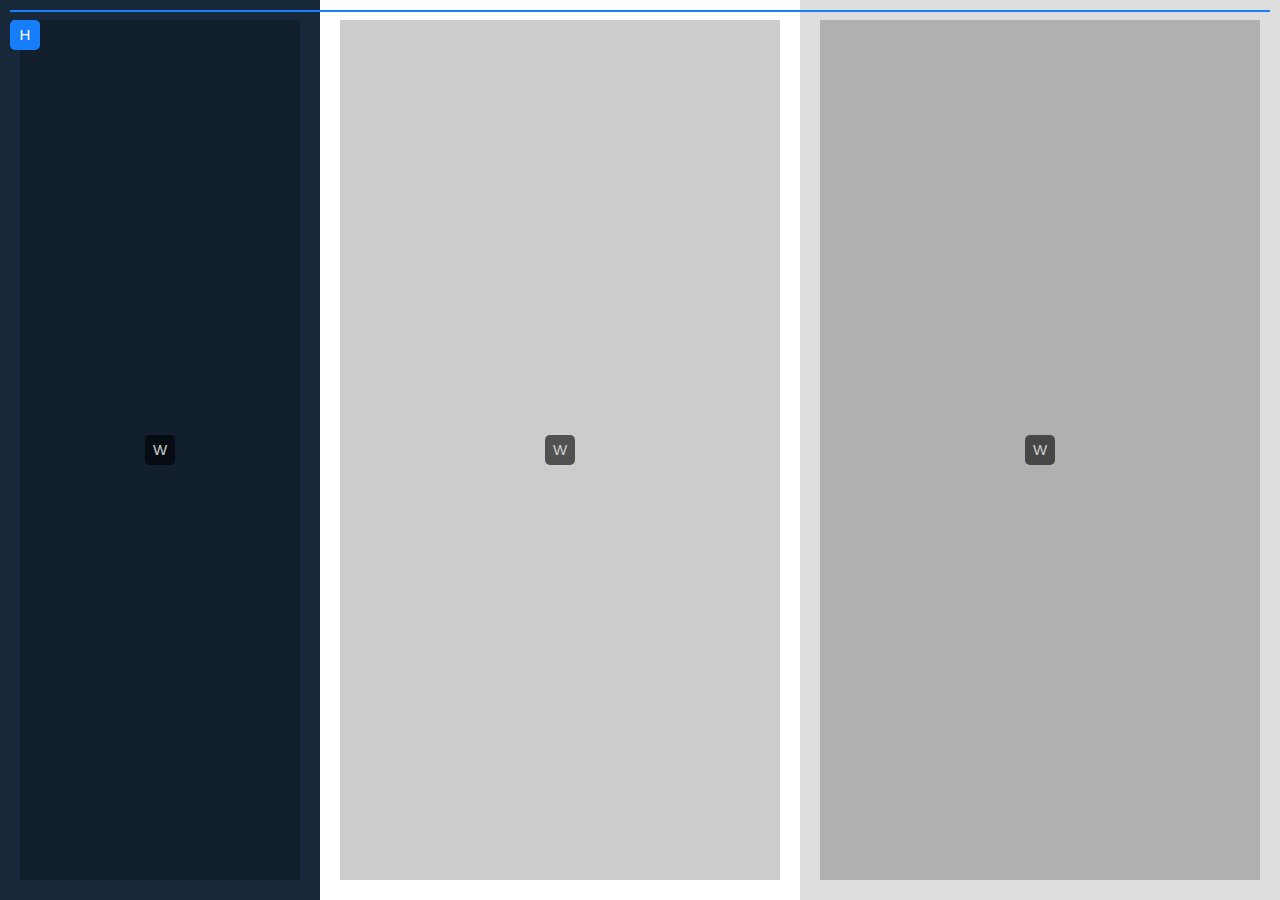
<file: threecolumns.html>
<!DOCTYPE html>
<html>
<head>
	<meta http-equiv="Content-Type" content="text/html; charset=utf-8"/>
	<meta http-equiv="X-UA-Compatible" content="IE=EmulateIE7"/>
	<meta name = "viewport" content = "width = device-width, initial-scale = 1, user-scalable = no, minimum-scale = 1, maximum-scale = 1"/>
	<meta name="format-detection" content="telephone=no"/>
	<title>Flex Layout</title>
	<script src="javascripts/flex.init.js"></script>
	<script src="javascripts/flex.js"></script>
	<script src="javascripts/flex.annotated.js"></script>
	<link rel="stylesheet" href="stylesheets/flex.css" type="text/css" media="screen"/>
	<link rel="stylesheet" href="stylesheets/flex-annotated.css" type="text/css" media="screen"/>
	<style>
		.bg-b1 { background-color : #17283a }
		.bg-w0 { background-color : #DDD }
		.bg-g1 { background-color : #555 }
		.bg-g2 { background-color : #888 }
	</style>
</head>
<body class='flex-annotated'>
	<h>
		<w wd="320" mwd="0" class='bg-b1'></w>
		<w></w>
		<w class="bg-w0"></w>
	</h>
</body>
</html>
</file>
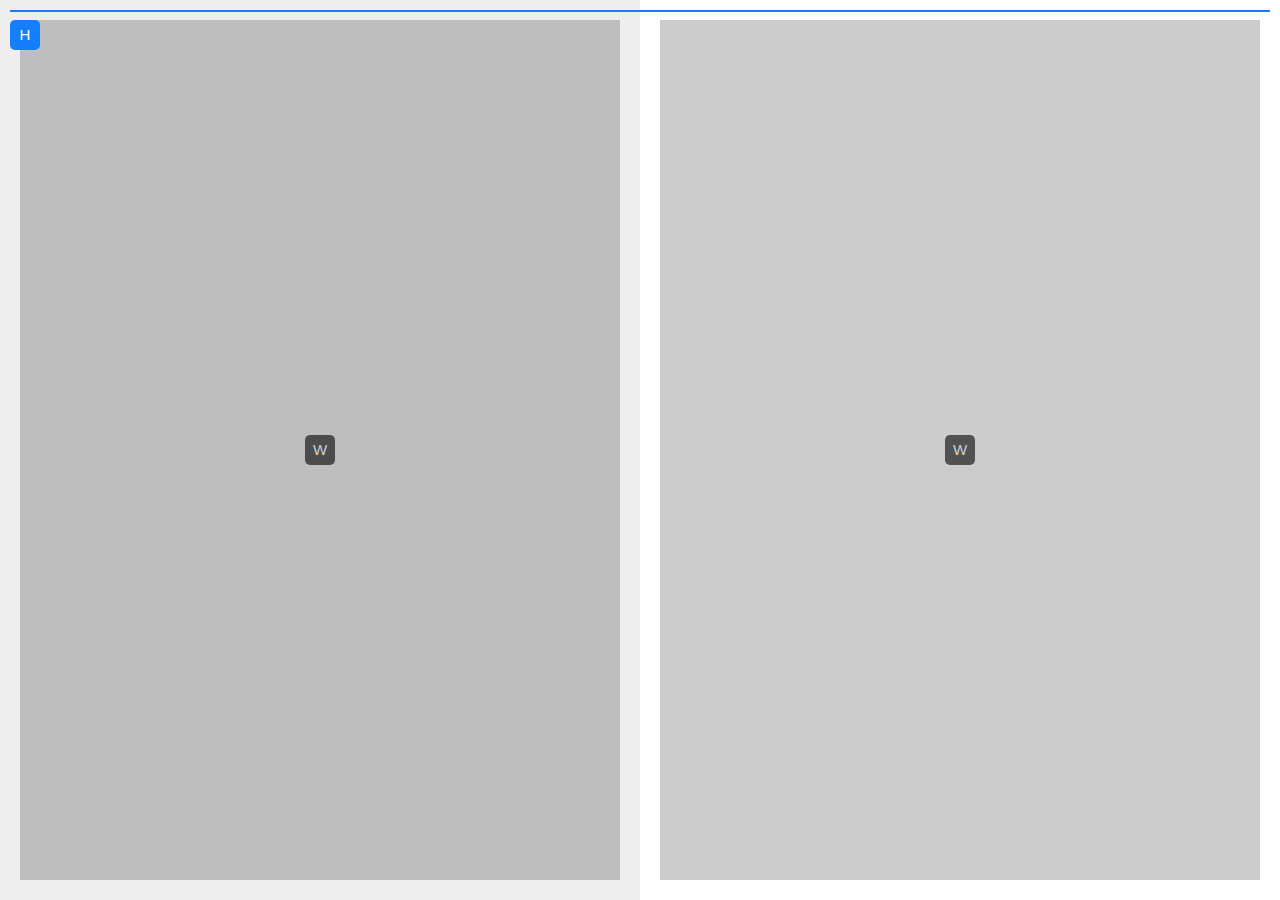
<file: twocolumns.html>
<!DOCTYPE html>
<html>
<head>
	<meta http-equiv="Content-Type" content="text/html; charset=utf-8"/>
	<meta http-equiv="X-UA-Compatible" content="IE=EmulateIE7"/>
	<meta name = "viewport" content = "width = device-width, initial-scale = 1, user-scalable = no, minimum-scale = 1, maximum-scale = 1"/>
	<meta name="format-detection" content="telephone=no"/>
	<title>Flex Layout</title>
	<script src="javascripts/flex.init.js"></script>
	<script src="javascripts/flex.js"></script>
	<script src="javascripts/flex.annotated.js"></script>
	<link rel="stylesheet" href="stylesheets/flex.css" type="text/css" media="screen"/>
	<link rel="stylesheet" href="stylesheets/flex-annotated.css" type="text/css" media="screen"/>
	<style>
		.bg-b1 { background-color : #17283a }
		.bg-w0 { background-color : #DDD }
		.bg-g1 { background-color : #555 }
		.bg-g2 { background-color : #888 }
	</style>
</head>
<body class='flex-annotated'>
	<h>
		<w style='background:#eee'></w>
		<w></w>
	</h>
</body>
</html>
</file>
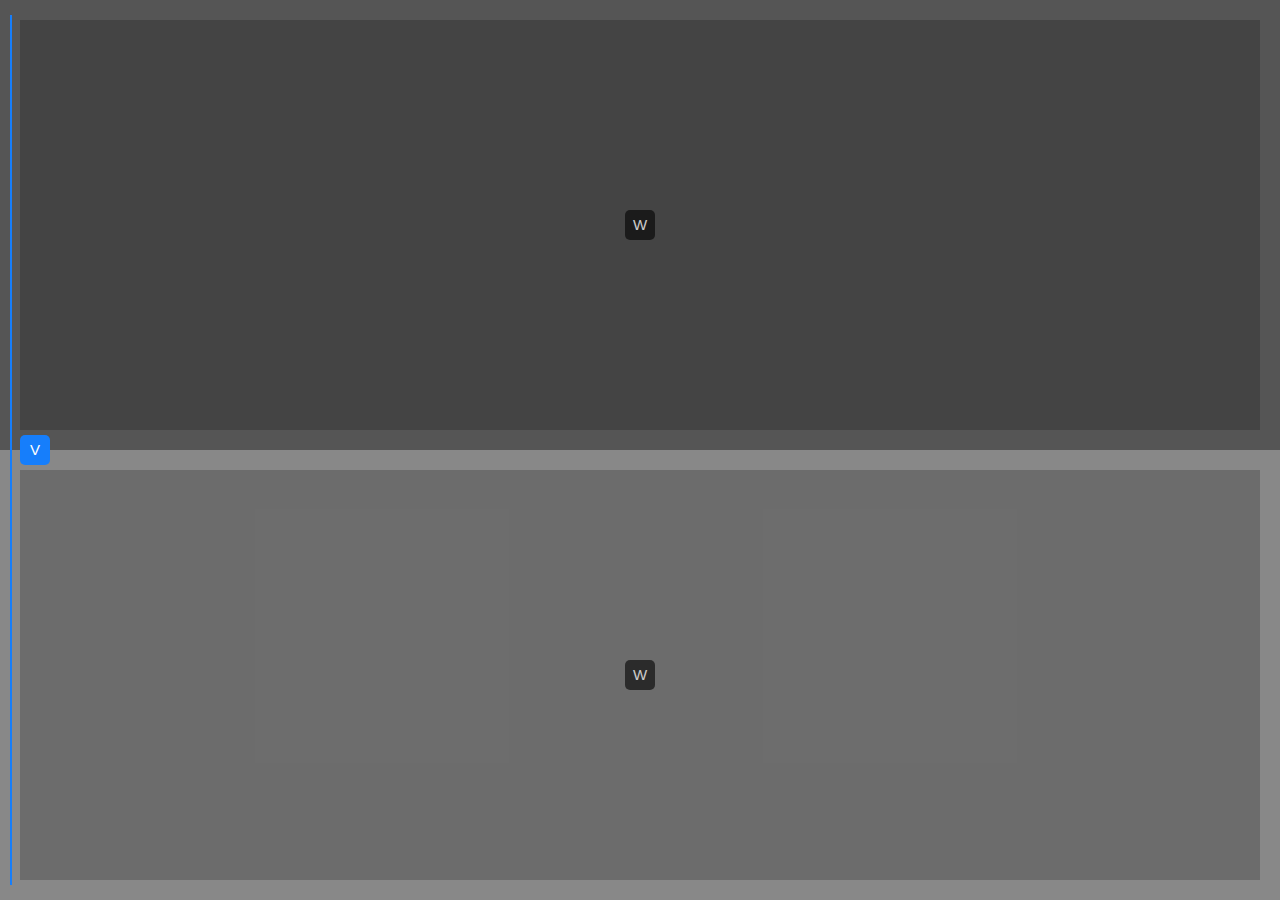
<file: vertical.html>
<!DOCTYPE html>
<html>
<head>
	<meta http-equiv="Content-Type" content="text/html; charset=utf-8"/>
	<meta http-equiv="X-UA-Compatible" content="IE=EmulateIE7"/>
	<meta name = "viewport" content = "width = device-width, initial-scale = 1, user-scalable = no, minimum-scale = 1, maximum-scale = 1"/>
	<meta name="format-detection" content="telephone=no"/>
	<title>Flex Layout</title>
	<script src="javascripts/flex.init.js"></script>
	<script src="javascripts/flex.js"></script>
	<script src="javascripts/flex.annotated.js"></script>
	<link rel="stylesheet" href="stylesheets/flex.css" type="text/css" media="screen"/>
	<link rel="stylesheet" href="stylesheets/flex-annotated.css" type="text/css" media="screen"/>
	<style>
		.bg-b1 { background-color : #17283a }
		.bg-w0 { background-color : #DDD }
		.bg-g1 { background-color : #555 }
		.bg-g2 { background-color : #888 }
	</style>
</head>
<body class='flex-annotated'>
	<v>
		<w class='bg-g1'></w>
		<w class='bg-g2'></w>
	</h>
</body>
</html>
</file>
<file: stylesheets/flex.css>
body, html { 
	width : 100%; 
	height : 100%; 
	margin : 0px; 
	padding : 0px; 
}
h, .flex-h {
	flex-direction : row;
}
v, .flex-v {
	flex-direction : column;
}
v, h, .flex-h, .flex-v {
	display : flex;
}
h, v, w, .flex-h, .flex-v, .flex-w {
	position : relative;
}
v, h, .flex-h, .flex-v { 
	align-items : stretch;
	align-content : absolute;
}

v > h,
v > v,
v > w,
v > .flex-h,
v > .flex-v,
v > .flex-w,
h > h,
h > v,
h > w,
h > .flex-h,
h > .flex-v,
h > .flex-w,
.flex-v > h,
.flex-v > v,
.flex-v > w,
.flex-v > .flex-h,
.flex-v > .flex-v,
.flex-v > .flex-w,
.flex-h > h,
.flex-h > v,
.flex-h > w,
.flex-h > .flex-h,
.flex-h > .flex-v,
.flex-h > .flex-w {
	flex-grow : 1;
	flex-shrink : 1;
	flex-basis : 0;
}

v[wd], h[wd], w[wd],
v > h[wd],
v > v[wd],
v > w[wd],
v > .flex-h[wd],
v > .flex-v[wd],
v > .flex-w[wd],
h > h[wd],
h > v[wd],
h > w[wd],
h > .flex-h[wd],
h > .flex-v[wd],
h > .flex-w[wd],
.flex-v[wd], .flex-h[wd], .flex-w[wd],
.flex-v > h[wd],
.flex-v > v[wd],
.flex-v > w[wd],
.flex-v > .flex-h[wd],
.flex-v > .flex-v[wd],
.flex-v > .flex-w[wd],
.flex-h > h[wd],
.flex-h > v[wd],
.flex-h > w[wd],
.flex-h > .flex-h[wd],
.flex-h > .flex-v[wd],
.flex-h > .flex-w[wd] {
	flex-grow : 0;
	flex-shrink : 0;	
}

v[mwd], h[mwd], w[mwd],
v > h[mwd],
v > v[mwd],
v > w[mwd],
v > .flex-h[mwd],
v > .flex-v[mwd],
v > .flex-w[mwd],
h > h[mwd],
h > v[mwd],
h > w[mwd],
h > .flex-h[mwd],
h > .flex-v[mwd],
h > .flex-w[mwd],
.flex-v[mwd], .flex-h[mwd], .flex-w[mwd],
.flex-v > h[mwd],
.flex-v > v[mwd],
.flex-v > w[mwd],
.flex-v > .flex-h[mwd],
.flex-v > .flex-v[mwd],
.flex-v > .flex-w[mwd],
.flex-h > h[mwd],
.flex-h > v[mwd],
.flex-h > w[mwd],
.flex-h > .flex-h[mwd],
.flex-h > .flex-v[mwd],
.flex-h > .flex-w[mwd] {
	flex-grow : 0;
	flex-shrink : 0;	
}

v[hg], h[hg], w[hg],
v > h[hg],
v > v[hg],
v > w[hg],
v > .flex-h[hg],
v > .flex-v[hg],
v > .flex-w[hg],
h > h[hg],
h > v[hg],
h > w[hg],
h > .flex-h[hg],
h > .flex-v[hg],
h > .flex-w[hg],
.flex-v[hg], .flex-h[hg], .flex-w[hg],
.flex-v > h[hg],
.flex-v > v[hg],
.flex-v > w[hg],
.flex-v > .flex-h[hg],
.flex-v > .flex-v[hg],
.flex-v > .flex-w[hg],
.flex-h > h[hg],
.flex-h > v[hg],
.flex-h > w[hg],
.flex-h > .flex-h[hg],
.flex-h > .flex-v[hg],
.flex-h > .flex-w[hg] {
	flex-grow : 0;
	flex-shrink : 0;	
}

v[mhg], h[mhg], w[mhg],
v > h[mhg],
v > v[mhg],
v > w[mhg],
v > .flex-h[mhg],
v > .flex-v[mhg],
v > .flex-w[mhg],
h > h[mhg],
h > v[mhg],
h > w[mhg],
h > .flex-h[mhg],
h > .flex-v[mhg],
h > .flex-w[mhg],
.flex-v[mhg], .flex-h[mhg], .flex-w[mhg],
.flex-v > h[mhg],
.flex-v > v[mhg],
.flex-v > w[mhg],
.flex-v > .flex-h[mhg],
.flex-v > .flex-v[mhg],
.flex-v > .flex-w[mhg],
.flex-h > h[mhg],
.flex-h > v[mhg],
.flex-h > w[mhg],
.flex-h > .flex-h[mhg],
.flex-h > .flex-v[mhg],
.flex-h > .flex-w[mhg] {
	flex-grow : 0;
	flex-shrink : 0;	
}

body > v,
body > h,
body > w,
body > .flex-v,
body > .flex-h,
body > .flex-w {
	width : 100%; 
	height : 100%; 
}
</file>
<file: stylesheets/flex-annotated.css>
body.flex-annotated h::after,
body.flex-annotated v::after,
body.flex-annotated w::after {
	position : absolute;
	top : 20px;
	left : 20px;
	width : calc(100% - 40px);
	height : calc(100% - 40px);
	background-color : rgba(0,0,0,0.2);
	display : block;
	content : '';	
}

body.flex-annotated h::before,
body.flex-annotated v::before,
body.flex-annotated w::before {
	position : absolute;
	top : 50%;
	left : 50%;
	margin-left : -15px;
	margin-top : -15px;
	display : block;
	color : #FFF;
	font-size : 15px;
	width : 30px;
	height : 30px;
	line-height : 30px;
	text-align : center;
	background : rgba(0,0,0,0.6);
	-webkit-border-radius : 5px;	
	-moz-border-radius : 5px;	
	border-radius : 5px;	
	font-family : Arial;
}

body.flex-annotated w::before {
	content : "W";
}

body.flex-annotated h::before {
	content : "H";
}

body.flex-annotated v::before {
	content : "V";
}

body.flex-annotated h.has-child::after {
	top : 10px;
	left : 10px;
	width : calc(100% - 20px);
	height : 2px;
	background-color : #167efb;	
}

body.flex-annotated v.has-child::after {
	top : 15px;
	left : 10px;
	height : calc(100% - 30px);
	width : 2px;
	background-color : #167efb;	
}

body.flex-annotated w.has-child::after {
	display : none;
}

body.flex-annotated h.has-child::before,
body.flex-annotated v.has-child::before {
	margin-left : 0px;
	margin-top : 0px;
	z-index : 1000;
	background-color : #167efb;
}

body.flex-annotated h.has-child::before {
	top : 20px;
	left : 10px;	
}

body.flex-annotated v.has-child::before {
	top : 50%;
	margin-top : -15px;
	left : 20px;	
}
</file>
<file: stylesheets/flex-ancient.css>
body, html { 
	width : 100%; 
	height : 100%; 
	margin : 0px; 
	padding : 0px; 
}
.flex-h {
	flex-direction : row;
}
.flex-v {
	flex-direction : column;
}
.flex-h, .flex-v {
	display : flex;
}
.flex-h, .flex-v, .flex-w {
	position : relative;
}
.flex-h, .flex-v { 
	align-items : stretch;
	align-content : absolute;
}
.flex-v > .flex-h,
.flex-v > .flex-v,
.flex-v > .flex-w,
.flex-h > .flex-h,
.flex-h > .flex-v,
.flex-h > .flex-w {
	flex-grow : 1;
	flex-shrink : 1;
	flex-basis : 0;
}
body > .flex-v,
body > .flex-h,
body > .flex-w {
	width : 100%; 
	height : 100%; 
}
</file>
